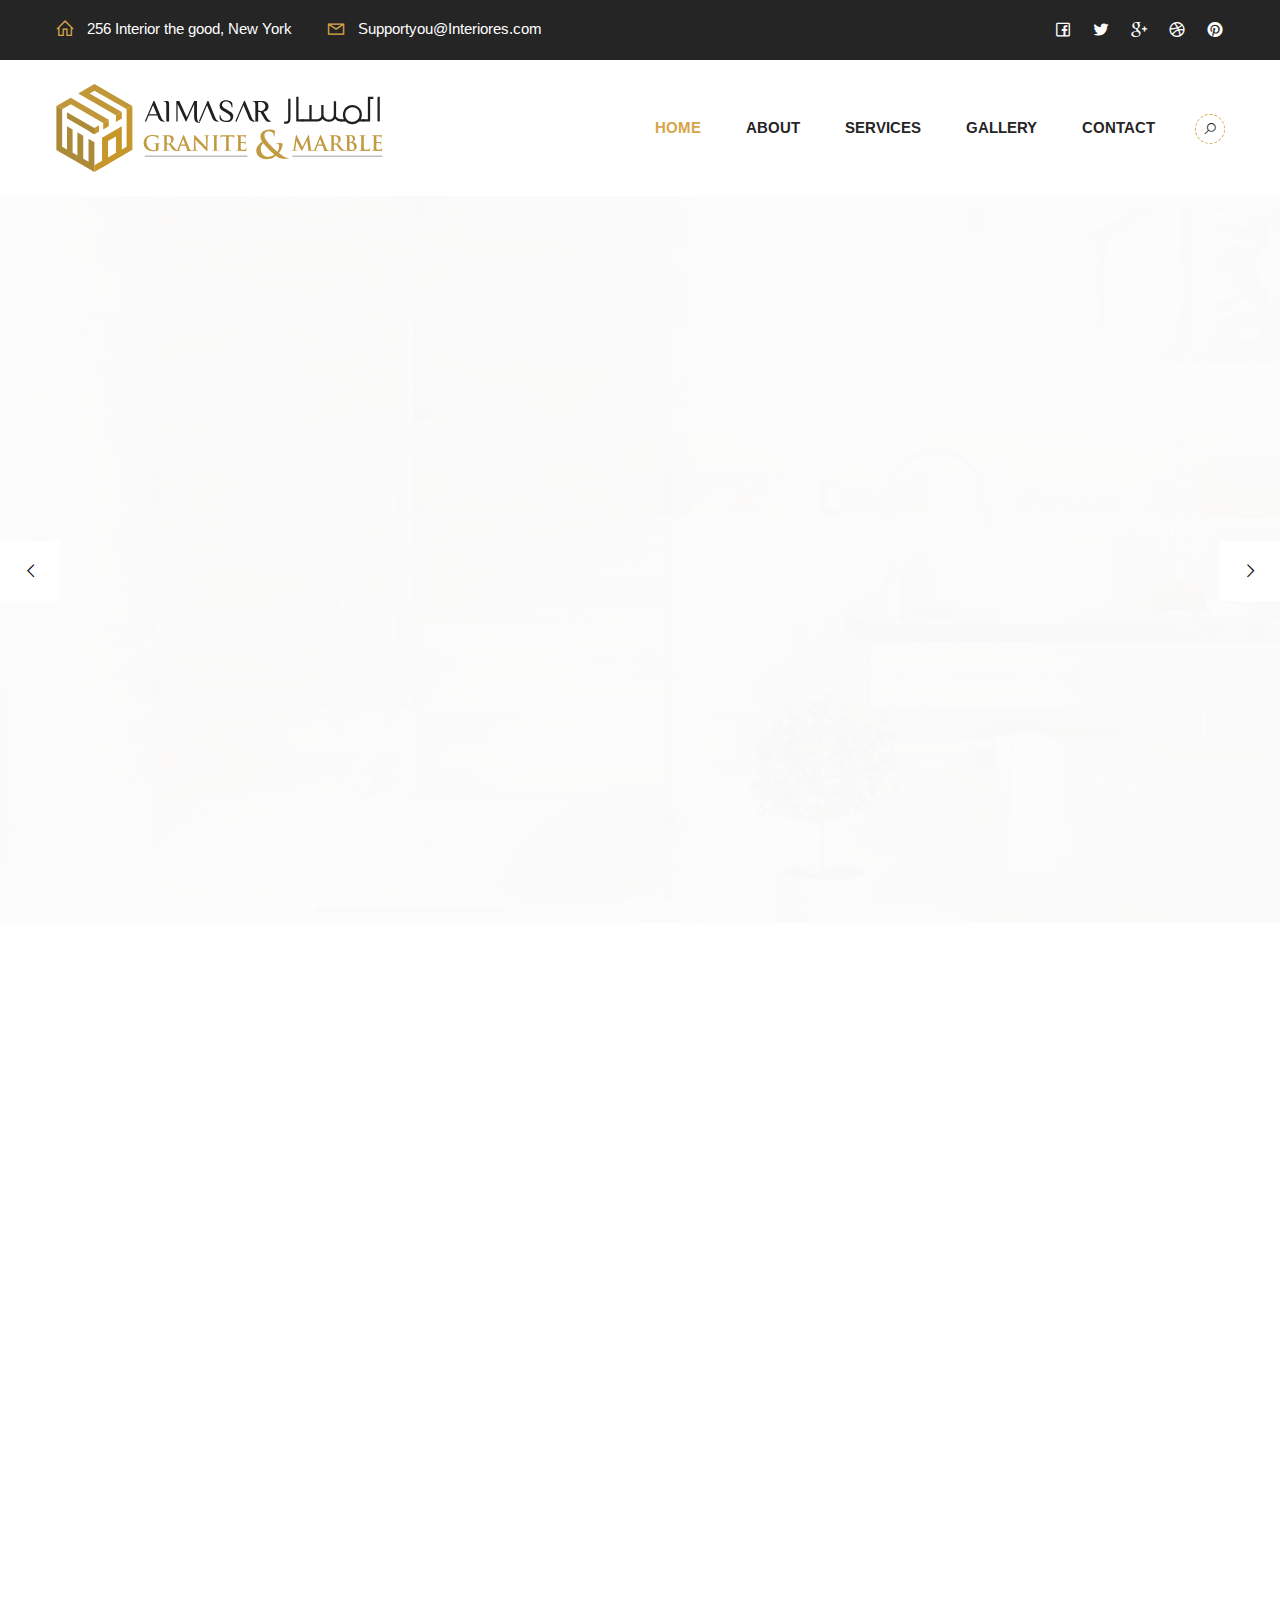
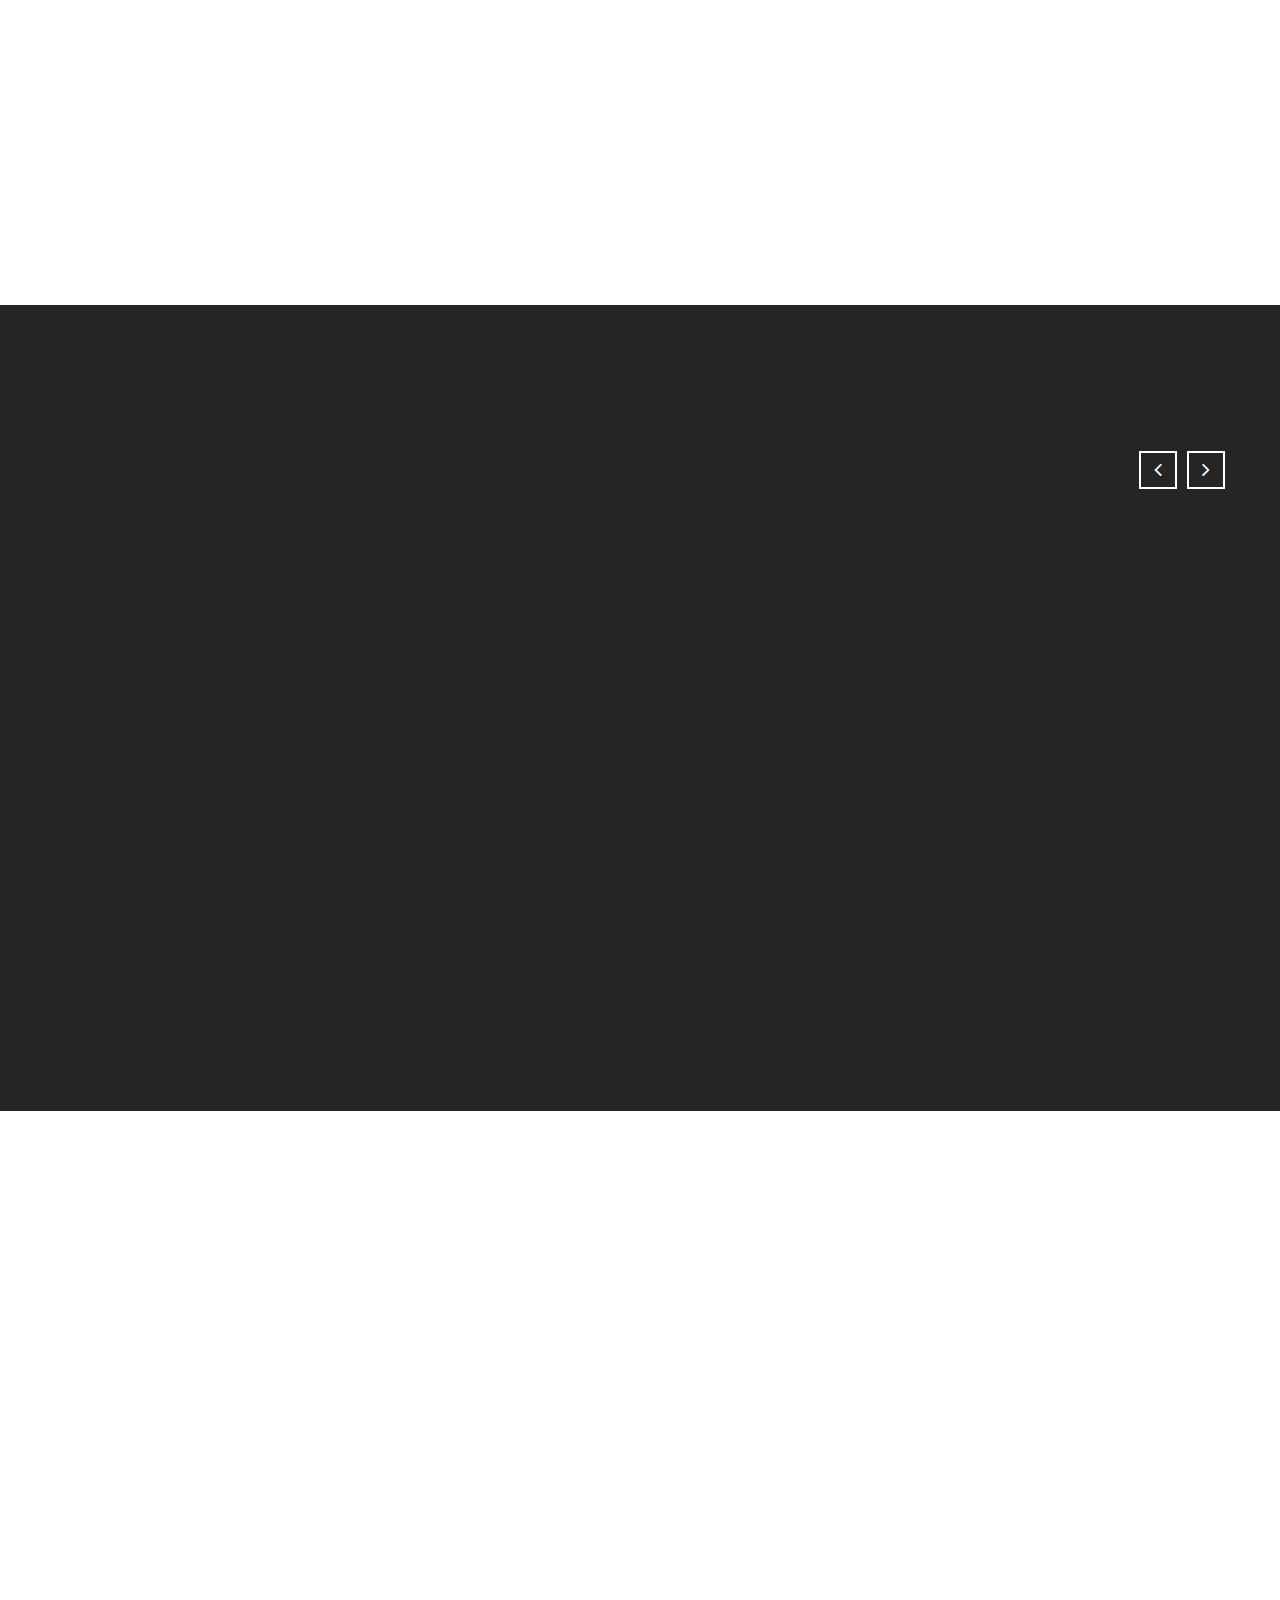
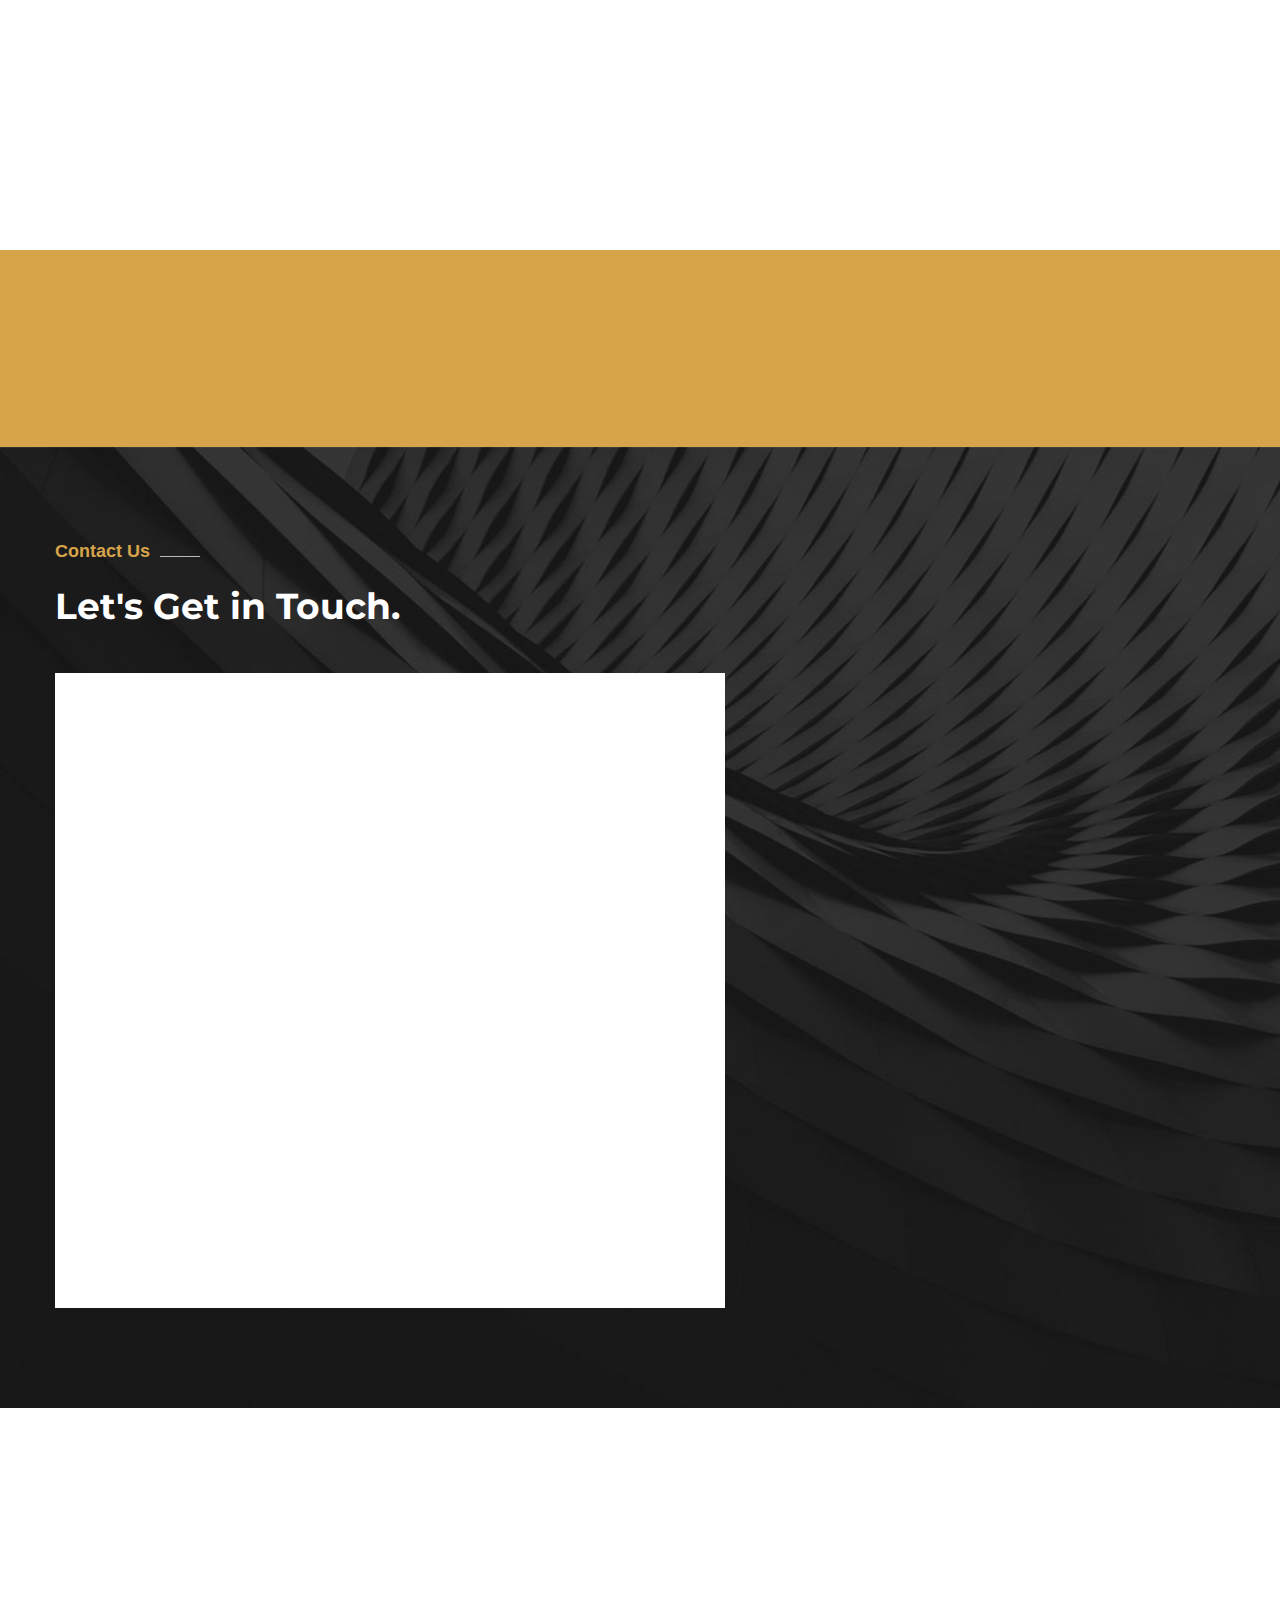
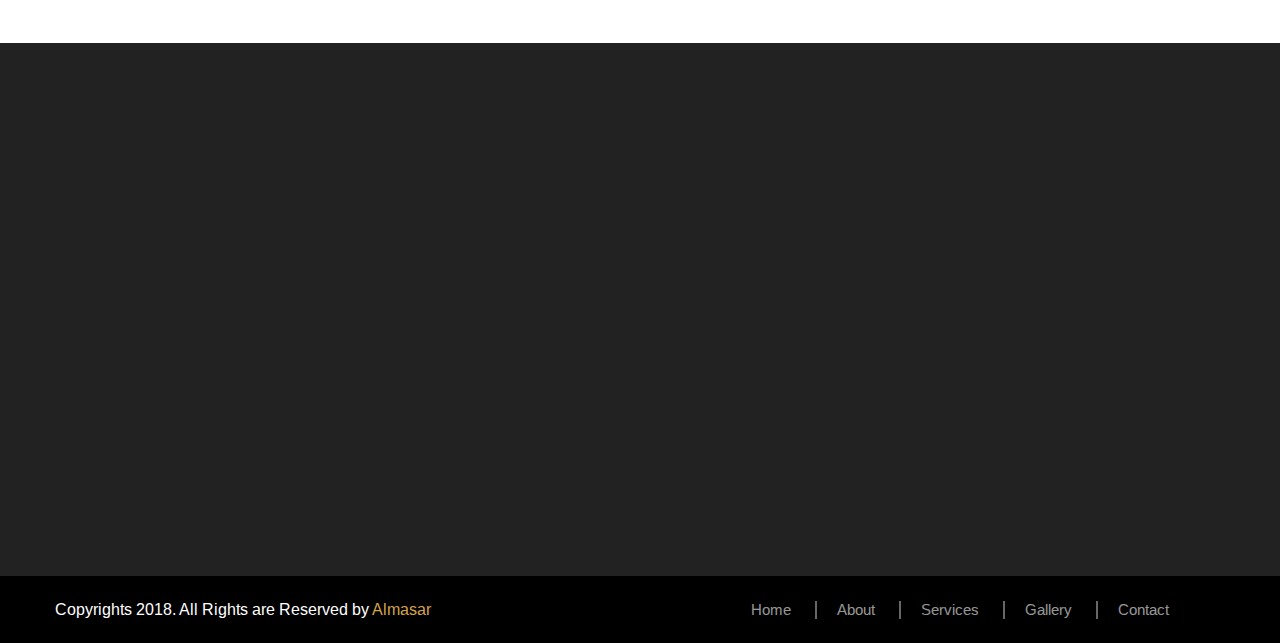
<file: index.html>
<!DOCTYPE html>
<html>
<head>
<meta charset="utf-8">
<title> Almasar For Granite & Marble  </title>
<!-- Stylesheets -->
<link href="css/bootstrap.css" rel="stylesheet">
<link href="plugins/revolution/css/settings.css" rel="stylesheet" type="text/css"><!-- REVOLUTION SETTINGS STYLES -->
<link href="plugins/revolution/css/layers.css" rel="stylesheet" type="text/css"><!-- REVOLUTION LAYERS STYLES -->
<link href="plugins/revolution/css/navigation.css" rel="stylesheet" type="text/css"><!-- REVOLUTION NAVIGATION STYLES -->
<link href="css/style.css" rel="stylesheet">
<link href="css/responsive.css" rel="stylesheet">
<!--Color Switcher Mockup-->
<link href="css/color-switcher-design.css" rel="stylesheet">
<!--Color Themes-->
<link id="theme-color-file" href="css/color-themes/default-theme.css" rel="stylesheet">

<link rel="shortcut icon" href="images/favicon.png" type="image/x-icon">
<link rel="icon" href="images/favicon.png" type="image/x-icon">
<!-- Responsive -->
<meta http-equiv="X-UA-Compatible" content="IE=edge">
<meta name="viewport" content="width=device-width, initial-scale=1.0, maximum-scale=1.0, user-scalable=0">
<!--[if lt IE 9]><script src="https://cdnjs.cloudflare.com/ajax/libs/html5shiv/3.7.3/html5shiv.js"></script><![endif]-->
<!--[if lt IE 9]><script src="js/respond.js"></script><![endif]-->
</head>

<body>

<div class="page-wrapper">
 	
    <!-- Preloader -->
    <div class="preloader"></div>
 	
    <!-- Main Header-->
    <header class="main-header">
    
    	<!-- Header Top -->
    	<div class="header-top">
        	<div class="auto-container">
            	<div class="inner-container clearfix">
                    
                    <!--Top Left-->
                    <div class="top-left">
                    	<ul class="links clearfix">
                        	<li><a href="#"><span class="icon la la-home"></span>256 Interior the good, New York</a></li>
                            <li><a href="#"><span class="icon la la-envelope"></span>Supportyou@Interiores.com</a></li>
                        </ul>
                    </div>
                    
                    <!--Top Right-->
                    <div class="top-right clearfix">
                    	<!--social-icon-->
                        <div class="social-icon">
                        	<ul class="clearfix">
                            	<li><a href="#"><span class="la la-facebook-f"></span></a></li>
                                <li><a href="#"><span class="la la-twitter"></span></a></li>
                                <li><a href="#"><span class="la la-google-plus"></span></a></li>
                                <li><a href="#"><span class="la la-dribbble"></span></a></li>
                                <li><a href="#"><span class="la la-pinterest"></span></a></li>
                            </ul>
                        </div>
                    </div>
                    
                </div>
                
            </div>
        </div>
        <!-- Header Top End -->
        
        <!-- Main Box -->
    	<div class="main-box">
        	<div class="auto-container">
            	<div class="outer-container clearfix">
                    <!--Logo Box-->
                    <div class="logo-box">
                        <div class="logo"><a href="index.html"><img src="images/logo.svg" alt=""></a></div>
                    </div>
                    
                    <!--Nav Outer-->
                    <div class="nav-outer clearfix">
                    
                        <!-- Main Menu -->
                        <nav class="main-menu">
                            <div class="navbar-header">
                                <!-- Toggle Button -->    	
                                <button type="button" class="navbar-toggle" data-toggle="collapse" data-target=".navbar-collapse">
                                    <span class="icon-bar"></span>
                                    <span class="icon-bar"></span>
                                    <span class="icon-bar"></span>
                                </button>
                            </div>
                            
                            <div class="navbar-collapse collapse clearfix">
                                <ul class="navigation clearfix">
                                    <li class="current"><a href="#">Home</a></li>
                                    <li><a href="#">About</a></li>
                                    <li><a href="#">Services</a></li>
                                    <li><a href="#">Gallery</a></li>
                                    <li><a href="#">Contact</a></li>
                                 </ul>
                            </div>
                        </nav>
                        <!-- Main Menu End-->
                        <div class="outer-box">
                        
                        	<!--Search Box-->
                            <div class="search-box-outer">
                                <div class="dropdown">
                                    <button class="search-box-btn dropdown-toggle" type="button" id="dropdownMenu3" data-toggle="dropdown" aria-haspopup="true" aria-expanded="false"><span class="la la-search"></span></button>
                                    <ul class="dropdown-menu pull-right search-panel" aria-labelledby="dropdownMenu3">
                                        <li class="panel-outer">
                                            <div class="form-container">
                                                <form method="post">
                                                    <div class="form-group">
                                                        <input type="search" name="field-name" value="" placeholder="Search Here" required>
                                                        <button type="submit" class="search-btn"><span class="fa fa-search"></span></button>
                                                    </div>
                                                </form>
                                            </div>
                                        </li>
                                    </ul>
                                </div>
                            </div>
                            
                        </div>
                    </div>
                    <!--Nav Outer End-->
                    
            	</div>    
            </div>
        </div>
    
    	<!--Sticky Header-->
        <div class="sticky-header">
        	<div class="auto-container">
                <div class="sticky-inner-container clearfix">
                    <!--Logo-->
                    <div class="logo pull-left">
                        <a href="index.html" class="img-responsive"><img src="images/logo-small.svg" alt="" title=""></a>
                    </div>
                    
                    <!--Right Col-->
                    <div class="right-col pull-right">
                        <!-- Main Menu -->
                        <nav class="main-menu">
                            <div class="navbar-header">
                                <!-- Toggle Button -->    	
                                <button type="button" class="navbar-toggle" data-toggle="collapse" data-target=".navbar-collapse">
                                    <span class="icon-bar"></span>
                                    <span class="icon-bar"></span>
                                    <span class="icon-bar"></span>
                                </button>
                            </div>
                            
                            <div class="navbar-collapse collapse clearfix">
                                <ul class="navigation clearfix">
                                    <li class="current"><a href="#">Home</a></li>
                                    <li><a href="#">About</a></li>
                                    <li><a href="#">Services</a></li>
                                    <li><a href="#">Gallery</a></li>
                                    <li><a href="#">Contact</a></li>
                                </ul>
                            </div>
                        </nav>
                        <!-- Main Menu End-->
                        
                    </div>
                    
                </div>
            </div>
        </div>
        <!--End Sticky Header-->
    
    </header>
    <!--End Main Header -->
    
    <!--Main Slider-->
    <section class="main-slider">
    	
        <div class="rev_slider_wrapper fullwidthbanner-container"  id="rev_slider_one_wrapper" data-source="gallery">
            <div class="rev_slider fullwidthabanner" id="rev_slider_one" data-version="5.4.1">
                <ul>
                
                	<li data-description="Slide Description" data-easein="default" data-easeout="default" data-fsmasterspeed="1500" data-fsslotamount="7" data-fstransition="fade" data-hideafterloop="0" data-hideslideonmobile="off" data-index="rs-1687" data-masterspeed="default" data-param1="" data-param10="" data-param2="" data-param3="" data-param4="" data-param5="" data-param6="" data-param7="" data-param8="" data-param9="" data-rotate="0" data-saveperformance="off" data-slotamount="default" data-thumb="images/main-slider/image-1.jpg" data-title="Slide Title" data-transition="parallaxvertical">
                    <img alt="" class="rev-slidebg" data-bgfit="cover" data-bgparallax="10" data-bgposition="center center" data-bgrepeat="no-repeat" data-no-retina="" src="images/main-slider/image-1.jpg"> 
                    
                    <div class="tp-caption" 
                    data-paddingbottom="[0,0,0,0]"
                    data-paddingleft="[0,0,0,0]"
                    data-paddingright="[0,0,0,0]"
                    data-paddingtop="[0,0,0,0]"
                    data-responsive_offset="on"
                    data-type="text"
                    data-height="none"
                    data-width="['720','720','650','450']"
                    data-whitespace="normal"
                    data-hoffset="['15','15','15','15']"
                    data-voffset="['-60','-80','-70','-70']"
                    data-x="['left','left','left','left']"
                    data-y="['middle','middle','middle','middle']"
                    data-textalign="['top','top','top','top']"
                    data-frames='[{"from":"y:[100%];z:0;rX:0deg;rY:0;rZ:0;sX:1;sY:1;skX:0;skY:0;","mask":"x:0px;y:0px;s:inherit;e:inherit;","speed":1500,"to":"o:1;","delay":1000,"ease":"Power3.easeInOut"},{"delay":"wait","speed":1000,"to":"auto:auto;","mask":"x:0;y:0;s:inherit;e:inherit;","ease":"Power3.easeInOut"}]'>
                    	<h2>Luxury Life for <br> your dream <span class="theme_color">house</span></h2>
                    </div>
                    
                    <div class="tp-caption tp-resizeme" 
                    data-paddingbottom="[0,0,0,0]"
                    data-paddingleft="[0,0,0,0]"
                    data-paddingright="[0,0,0,0]"
                    data-paddingtop="[0,0,0,0]"
                    data-responsive_offset="on"
                    data-type="text"
                    data-height="none"
                    data-whitespace="normal"
                    data-width="['720','720','650','450']"
                    data-hoffset="['15','15','15','15']"
                    data-voffset="['60','50','30','15']"
                    data-x="['left','left','left','left']"
                    data-y="['middle','middle','middle','middle']"
                    data-textalign="['top','top','top','top']"
                    data-frames='[{"from":"x:[-100%];z:0;rX:0deg;rY:0;rZ:0;sX:1;sY:1;skX:0;skY:0;","mask":"x:0px;y:0px;s:inherit;e:inherit;","speed":1500,"to":"o:1;","delay":1000,"ease":"Power3.easeInOut"},{"delay":"wait","speed":1000,"to":"auto:auto;","mask":"x:0;y:0;s:inherit;e:inherit;","ease":"Power3.easeInOut"}]'>
                    	<div class="text">Why Over 5367000 customers have choosen interior</div>
                    </div>
                    
                    <div class="tp-caption tp-resizeme" 
                    data-paddingbottom="[0,0,0,0]"
                    data-paddingleft="[0,0,0,0]"
                    data-paddingright="[0,0,0,0]"
                    data-paddingtop="[0,0,0,0]"
                    data-responsive_offset="on"
                    data-type="text"
                    data-height="none"
                    data-width="['720','720','650','450']"
                    data-whitespace="normal"
                    data-hoffset="['15','15','15','15']"
                    data-voffset="['140','130','105','105']"
                    data-x="['left','left','left','left']"
                    data-y="['middle','middle','middle','middle']"
                    data-textalign="['top','top','top','top']"
                    data-frames='[{"from":"y:[100%];z:0;rX:0deg;rY:0;rZ:0;sX:1;sY:1;skX:0;skY:0;","mask":"x:0px;y:0px;s:inherit;e:inherit;","speed":1500,"to":"o:1;","delay":1000,"ease":"Power3.easeInOut"},{"delay":"wait","speed":1000,"to":"auto:auto;","mask":"x:0;y:0;s:inherit;e:inherit;","ease":"Power3.easeInOut"}]'>
                        <div class="btns-box">
                            <a href="#" class="theme-btn btn-style-one">Our Services</a><a href="#" class="theme-btn btn-style-two">Latest Projects</a>
                        </div>
                    </div>
                    
                    </li>
                    
                    <li data-description="Slide Description" data-easein="default" data-easeout="default" data-fsmasterspeed="1500" data-fsslotamount="7" data-fstransition="fade" data-hideafterloop="0" data-hideslideonmobile="off" data-index="rs-1688" data-masterspeed="default" data-param1="" data-param10="" data-param2="" data-param3="" data-param4="" data-param5="" data-param6="" data-param7="" data-param8="" data-param9="" data-rotate="0" data-saveperformance="off" data-slotamount="default" data-thumb="images/main-slider/image-5.jpg" data-title="Slide Title" data-transition="parallaxvertical">
                    <img alt="" class="rev-slidebg" data-bgfit="cover" data-bgparallax="10" data-bgposition="center center" data-bgrepeat="no-repeat" data-no-retina="" src="images/main-slider/image-5.jpg">
                    
                    <div class="tp-caption" 
                    data-paddingbottom="[0,0,0,0]"
                    data-paddingleft="[0,0,0,0]"
                    data-paddingright="[0,0,0,0]"
                    data-paddingtop="[0,0,0,0]"
                    data-responsive_offset="on"
                    data-type="text"
                    data-height="none"
                    data-width="['720','720','650','450']"
                    data-whitespace="normal"
                    data-hoffset="['15','15','15','15']"
                    data-voffset="['-60','-80','-70','-70']"
                    data-x="['left','left','left','left']"
                    data-y="['middle','middle','middle','middle']"
                    data-textalign="['top','top','top','top']"
                    data-frames='[{"from":"y:[100%];z:0;rX:0deg;rY:0;rZ:0;sX:1;sY:1;skX:0;skY:0;","mask":"x:0px;y:0px;s:inherit;e:inherit;","speed":1500,"to":"o:1;","delay":1000,"ease":"Power3.easeInOut"},{"delay":"wait","speed":1000,"to":"auto:auto;","mask":"x:0;y:0;s:inherit;e:inherit;","ease":"Power3.easeInOut"}]'>
                    	<h2>Luxury Life for <br> your dream <span class="theme_color">house</span></h2>
                    </div>
                    
                    <div class="tp-caption tp-resizeme" 
                    data-paddingbottom="[0,0,0,0]"
                    data-paddingleft="[0,0,0,0]"
                    data-paddingright="[0,0,0,0]"
                    data-paddingtop="[0,0,0,0]"
                    data-responsive_offset="on"
                    data-type="text"
                    data-height="none"
                    data-whitespace="normal"
                    data-width="['720','720','650','450']"
                    data-hoffset="['15','15','15','15']"
                    data-voffset="['60','50','30','15']"
                    data-x="['left','left','left','left']"
                    data-y="['middle','middle','middle','middle']"
                    data-textalign="['top','top','top','top']"
                    data-frames='[{"from":"x:[-100%];z:0;rX:0deg;rY:0;rZ:0;sX:1;sY:1;skX:0;skY:0;","mask":"x:0px;y:0px;s:inherit;e:inherit;","speed":1500,"to":"o:1;","delay":1000,"ease":"Power3.easeInOut"},{"delay":"wait","speed":1000,"to":"auto:auto;","mask":"x:0;y:0;s:inherit;e:inherit;","ease":"Power3.easeInOut"}]'>
                    	<div class="text">Why Over 5367000 customers have choosen interior</div>
                    </div>
                    
                    <div class="tp-caption tp-resizeme" 
                    data-paddingbottom="[0,0,0,0]"
                    data-paddingleft="[0,0,0,0]"
                    data-paddingright="[0,0,0,0]"
                    data-paddingtop="[0,0,0,0]"
                    data-responsive_offset="on"
                    data-type="text"
                    data-height="none"
                    data-width="['720','720','650','450']"
                    data-whitespace="normal"
                    data-hoffset="['15','15','15','15']"
                    data-voffset="['140','130','105','105']"
                    data-x="['left','left','left','left']"
                    data-y="['middle','middle','middle','middle']"
                    data-textalign="['top','top','top','top']"
                    data-frames='[{"from":"y:[100%];z:0;rX:0deg;rY:0;rZ:0;sX:1;sY:1;skX:0;skY:0;","mask":"x:0px;y:0px;s:inherit;e:inherit;","speed":1500,"to":"o:1;","delay":1000,"ease":"Power3.easeInOut"},{"delay":"wait","speed":1000,"to":"auto:auto;","mask":"x:0;y:0;s:inherit;e:inherit;","ease":"Power3.easeInOut"}]'>
                        <div class="btns-box">
                            <a href="#" class="theme-btn btn-style-one">Our Services</a><a href="#" class="theme-btn btn-style-two">Latest Projects</a>
                        </div>
                    </div>
                    
                    </li>
                    <li data-description="Slide Description" data-easein="default" data-easeout="default" data-fsmasterspeed="1500" data-fsslotamount="7" data-fstransition="fade" data-hideafterloop="0" data-hideslideonmobile="off" data-index="rs-1689" data-masterspeed="default" data-param1="" data-param10="" data-param2="" data-param3="" data-param4="" data-param5="" data-param6="" data-param7="" data-param8="" data-param9="" data-rotate="0" data-saveperformance="off" data-slotamount="default" data-thumb="images/main-slider/image-6.jpg" data-title="Slide Title" data-transition="parallaxvertical">
                    <img alt="" class="rev-slidebg" data-bgfit="cover" data-bgparallax="10" data-bgposition="center center" data-bgrepeat="no-repeat" data-no-retina="" src="images/main-slider/image-6.jpg">
                    
                    <div class="tp-caption" 
                    data-paddingbottom="[0,0,0,0]"
                    data-paddingleft="[0,0,0,0]"
                    data-paddingright="[0,0,0,0]"
                    data-paddingtop="[0,0,0,0]"
                    data-responsive_offset="on"
                    data-type="text"
                    data-height="none"
                    data-width="['720','720','650','450']"
                    data-whitespace="normal"
                    data-hoffset="['15','15','15','15']"
                    data-voffset="['-60','-80','-70','-70']"
                    data-x="['left','left','left','left']"
                    data-y="['middle','middle','middle','middle']"
                    data-textalign="['top','top','top','top']"
                    data-frames='[{"from":"y:[100%];z:0;rX:0deg;rY:0;rZ:0;sX:1;sY:1;skX:0;skY:0;","mask":"x:0px;y:0px;s:inherit;e:inherit;","speed":1500,"to":"o:1;","delay":1000,"ease":"Power3.easeInOut"},{"delay":"wait","speed":1000,"to":"auto:auto;","mask":"x:0;y:0;s:inherit;e:inherit;","ease":"Power3.easeInOut"}]'>
                    	<h2>Luxury Life for <br> your dream <span class="theme_color">house</span></h2>
                    </div>
                    
                    <div class="tp-caption tp-resizeme" 
                    data-paddingbottom="[0,0,0,0]"
                    data-paddingleft="[0,0,0,0]"
                    data-paddingright="[0,0,0,0]"
                    data-paddingtop="[0,0,0,0]"
                    data-responsive_offset="on"
                    data-type="text"
                    data-height="none"
                    data-whitespace="normal"
                    data-width="['720','720','650','450']"
                    data-hoffset="['15','15','15','15']"
                    data-voffset="['60','50','30','15']"
                    data-x="['left','left','left','left']"
                    data-y="['middle','middle','middle','middle']"
                    data-textalign="['top','top','top','top']"
                    data-frames='[{"from":"x:[-100%];z:0;rX:0deg;rY:0;rZ:0;sX:1;sY:1;skX:0;skY:0;","mask":"x:0px;y:0px;s:inherit;e:inherit;","speed":1500,"to":"o:1;","delay":1000,"ease":"Power3.easeInOut"},{"delay":"wait","speed":1000,"to":"auto:auto;","mask":"x:0;y:0;s:inherit;e:inherit;","ease":"Power3.easeInOut"}]'>
                    	<div class="text">Why Over 5367000 customers have choosen interior</div>
                    </div>
                    
                    <div class="tp-caption tp-resizeme" 
                    data-paddingbottom="[0,0,0,0]"
                    data-paddingleft="[0,0,0,0]"
                    data-paddingright="[0,0,0,0]"
                    data-paddingtop="[0,0,0,0]"
                    data-responsive_offset="on"
                    data-type="text"
                    data-height="none"
                    data-width="['720','720','650','450']"
                    data-whitespace="normal"
                    data-hoffset="['15','15','15','15']"
                    data-voffset="['140','130','105','105']"
                    data-x="['left','left','left','left']"
                    data-y="['middle','middle','middle','middle']"
                    data-textalign="['top','top','top','top']"
                    data-frames='[{"from":"y:[100%];z:0;rX:0deg;rY:0;rZ:0;sX:1;sY:1;skX:0;skY:0;","mask":"x:0px;y:0px;s:inherit;e:inherit;","speed":1500,"to":"o:1;","delay":1000,"ease":"Power3.easeInOut"},{"delay":"wait","speed":1000,"to":"auto:auto;","mask":"x:0;y:0;s:inherit;e:inherit;","ease":"Power3.easeInOut"}]'>
                        <div class="btns-box">
                            <a href="#" class="theme-btn btn-style-one">Our Services</a><a href="#" class="theme-btn btn-style-two">Latest Projects</a>
                        </div>
                    </div>
                    
                    </li>
                    
                </ul>
            </div>
        </div>
    </section>
    <!--End Main Slider-->
    
    <!--Services Section-->
    <section class="services-section-two">
    	<div class="auto-container">
        	<!--Sec Title-->
            <div class="sec-title">
            	<div class="title wow animated fadeInLeft">What We Do For your Buildings</div>
                <h2 class=" wow animated fadeInLeft" data-wow-delay=".3s">Great Services</h2>
            </div>
            
            <div class="row clearfix">
            	
                <!--Service Block Two-->
                <div class="service-block-two col-md-4 col-sm-6 col-xs-12  wow animated zoomIn" data-wow-delay=".3s">
                	<div class="inner-outer">
                        <div class="inner-box">
                            <div class="icon-box">
                                <span class="icon flaticon-sketch"></span>
                            </div>
                            <h3><a href="#">With Love To The Details</a></h3>
                            <div class="text">Lorem ipsum dolor sit amet, consetetur sadipscing elitr, sed diam tempor.</div>
                        </div>
                    </div>
                </div>
                
                <!--Service Block Two-->
                <div class="service-block-two col-md-4 col-sm-6 col-xs-12  wow animated zoomIn" data-wow-delay=".5s">
                	<div class="inner-outer">
                        <div class="inner-box">
                            <div class="icon-box">
                                <span class="icon flaticon-full-screen"></span>
                            </div>
                            <h3><a href="#">Choosing The Right Direction</a></h3>
                            <div class="text">Lorem ipsum dolor sit amet, consetetur sadipscing elitr, sed diam tempor.</div>
                        </div>
                    </div>
                </div>
                
                <!--Service Block Two-->
                <div class="service-block-two col-md-4 col-sm-6 col-xs-12  wow animated zoomIn" data-wow-delay=".7s">
                	<div class="inner-outer">
                        <div class="inner-box">
                            <div class="icon-box">
                                <span class="icon flaticon-planning"></span>
                            </div>
                            <h3><a href="#">Modern Design Works</a></h3>
                            <div class="text">Lorem ipsum dolor sit amet, consetetur sadipscing elitr, sed diam tempor.</div>
                        </div>
                    </div>
                </div>
                
                <!--Service Block Two-->
                <div class="service-block-two col-md-4 col-sm-6 col-xs-12 wow animated zoomIn" data-wow-delay=".9s">
                	<div class="inner-outer">
                        <div class="inner-box">
                            <div class="icon-box">
                                <span class="icon flaticon-home-2"></span>
                            </div>
                            <h3><a href="#">We Create Buildungs</a></h3>
                            <div class="text">Lorem ipsum dolor sit amet, consetetur sadipscing elitr, sed diam tempor.</div>
                        </div>
                    </div>
                </div>
                
                <!--Service Block Two-->
                <div class="service-block-two col-md-4 col-sm-6 col-xs-12 wow animated zoomIn" data-wow-delay="1.1s">
                	<div class="inner-outer">
                        <div class="inner-box">
                            <div class="icon-box">
                                <span class="icon flaticon-3d-creative-process"></span>
                            </div>
                            <h3><a href="#">Creating Something New</a></h3>
                            <div class="text">Lorem ipsum dolor sit amet, consetetur sadipscing elitr, sed diam tempor.</div>
                        </div>
                    </div>
                </div>
                
                <!--Service Block Two-->
                <div class="service-block-two col-md-4 col-sm-6 col-xs-12 wow animated zoomIn" data-wow-delay="1.3s">
                	<div class="inner-outer">
                        <div class="inner-box">
                            <div class="icon-box">
                                <span class="icon flaticon-eye"></span>
                            </div>
                            <h3><a href="#">Eye Pleasuring Design</a></h3>
                            <div class="text">Lorem ipsum dolor sit amet, consetetur sadipscing elitr, sed diam tempor.</div>
                        </div>
                    </div>
                </div>
                
            </div>
            
        </div>
    </section>
    <!--End Services Section-->
    
    <!--Services Section-->
    <section class="services-section">
    	<div class="auto-container">
        	<!--Sec Title-->
            <div class="sec-title light">
            	<div class="title wow animated fadeInLeft">What We Do</div>
                <h2 class=" wow animated fadeInLeft" data-wow-delay=".3s">Great Services</h2>
            </div>
            
            <div class="three-item-carousel owl-carousel owl-theme">
            
            	<!--Service Block-->
                <div class="service-block wow animated zoomIn" data-wow-delay=".5s">
                	<div class="inner-box">
                    	<div class="image">
                        	<a href="#"><img src="images/resource/products2/1.jpg" alt="" /></a>
                            <div class="read-more"><a href="#">Read More <span class="icon la la-angle-double-right"></span></a></div>
                        </div>
                        <div class="lower-content">
                        	<h3><a href="#">Residential Design</a></h3>
                            <div class="text">We design Wardrobes, Kitchen Cabinets based…</div>
                        </div>
                    </div>
                </div>
                
                <!--Service Block-->
                <div class="service-block wow animated zoomIn" data-wow-delay=".5s">
                	<div class="inner-box">
                    	<div class="image">
                        	<a href="#"><img src="images/resource/products2/2.jpg" alt="" /></a>
                            <div class="read-more"><a href="#">Read More <span class="icon la la-angle-double-right"></span></a></div>
                        </div>
                        <div class="lower-content">
                        	<h3><a href="#">Commercial Design</a></h3>
                            <div class="text">Best projects and products in the ..</div>
                        </div>
                    </div>
                </div>
                
                <!--Service Block-->
                <div class="service-block wow animated zoomIn" data-wow-delay=".5s">
                	<div class="inner-box">
                    	<div class="image">
                        	<a href="#"><img src="images/resource/products2/3.jpg" alt="" /></a>
                            <div class="read-more"><a href="#">Read More <span class="icon la la-angle-double-right"></span></a></div>
                        </div>
                        <div class="lower-content">
                        	<h3><a href="#">Corporate Design</a></h3>
                            <div class="text">Changing business climate, workplace design…</div>
                        </div>
                    </div>
                </div>
				
				<!--Service Block-->
                <div class="service-block wow animated zoomIn" data-wow-delay=".5s">
                	<div class="inner-box">
                    	<div class="image">
                        	<a href="#"><img src="images/resource/products2/4.jpg" alt="" /></a>
                            <div class="read-more"><a href="#">Read More <span class="icon la la-angle-double-right"></span></a></div>
                        </div>
                        <div class="lower-content">
                        	<h3><a href="#">Residential Design</a></h3>
                            <div class="text">We design Wardrobes, Kitchen Cabinets based…</div>
                        </div>
                    </div>
                </div>
                
                <!--Service Block-->
                <div class="service-block wow animated zoomIn" data-wow-delay=".5s">
                	<div class="inner-box">
                    	<div class="image">
                        	<a href="#"><img src="images/resource/products2/5.jpg" alt="" /></a>
                            <div class="read-more"><a href="#">Read More <span class="icon la la-angle-double-right"></span></a></div>
                        </div>
                        <div class="lower-content">
                        	<h3><a href="#">Commercial Design</a></h3>
                            <div class="text">Best projects and products in the ..</div>
                        </div>
                    </div>
                </div>
                
                <!--Service Block-->
                <div class="service-block wow animated zoomIn" data-wow-delay=".5s">
                	<div class="inner-box">
                    	<div class="image">
                        	<a href="#"><img src="images/resource/products2/6.jpg" alt="" /></a>
                            <div class="read-more"><a href="#">Read More <span class="icon la la-angle-double-right"></span></a></div>
                        </div>
                        <div class="lower-content">
                        	<h3><a href="#">Corporate Design</a></h3>
                            <div class="text">Changing business climate, workplace design…</div>
                        </div>
                    </div>
                </div>
                
            </div>
            
        </div>
    </section>
    <!--End Services Section-->
	
	<!--Counter Section-->
	<section class="counter-section wow animated flipInX">
		<div class="auto-container">
			<div class="inner-container">
				
                <div class="fact-counter">
                    <div class="row clearfix">
                    
                        <!--Column-->
                        <div class="column counter-column col-md-3 col-sm-6 col-xs-12">
                            <div class="inner " data-wow-delay="0ms" data-wow-duration="1500ms">
                            	<div class="icon-box">
                                	<span class="icon flaticon-file-2"></span>
                                </div>
                            	<div class="count-outer count-box">
                                    <span class="count-text" data-speed="3000" data-stop="2180">0</span>
                                </div>
                                <h4 class="counter-title">Projects</h4>
                            </div>
                        </div>
                
                        <!--Column-->
                        <div class="column counter-column col-md-3 col-sm-6 col-xs-12">
                            <div class="inner " data-wow-delay="300ms" data-wow-duration="1500ms">
                            	<div class="icon-box">
                                	<span class="icon flaticon-users"></span>
                                </div>
                            	<div class="count-outer count-box">
                                    <span class="count-text" data-speed="1000" data-stop="750">0</span>+
                                </div>
                                <h4 class="counter-title">Clients</h4>
                            </div>
                        </div>
                
                        <!--Column-->
                        <div class="column counter-column col-md-3 col-sm-6 col-xs-12">
                            <div class="inner " data-wow-delay="600ms" data-wow-duration="1500ms">
                            	<div class="icon-box">
                                	<span class="icon flaticon-engineer"></span>
                                </div>
                            	<div class="count-outer count-box">
                                    <span class="count-text" data-speed="3000" data-stop="2560">0</span>+
                                </div>
                                <h4 class="counter-title">Workers</h4>
                            </div>
                        </div>
                
                        <!--Column-->
                        <div class="column counter-column col-md-3 col-sm-6 col-xs-12">
                            <div class="inner " data-wow-delay="900ms" data-wow-duration="1500ms">
                            	<div class="icon-box">
                                	<span class="icon flaticon-medal"></span>
                                </div>
                                <div class="count-outer count-box">
                                    <span class="count-text" data-speed="5000" data-stop="150">0</span>
                                </div>
                                <h4 class="counter-title">Awards</h4>
                            </div>
                        </div>
                        
                    </div>
                </div>
                
			</div>
		</div>
	</section>
	<!--End Counter Section-->
     
    <!--Appointment Section-->
    <section class="appointment-section">
    	<div class="auto-container">
        	<div class="sec-title">
            	<div  class="title wow animated fadeInLeft">Do You Want to Work</div>
                <h2 class=" wow animated fadeInLeft" data-wow-delay=".3s">Commercial Appoinment</h2>
            </div>
            <div class="row clearfix">
            
            	<!--Form Column-->
            	<div class="form-column col-md-8 col-sm-12 col-xs-12">
                	<div class="inner-column">
                    	
                        <!-- Default Form -->
                        <div class="default-form">
                                
                            <!--Contact Form-->
                            <form method="post">
                                <div class="row clearfix">
                                
                                    <div class="column col-md-6 col-sm-6 col-xs-12 wow animated fadeInLeft" >
                                        
                                        <div class="form-group">
                                            <input type="text" name="username" placeholder="Name" required>
                                        </div>
                                        
                                        <!--Form Group-->
                                        <div class="form-group">
                                            <select class="custom-select-box">
                                                <option>Service Catogaries</option>
                                                <option>Category One</option>
                                                <option>Category Two</option>
                                                <option>Category Three</option>
                                                <option>Category Four</option>
                                            </select>
                                        </div>
                                        
                                        <div class="form-group">
                                            <input type="text" class="datepicker" name="text" placeholder="Schedule Date" required>
                                            <span class="icon flaticon-calendar-1"></span>
                                        </div>
                                        
                                    </div>
                                    
                                    <div class="column col-md-6 col-sm-6 col-xs-12 wow animated fadeInLeft" data-wow-delay=".3s" >
                                        
                                        <div class="form-group">
                                            <input type="email" name="email" placeholder="Email" required>
                                        </div>
                                        
                                        <div class="form-group">
                                            <input type="text" name="phone" placeholder="Phone" required>
                                        </div>
                                        
                                        <div class="form-group">
                                            <input class="timepicker" type="text" name="schedule" placeholder="Schedule Time">
                                            <span class="icon flaticon-clock-1"></span>
                                        </div>
                                        
                                    </div>
                                
                                    <div class="col-lg-12 col-md-12 col-sm-12 col-xs-12 form-group wow animated fadeInLeft">
                                        <button class="theme-btn appointment-btn" type="submit" name="submit-form">Fix An Appoinment</button>
                                        <div class="btn-detail"> Our customercare excutive will contact you within <span class="theme_color">24 hours</span> now onwards.</div>
                                    </div>
                                    
                                </div>
                            </form>
                                
                        </div>
                        <!--End Default Form -->
                        
                    </div>
                </div>
                
                <!--Form Column-->
            	<div class="schedule-column col-md-4 col-sm-12 col-xs-12 wow animated fadeInRight">
                	<div class="inner-outer">
                        <div class="inner-column">
                            <h2>Business Hours:</h2>
                            <ul class="time-list">
                                <li>Monday - Friday 9.00 - 18.00</li>
                                <li>Saturday 9.00 - 16pm</li>
                                <li><strong>Sunday Closed</strong></li>
                                <li class="closed">* Every 3rd Staurday and all govt holidays are closed.</li>
                            </ul>
                        </div>
                    </div>
                </div>
                
            </div>
        </div>
    </section>
    <!--End Appointment Section-->
    
    <!--Call To Action Section Two-->
    <section class="call-to-action-section-two">
    	<div class="auto-container">
        	<div class="row clearfix">
            	
                <!--Content Column-->
                <div class="content-column col-md-8 col-sm-12 col-xs-12">
                	<h2 class=" wow animated fadeInLeft">Download Brushes</h2>
                	<div class="text wow animated fadeInLeft" data-wow-delay=".3s">Being the largest in-home decorationg service in newyork city, you can work with us from anywhere!.</div>
                </div>
                
                <!--Btn Column-->
                <div class="btn-column col-md-4 col-sm-12 col-xs-12">
                	<div class="inner-column wow animated zoomIn ">
                		<a href="#" class="theme-btn btn-style-five">Download now</a>
                    </div>
                </div>
                
            </div>
        </div>
    </section>
    <!--End Call To Action Section Two-->
    
    <!--In Touch Section-->
    <section class="in-touch-section" style="background-image:url('images/background/4.jpg')">
    	<div class="auto-container">
        	<div class="sec-title light">
            	<div class="title">Contact Us</div>
                <h2>Let's Get in Touch.</h2>
            </div>
            <div class="row clearfix">
            	
                <!--Form Column-->
                <div class="form-column col-md-7 col-sm-12 col-xs-12">
                	<div class="inner-column">
                    	
                        <!-- In Touch Form -->
                        <div class="in-touch-form">
                                
                            <!--In Touch Form-->
                            <form method="post">
                                
                                <div class="form-group wow animated fadeInUp" data-wow-delay=".3s">
                                    <input type="text" name="username" placeholder="Name" required>
                                </div>
                                
                                <div class="form-group wow animated fadeInUp" data-wow-delay=".5s">
                                    <input type="text" name="email" placeholder="Email" required>
                                </div>
                                
                                <div class="form-group wow animated fadeInUp" data-wow-delay=".7s">
                                    <input type="text" name="Subject" placeholder="Subject" required>
                                </div>
                                
                                <div class="form-group wow animated fadeInUp" data-wow-delay=".9s">
                                    <textarea placeholder="Massage" ></textarea>
                                </div>
                                
                                <div class="form-group wow animated fadeInUp" data-wow-delay="1.1s">
                                    <button class="theme-btn btn-style-one" type="submit" name="submit-form">Send Now</button>
                                </div>
                                
                            </form>
                                
                        </div>
                        <!--End In Touch Form -->
                        
                    </div>
                </div>
                
                <!--Map Column-->
                <div class="map-column col-md-5 col-sm-12 col-xs-12 wow animated fadeInDown">
                	<div class="inner-column">
                    	<!--Map Canvas-->
                        <div class="map-canvas"
                            data-zoom="12"
                            data-lat="-37.817085"
                            data-lng="144.955631"
                            data-type="roadmap"
                            data-hue="#ffc400"
                            data-title="Envato"
                            data-icon-path="images/icons/map-marker.png"
                            data-content="Melbourne VIC 3000, Australia<br><a href='mailto:info@youremail.com'>info@youremail.com</a>">
                        </div>
                    </div>
                </div>
                
            </div>
        </div>
    </section>
    <!--End In Touch Section-->
    
    <!--Sponsors Section-->
    <section class="sponsors-section style-two">
    	<div class="auto-container">
        	
            <div class="sponsors-outer">
                <!--Sponsors Carousel-->
                <ul class="sponsors-carousel owl-carousel owl-theme wow animated zoomIn">
                    <li class="slide-item"><figure class="image-box"><a href="#"><img src="images/clients/6.png" alt=""></a></figure></li>
                    <li class="slide-item"><figure class="image-box"><a href="#"><img src="images/clients/7.png" alt=""></a></figure></li>
                    <li class="slide-item"><figure class="image-box"><a href="#"><img src="images/clients/8.png" alt=""></a></figure></li>
                    <li class="slide-item"><figure class="image-box"><a href="#"><img src="images/clients/9.png" alt=""></a></figure></li>
                    <li class="slide-item"><figure class="image-box"><a href="#"><img src="images/clients/10.png" alt=""></a></figure></li>
                    <li class="slide-item"><figure class="image-box"><a href="#"><img src="images/clients/6.png" alt=""></a></figure></li>
                    <li class="slide-item"><figure class="image-box"><a href="#"><img src="images/clients/7.png" alt=""></a></figure></li>
                    <li class="slide-item"><figure class="image-box"><a href="#"><img src="images/clients/8.png" alt=""></a></figure></li>
                </ul>
            </div>
            
        </div>
    </section>
    <!--End Sponsors Section-->
    
    <!--Main Footer-->
    <footer class="main-footer style-three">
    
		<div class="auto-container">
        
        	<!--Widgets Section-->
            <div class="widgets-section">
            	
                <div class="row clearfix">
                    
                    <!--Footer Column-->
                    <div class="footer-column col-md-4 col-sm-6 col-xs-12 wow animated zoomIn" data-wow-delay=".3s">
                        <div class="footer-widget logo-widget">
                            <div class="logo">
                                <a href="index.html"><img src="images/footer-logo.svg" alt="" /></a>
                            </div>
                            <div class="text">We have over 10 years of experience in Design, We take pride in delivering Intelligent Designs, Engaging Experiences for clients all over the World.</div>
                            <ul class="list-style-one">
                                <li><span class="icon la la-map-marker"></span>256 Interior the good, New York</li>
                                <li><span class="icon la la-envelope"></span>Supportyou@Interiores.com</li>
                                <li><span class="icon la la-phone"></span>1-800-985-357</li>
                            </ul>
                        </div>
                    </div>
                    
                        	<!--Footer Column-->
                            <div class="footer-column col-md-4 col-sm-6 col-xs-12 wow animated zoomIn" data-wow-delay=".5s">
                                <div class="footer-widget links-widget">
									<h2>List Link</h2>
                                    <ul class="service-list">
                                    	<li><a href="#"> Text Link </a></li>
                                        <li><a href="#"> Text Link </a></li>
                                        <li><a href="#"> Text Link </a></li>
                                        <li><a href="#"> Text Link </a></li>
                                        <li><a href="#"> Text Link </a></li>
                                        <li><a href="#"> Text Link </a></li>
                                    </ul>
                                </div>
                            </div>
                    
                    <!--Footer Column-->
                    <div class="footer-column col-md-4 col-sm-6 col-xs-12 wow animated zoomIn" data-wow-delay=".7s">
                        <div class="footer-widget newsletter-widget">
                            <h2>Newsletter</h2>
                            <div class="text">Sign up for our mailing list to get latest updates and offers.</div>
                            <div class="subscribe-form">
                                <form method="post">
                                    <div class="form-group clearfix">
                                        <input type="email" name="email" value="" placeholder="Enter your email address ....." required>
                                        <button type="submit" class="theme-btn subscribe-btn"><span class="flaticon-send-message-button"></span></button>
                                    </div>
                                </form>
                            </div>
                            <ul class="social-icon-three">
                                <li class="follow">Follow on: </li>
                                <li><a href="#"><span class="la la-facebook-f"></span></a></li>
                                <li><a href="#"><span class="la la-twitter"></span></a></li>
                                <li><a href="#"><span class="la la-google-plus"></span></a></li>
                                <li><a href="#"><span class="la la-dribbble"></span></a></li>
                                <li><a href="#"><span class="la la-pinterest"></span></a></li>
                            </ul>
                        </div>
                    </div>
                    
                </div>
                    
            </div>
        </div>
        
        <!--Footer Bottom-->
        <div class="footer-bottom">
        	<div class="auto-container">
            	<div class="row clearfix">
                	<div class="column col-md-6 col-sm-12 col-xs-12">
                    	<div class="copyright">Copyrights 2018. All Rights are Reserved by <a href="#">Almasar</a></div>
                    </div>
                    <div class="column col-md-6 col-sm-12 col-xs-12">
                    	<ul class="footer-nav">
                        	<li><a href="#">Home</a></li>
                            <li><a href="#">About</a></li>
                            <li><a href="#">Services</a></li>
                            <li><a href="#">Gallery</a></li>
                            <li><a href="#">Contact</a></li>
                        </ul>
                    </div>
                </div>
            </div>
        </div>
        
    </footer>
    <!--End Main Footer-->
    
</div>
<!--End pagewrapper-->

<!--Scroll to top-->
<div class="scroll-to-top scroll-to-target" data-target="html"><span class="fa fa-arrow-up"></span></div>

<script src="js/jquery.js"></script> 
<!--Revolution Slider-->
<script src="plugins/revolution/js/jquery.themepunch.revolution.min.js"></script>
<script src="plugins/revolution/js/jquery.themepunch.tools.min.js"></script>
<script src="plugins/revolution/js/extensions/revolution.extension.actions.min.js"></script>
<script src="plugins/revolution/js/extensions/revolution.extension.carousel.min.js"></script>
<script src="plugins/revolution/js/extensions/revolution.extension.kenburn.min.js"></script>
<script src="plugins/revolution/js/extensions/revolution.extension.layeranimation.min.js"></script>
<script src="plugins/revolution/js/extensions/revolution.extension.migration.min.js"></script>
<script src="plugins/revolution/js/extensions/revolution.extension.navigation.min.js"></script>
<script src="plugins/revolution/js/extensions/revolution.extension.parallax.min.js"></script>
<script src="plugins/revolution/js/extensions/revolution.extension.slideanims.min.js"></script>
<script src="plugins/revolution/js/extensions/revolution.extension.video.min.js"></script>
<script src="js/main-slider-script.js"></script>

<script src="js/bootstrap.min.js"></script>
<script src="js/jquery.fancybox.js"></script>
<script src="js/jquery-ui.js"></script>
<script src="js/owl.js"></script>
<script src="js/wow.js"></script>
<script src="js/appear.js"></script>
<script src="js/jquery.timepicker.min.js"></script>
<script src="js/script.js"></script>
<!--Google Map APi Key-->
<script src="http://maps.google.com/maps/api/js?key=AIzaSyDYmsLYndgBEXW_Ss0LwwvKjjl4PG6M46o"></script>
<script src="js/map-script.js"></script>
<!--End Google Map APi-->

<!--Color Switcher-->
<script src="js/color-settings.js"></script>
</body>
</html>
</file>
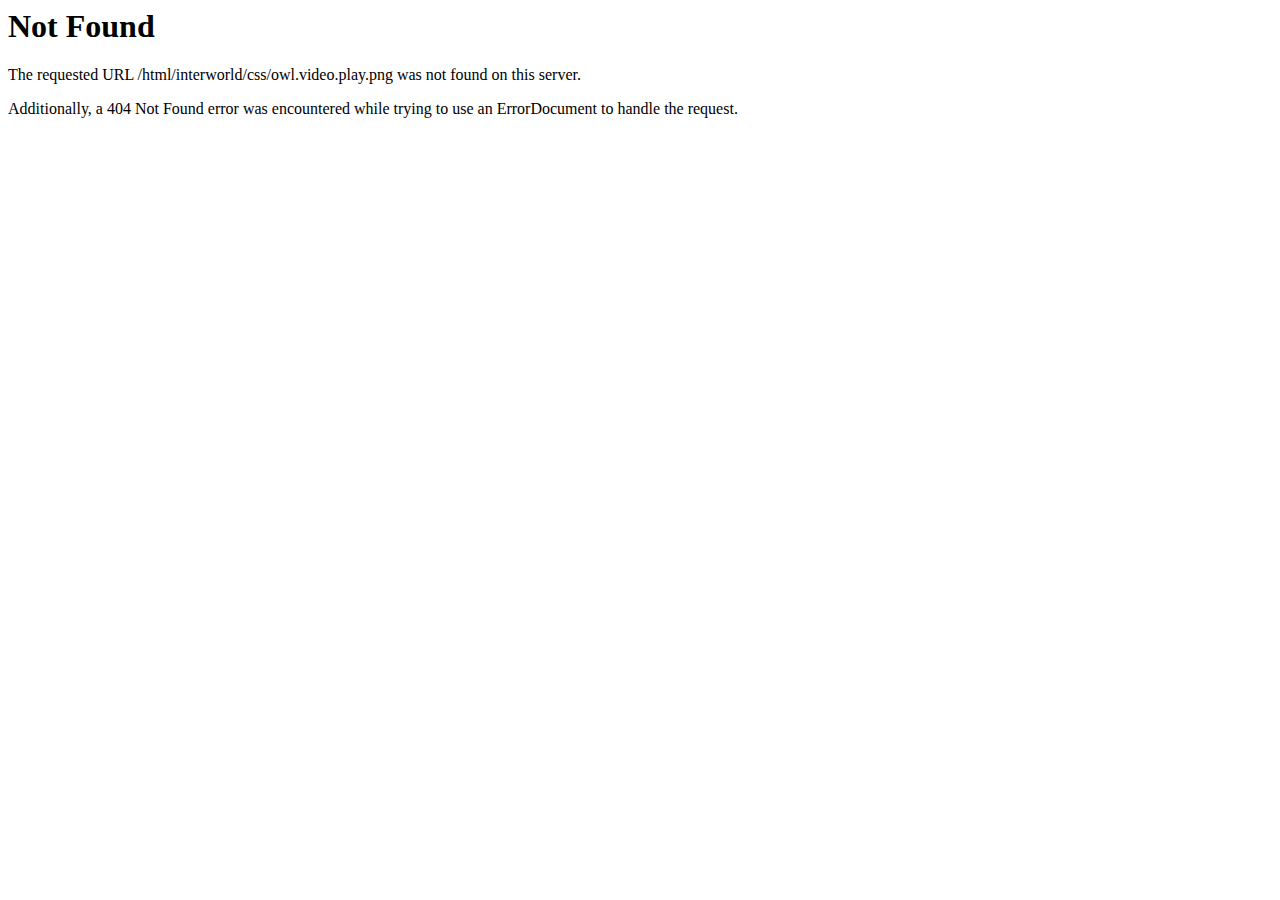
<file: css/owl.video.play.png.html>
<!DOCTYPE HTML PUBLIC "-//IETF//DTD HTML 2.0//EN">
<html><head>
<meta http-equiv="Content-Type" content="text/html; charset=iso-8859-1">

<title>404 Not Found</title>
</head><body>
<h1>Not Found</h1>
<p>The requested URL /html/interworld/css/owl.video.play.png was not found on this server.</p>
<p>Additionally, a 404 Not Found
error was encountered while trying to use an ErrorDocument to handle the request.</p>
</body></html>
</file>
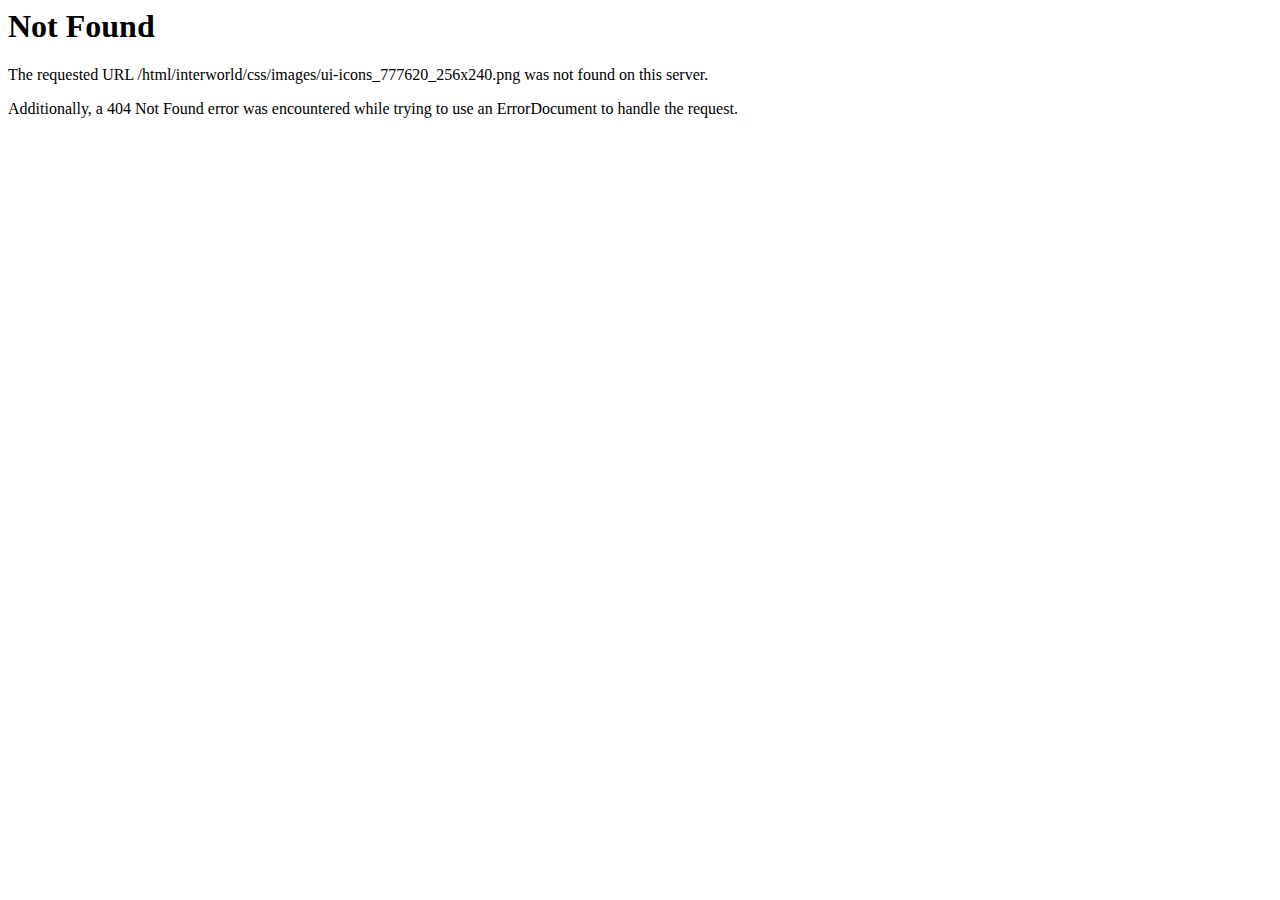
<file: css/images/ui-icons_777620_256x240.png.html>
<!DOCTYPE HTML PUBLIC "-//IETF//DTD HTML 2.0//EN">
<html><head>
<meta http-equiv="Content-Type" content="text/html; charset=iso-8859-1">

<title>404 Not Found</title>
</head><body>
<h1>Not Found</h1>
<p>The requested URL /html/interworld/css/images/ui-icons_777620_256x240.png was not found on this server.</p>
<p>Additionally, a 404 Not Found
error was encountered while trying to use an ErrorDocument to handle the request.</p>
</body></html>
</file>
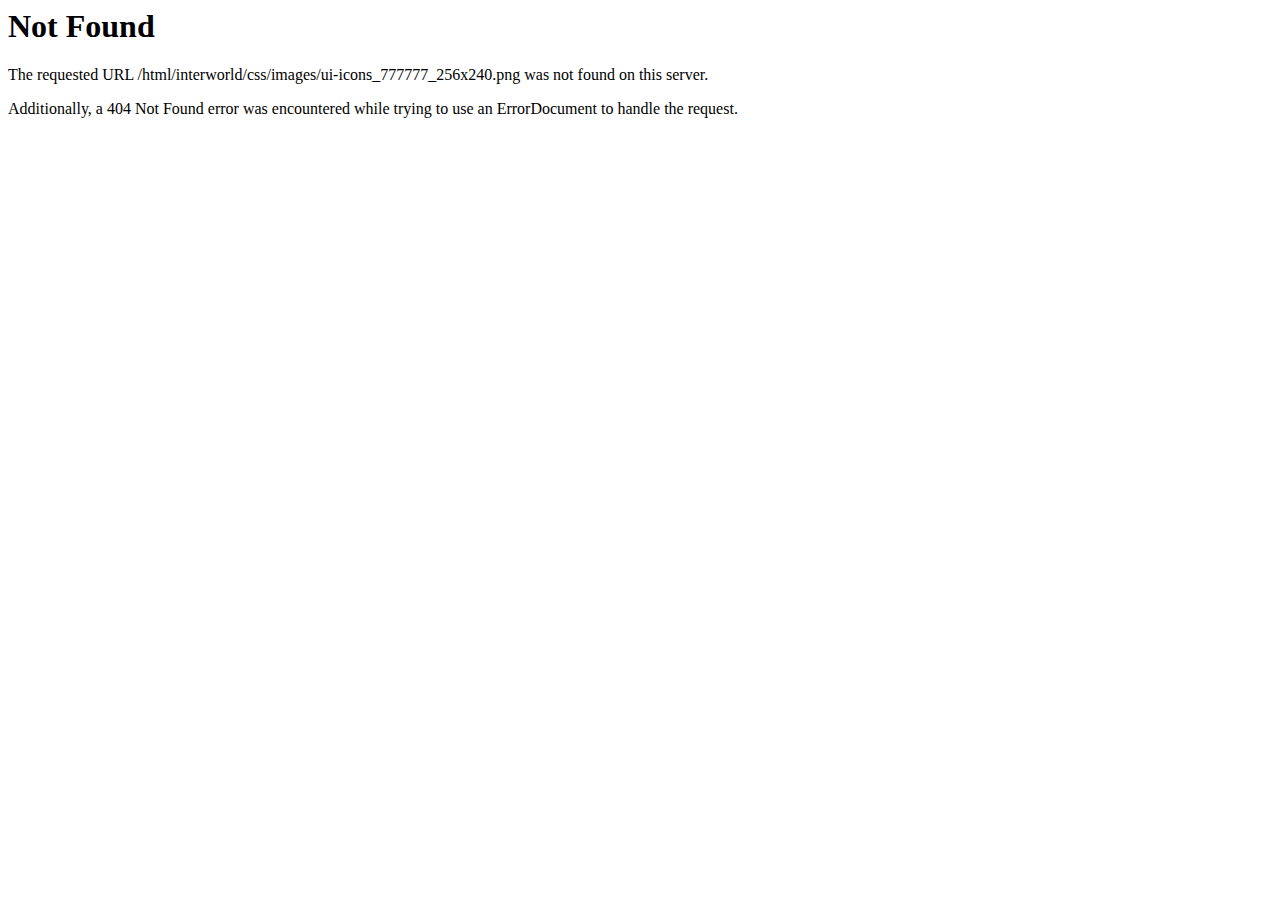
<file: css/images/ui-icons_777777_256x240.png.html>
<!DOCTYPE HTML PUBLIC "-//IETF//DTD HTML 2.0//EN">
<html><head>
<meta http-equiv="Content-Type" content="text/html; charset=iso-8859-1">

<title>404 Not Found</title>
</head><body>
<h1>Not Found</h1>
<p>The requested URL /html/interworld/css/images/ui-icons_777777_256x240.png was not found on this server.</p>
<p>Additionally, a 404 Not Found
error was encountered while trying to use an ErrorDocument to handle the request.</p>
</body></html>
</file>
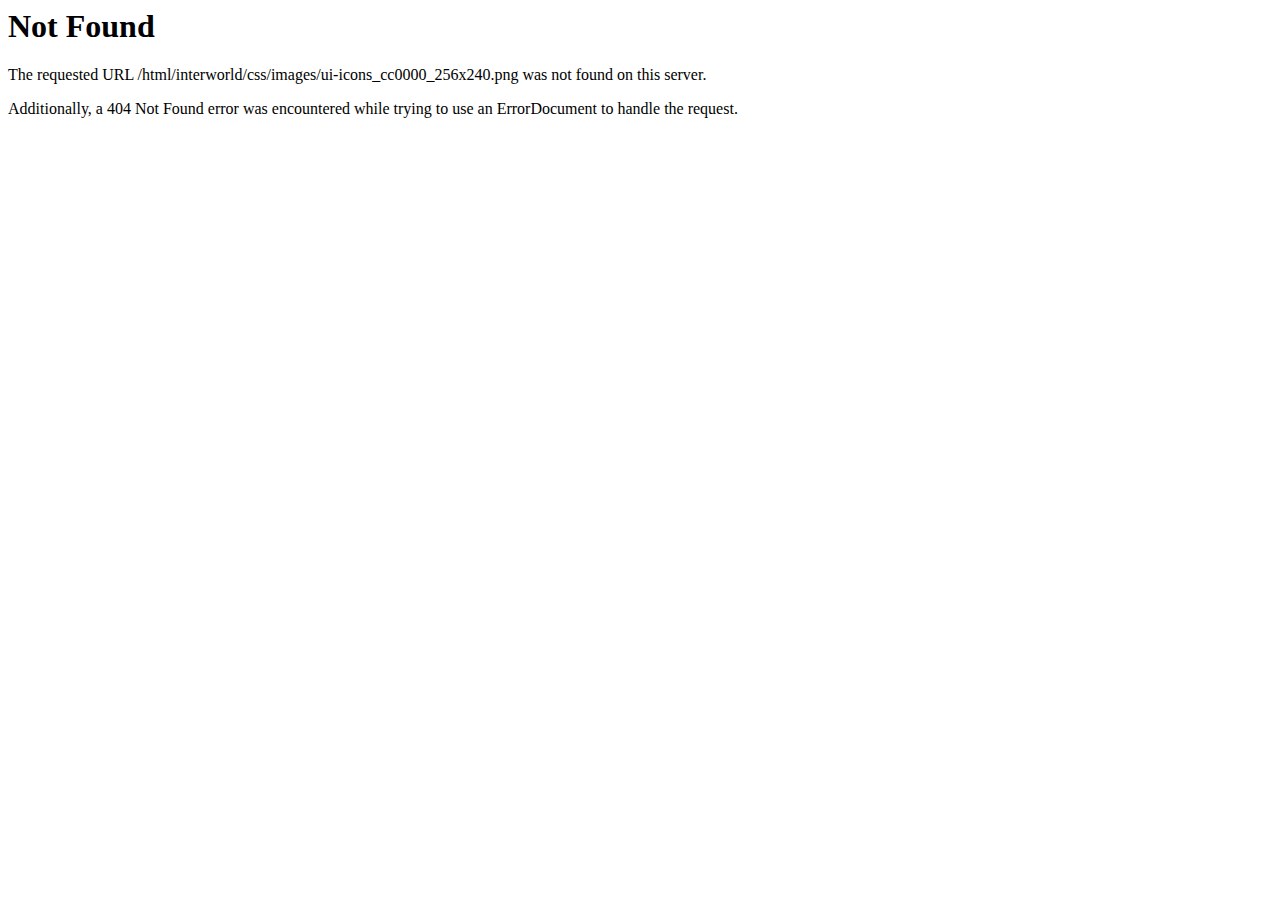
<file: css/images/ui-icons_cc0000_256x240.png.html>
<!DOCTYPE HTML PUBLIC "-//IETF//DTD HTML 2.0//EN">
<html><head>
<meta http-equiv="Content-Type" content="text/html; charset=iso-8859-1">

<title>404 Not Found</title>
</head><body>
<h1>Not Found</h1>
<p>The requested URL /html/interworld/css/images/ui-icons_cc0000_256x240.png was not found on this server.</p>
<p>Additionally, a 404 Not Found
error was encountered while trying to use an ErrorDocument to handle the request.</p>
</body></html>
</file>
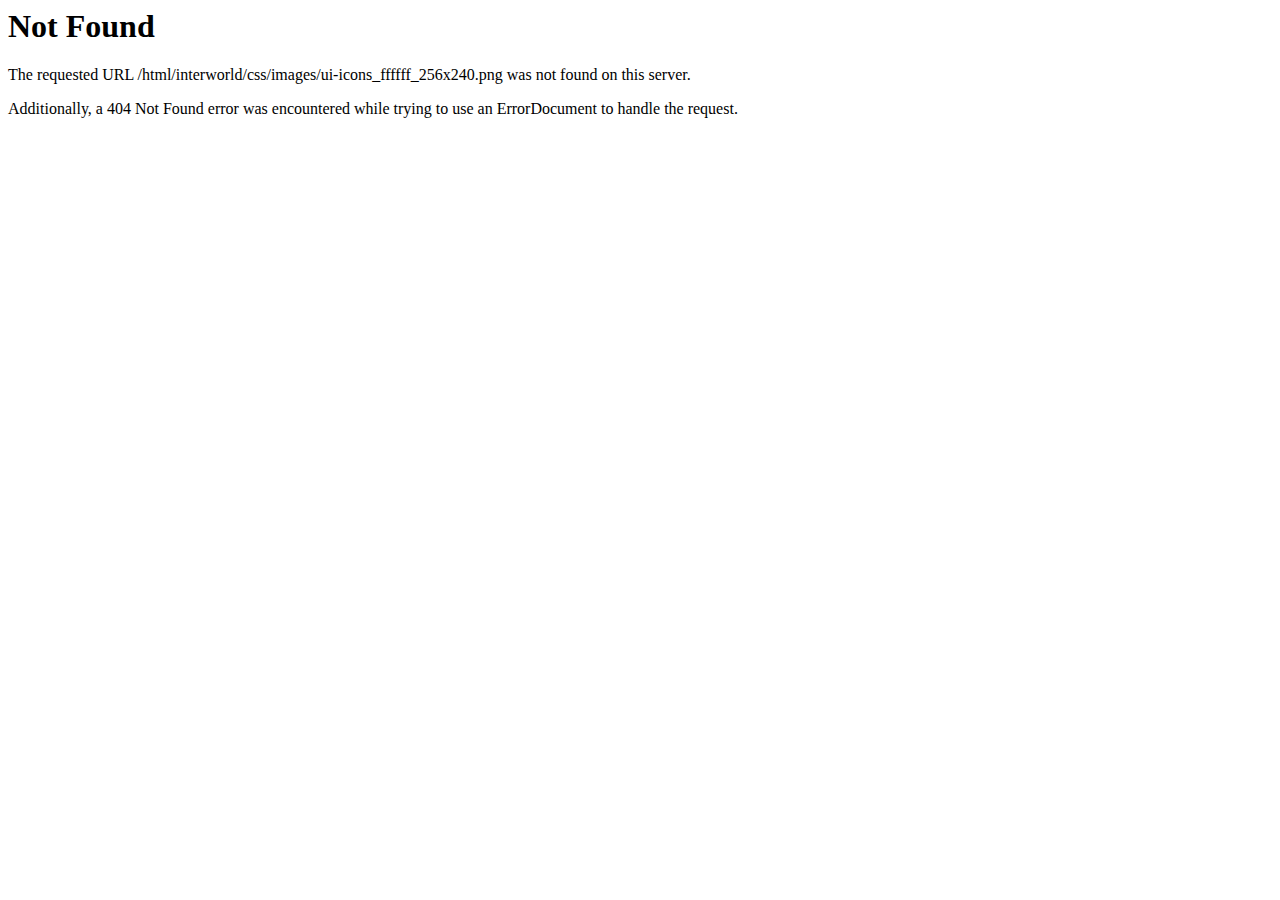
<file: css/images/ui-icons_ffffff_256x240.png.html>
<!DOCTYPE HTML PUBLIC "-//IETF//DTD HTML 2.0//EN">
<html><head>
<meta http-equiv="Content-Type" content="text/html; charset=iso-8859-1">

<title>404 Not Found</title>
</head><body>
<h1>Not Found</h1>
<p>The requested URL /html/interworld/css/images/ui-icons_ffffff_256x240.png was not found on this server.</p>
<p>Additionally, a 404 Not Found
error was encountered while trying to use an ErrorDocument to handle the request.</p>
</body></html>
</file>
<file: plugins/revolution/css/settings.css>
/*-----------------------------------------------------------------------------

-	Revolution Slider 5.0 Default Style Settings -

Screen Stylesheet

version:   	5.4.5
date:      	15/05/17
author:		themepunch
email:     	info@themepunch.com
website:   	http://www.themepunch.com
-----------------------------------------------------------------------------*/
#debungcontrolls,.debugtimeline{width:100%;box-sizing:border-box}.rev_column,.rev_column .tp-parallax-wrap,.tp-svg-layer svg{vertical-align:top}#debungcontrolls{z-index:100000;position:fixed;bottom:0;height:auto;background:rgba(0,0,0,.6);padding:10px}.debugtimeline{height:10px;position:relative;margin-bottom:3px;display:none;white-space:nowrap}.debugtimeline:hover{height:15px}.the_timeline_tester{background:#e74c3c;position:absolute;top:0;left:0;height:100%;width:0}.rs-go-fullscreen{position:fixed!important;width:100%!important;height:100%!important;top:0!important;left:0!important;z-index:9999999!important;background:#fff!important}.debugtimeline.tl_slide .the_timeline_tester{background:#f39c12}.debugtimeline.tl_frame .the_timeline_tester{background:#3498db}.debugtimline_txt{color:#fff;font-weight:400;font-size:7px;position:absolute;left:10px;top:0;white-space:nowrap;line-height:10px}.rtl{direction:rtl}@font-face{font-family:revicons;src:url("../fonts/revicons/revicons-5510888.eot");src:url("../fonts/revicons/revicons-5510888.eot#iefix") format('embedded-opentype'),url("../fonts/revicons/revicons-5510888.woff") format('woff'),url("../fonts/revicons/revicons-5510888.ttf") format('truetype'),url("../fonts/revicons/revicons-5510888.svg#revicons") format('svg');font-weight:400;font-style:normal}[class*=" revicon-"]:before,[class^=revicon-]:before{font-family:revicons;font-style:normal;font-weight:400;speak:none;display:inline-block;text-decoration:inherit;width:1em;margin-right:.2em;text-align:center;font-variant:normal;text-transform:none;line-height:1em;margin-left:.2em}.revicon-search-1:before{content:'\e802'}.revicon-pencil-1:before{content:'\e831'}.revicon-picture-1:before{content:'\e803'}.revicon-cancel:before{content:'\e80a'}.revicon-info-circled:before{content:'\e80f'}.revicon-trash:before{content:'\e801'}.revicon-left-dir:before{content:'\e817'}.revicon-right-dir:before{content:'\e818'}.revicon-down-open:before{content:'\e83b'}.revicon-left-open:before{content:'\e819'}.revicon-right-open:before{content:'\e81a'}.revicon-angle-left:before{content:'\e820'}.revicon-angle-right:before{content:'\e81d'}.revicon-left-big:before{content:'\e81f'}.revicon-right-big:before{content:'\e81e'}.revicon-magic:before{content:'\e807'}.revicon-picture:before{content:'\e800'}.revicon-export:before{content:'\e80b'}.revicon-cog:before{content:'\e832'}.revicon-login:before{content:'\e833'}.revicon-logout:before{content:'\e834'}.revicon-video:before{content:'\e805'}.revicon-arrow-combo:before{content:'\e827'}.revicon-left-open-1:before{content:'\e82a'}.revicon-right-open-1:before{content:'\e82b'}.revicon-left-open-mini:before{content:'\e822'}.revicon-right-open-mini:before{content:'\e823'}.revicon-left-open-big:before{content:'\e824'}.revicon-right-open-big:before{content:'\e825'}.revicon-left:before{content:'\e836'}.revicon-right:before{content:'\e826'}.revicon-ccw:before{content:'\e808'}.revicon-arrows-ccw:before{content:'\e806'}.revicon-palette:before{content:'\e829'}.revicon-list-add:before{content:'\e80c'}.revicon-doc:before{content:'\e809'}.revicon-left-open-outline:before{content:'\e82e'}.revicon-left-open-2:before{content:'\e82c'}.revicon-right-open-outline:before{content:'\e82f'}.revicon-right-open-2:before{content:'\e82d'}.revicon-equalizer:before{content:'\e83a'}.revicon-layers-alt:before{content:'\e804'}.revicon-popup:before{content:'\e828'}.rev_slider_wrapper{position:relative;z-index:0;width:100%}.rev_slider{position:relative;overflow:visible}.entry-content .rev_slider a,.rev_slider a{box-shadow:none}.tp-overflow-hidden{overflow:hidden!important}.group_ov_hidden{overflow:hidden}.rev_slider img,.tp-simpleresponsive img{max-width:none!important;transition:none;margin:0;padding:0;border:none}.rev_slider .no-slides-text{font-weight:700;text-align:center;padding-top:80px}.rev_slider>ul,.rev_slider>ul>li,.rev_slider>ul>li:before,.rev_slider_wrapper>ul,.tp-revslider-mainul>li,.tp-revslider-mainul>li:before,.tp-simpleresponsive>ul,.tp-simpleresponsive>ul>li,.tp-simpleresponsive>ul>li:before{list-style:none!important;position:absolute;margin:0!important;padding:0!important;overflow-x:visible;overflow-y:visible;background-image:none;background-position:0 0;text-indent:0;top:0;left:0}.rev_slider>ul>li,.rev_slider>ul>li:before,.tp-revslider-mainul>li,.tp-revslider-mainul>li:before,.tp-simpleresponsive>ul>li,.tp-simpleresponsive>ul>li:before{visibility:hidden}.tp-revslider-mainul,.tp-revslider-slidesli{padding:0!important;margin:0!important;list-style:none!important}.fullscreen-container,.fullwidthbanner-container{padding:0;position:relative}.rev_slider li.tp-revslider-slidesli{position:absolute!important}.tp-caption .rs-untoggled-content{display:block}.tp-caption .rs-toggled-content{display:none}.rs-toggle-content-active.tp-caption .rs-toggled-content{display:block}.rs-toggle-content-active.tp-caption .rs-untoggled-content{display:none}.rev_slider .caption,.rev_slider .tp-caption{position:relative;visibility:hidden;white-space:nowrap;display:block;-webkit-font-smoothing:antialiased!important;z-index:1}.rev_slider .caption,.rev_slider .tp-caption,.tp-simpleresponsive img{-moz-user-select:none;-khtml-user-select:none;-webkit-user-select:none;-o-user-select:none}.rev_slider .tp-mask-wrap .tp-caption,.rev_slider .tp-mask-wrap :last-child,.wpb_text_column .rev_slider .tp-mask-wrap .tp-caption,.wpb_text_column .rev_slider .tp-mask-wrap :last-child{margin-bottom:0}.tp-svg-layer svg{width:100%;height:100%;position:relative}.tp-carousel-wrapper{cursor:url("openhand.cur"),move}.tp-carousel-wrapper.dragged{cursor:url("closedhand.cur"),move}.tp_inner_padding{box-sizing:border-box;max-height:none!important}.tp-caption.tp-layer-selectable{-moz-user-select:all;-khtml-user-select:all;-webkit-user-select:all;-o-user-select:all}.tp-caption.tp-hidden-caption,.tp-forcenotvisible,.tp-hide-revslider,.tp-parallax-wrap.tp-hidden-caption{visibility:hidden!important;display:none!important}.rev_slider audio,.rev_slider embed,.rev_slider iframe,.rev_slider object,.rev_slider video{max-width:none!important}.tp-element-background{position:absolute;top:0;left:0;width:100%;height:100%;z-index:0}.tp-blockmask,.tp-blockmask_in,.tp-blockmask_out{position:absolute;top:0;left:0;width:100%;height:100%;background:#fff;z-index:1000;transform:scaleX(0) scaleY(0)}.tp-parallax-wrap{transform-style:preserve-3d}.rev_row_zone{position:absolute;width:100%;left:0;box-sizing:border-box;min-height:50px;font-size:0}.rev_column_inner,.rev_slider .tp-caption.rev_row{position:relative;width:100%!important;box-sizing:border-box}.rev_row_zone_top{top:0}.rev_row_zone_middle{top:50%;transform:translateY(-50%)}.rev_row_zone_bottom{bottom:0}.rev_slider .tp-caption.rev_row{display:table;table-layout:fixed;vertical-align:top;height:auto!important;font-size:0}.rev_column{display:table-cell;position:relative;height:auto;box-sizing:border-box;font-size:0}.rev_column_inner{display:block;height:auto!important;white-space:normal!important}.rev_column_bg{width:100%;height:100%;position:absolute;top:0;left:0;z-index:0;box-sizing:border-box;background-clip:content-box;border:0 solid transparent}.tp-caption .backcorner,.tp-caption .backcornertop,.tp-caption .frontcorner,.tp-caption .frontcornertop{height:0;top:0;width:0;position:absolute}.rev_column_inner .tp-loop-wrap,.rev_column_inner .tp-mask-wrap,.rev_column_inner .tp-parallax-wrap{text-align:inherit}.rev_column_inner .tp-mask-wrap{display:inline-block}.rev_column_inner .tp-parallax-wrap,.rev_column_inner .tp-parallax-wrap .tp-loop-wrap,.rev_column_inner .tp-parallax-wrap .tp-mask-wrap{position:relative!important;left:auto!important;top:auto!important;line-height:0}.tp-video-play-button,.tp-video-play-button i{line-height:50px!important;vertical-align:top;text-align:center}.rev_column_inner .rev_layer_in_column,.rev_column_inner .tp-parallax-wrap,.rev_column_inner .tp-parallax-wrap .tp-loop-wrap,.rev_column_inner .tp-parallax-wrap .tp-mask-wrap{vertical-align:top}.rev_break_columns{display:block!important}.rev_break_columns .tp-parallax-wrap.rev_column{display:block!important;width:100%!important}.fullwidthbanner-container{overflow:hidden}.fullwidthbanner-container .fullwidthabanner{width:100%;position:relative}.tp-static-layers{position:absolute;z-index:101;top:0;left:0}.tp-caption .frontcorner{border-left:40px solid transparent;border-right:0 solid transparent;border-top:40px solid #00A8FF;left:-40px}.tp-caption .backcorner{border-left:0 solid transparent;border-right:40px solid transparent;border-bottom:40px solid #00A8FF;right:0}.tp-caption .frontcornertop{border-left:40px solid transparent;border-right:0 solid transparent;border-bottom:40px solid #00A8FF;left:-40px}.tp-caption .backcornertop{border-left:0 solid transparent;border-right:40px solid transparent;border-top:40px solid #00A8FF;right:0}.tp-layer-inner-rotation{position:relative!important}img.tp-slider-alternative-image{width:100%;height:auto}.caption.fullscreenvideo,.rs-background-video-layer,.tp-caption.coverscreenvideo,.tp-caption.fullscreenvideo{width:100%;height:100%;top:0;left:0;position:absolute}.noFilterClass{filter:none!important}.rs-background-video-layer{visibility:hidden;z-index:0}.caption.fullscreenvideo audio,.caption.fullscreenvideo iframe,.caption.fullscreenvideo video,.tp-caption.fullscreenvideo iframe,.tp-caption.fullscreenvideo iframe audio,.tp-caption.fullscreenvideo iframe video{width:100%!important;height:100%!important;display:none}.fullcoveredvideo audio,.fullscreenvideo audio .fullcoveredvideo video,.fullscreenvideo video{background:#000}.fullcoveredvideo .tp-poster{background-position:center center;background-size:cover;width:100%;height:100%;top:0;left:0}.videoisplaying .html5vid .tp-poster{display:none}.tp-video-play-button{background:#000;background:rgba(0,0,0,.3);border-radius:5px;position:absolute;top:50%;left:50%;color:#FFF;margin-top:-25px;margin-left:-25px;cursor:pointer;width:50px;height:50px;box-sizing:border-box;display:inline-block;z-index:4;opacity:0;transition:opacity .3s ease-out!important}.tp-audio-html5 .tp-video-play-button,.tp-hiddenaudio{display:none!important}.tp-caption .html5vid{width:100%!important;height:100%!important}.tp-video-play-button i{width:50px;height:50px;display:inline-block;font-size:40px!important}.rs-fullvideo-cover,.tp-dottedoverlay,.tp-shadowcover{height:100%;top:0;left:0;position:absolute}.tp-caption:hover .tp-video-play-button{opacity:1;display:block}.tp-caption .tp-revstop{display:none;border-left:5px solid #fff!important;border-right:5px solid #fff!important;margin-top:15px!important;line-height:20px!important;vertical-align:top;font-size:25px!important}.tp-seek-bar,.tp-video-button,.tp-volume-bar{outline:0;line-height:12px;margin:0;cursor:pointer}.videoisplaying .revicon-right-dir{display:none}.videoisplaying .tp-revstop{display:inline-block}.videoisplaying .tp-video-play-button{display:none}.fullcoveredvideo .tp-video-play-button{display:none!important}.fullscreenvideo .fullscreenvideo audio,.fullscreenvideo .fullscreenvideo video{object-fit:contain!important}.fullscreenvideo .fullcoveredvideo audio,.fullscreenvideo .fullcoveredvideo video{object-fit:cover!important}.tp-video-controls{position:absolute;bottom:0;left:0;right:0;padding:5px;opacity:0;transition:opacity .3s;background-image:linear-gradient(to bottom,#000 13%,#323232 100%);display:table;max-width:100%;overflow:hidden;box-sizing:border-box}.rev-btn.rev-hiddenicon i,.rev-btn.rev-withicon i{transition:all .2s ease-out!important;font-size:15px}.tp-caption:hover .tp-video-controls{opacity:.9}.tp-video-button{background:rgba(0,0,0,.5);border:0;border-radius:3px;font-size:12px;color:#fff;padding:0}.tp-video-button:hover{cursor:pointer}.tp-video-button-wrap,.tp-video-seek-bar-wrap,.tp-video-vol-bar-wrap{padding:0 5px;display:table-cell;vertical-align:middle}.tp-video-seek-bar-wrap{width:80%}.tp-video-vol-bar-wrap{width:20%}.tp-seek-bar,.tp-volume-bar{width:100%;padding:0}.rs-fullvideo-cover{width:100%;background:0 0;z-index:5}.disabled_lc .tp-video-play-button,.rs-background-video-layer audio::-webkit-media-controls,.rs-background-video-layer video::-webkit-media-controls,.rs-background-video-layer video::-webkit-media-controls-start-playback-button{display:none!important}.tp-audio-html5 .tp-video-controls{opacity:1!important;visibility:visible!important}.tp-dottedoverlay{background-repeat:repeat;width:100%;z-index:3}.tp-dottedoverlay.twoxtwo{background:url("../assets/gridtile.png")}.tp-dottedoverlay.twoxtwowhite{background:url("../assets/gridtile_white.png")}.tp-dottedoverlay.threexthree{background:url("../assets/gridtile_3x3.png")}.tp-dottedoverlay.threexthreewhite{background:url("../assets/gridtile_3x3_white.png")}.tp-shadowcover{width:100%;background:#fff;z-index:-1}.tp-shadow1{box-shadow:0 10px 6px -6px rgba(0,0,0,.8)}.tp-shadow2:after,.tp-shadow2:before,.tp-shadow3:before,.tp-shadow4:after{z-index:-2;position:absolute;content:"";bottom:10px;left:10px;width:50%;top:85%;max-width:300px;background:0 0;box-shadow:0 15px 10px rgba(0,0,0,.8);transform:rotate(-3deg)}.tp-shadow2:after,.tp-shadow4:after{transform:rotate(3deg);right:10px;left:auto}.tp-shadow5{position:relative;box-shadow:0 1px 4px rgba(0,0,0,.3),0 0 40px rgba(0,0,0,.1) inset}.tp-shadow5:after,.tp-shadow5:before{content:"";position:absolute;z-index:-2;box-shadow:0 0 25px 0 rgba(0,0,0,.6);top:30%;bottom:0;left:20px;right:20px;border-radius:100px/20px}.tp-button{padding:6px 13px 5px;border-radius:3px;height:30px;cursor:pointer;color:#fff!important;text-shadow:0 1px 1px rgba(0,0,0,.6)!important;font-size:15px;line-height:45px!important;font-family:arial,sans-serif;font-weight:700;letter-spacing:-1px;text-decoration:none}.tp-button.big{color:#fff;text-shadow:0 1px 1px rgba(0,0,0,.6);font-weight:700;padding:9px 20px;font-size:19px;line-height:57px!important}.purchase:hover,.tp-button.big:hover,.tp-button:hover{background-position:bottom,15px 11px}.purchase.green,.purchase:hover.green,.tp-button.green,.tp-button:hover.green{background-color:#21a117;box-shadow:0 3px 0 0 #104d0b}.purchase.blue,.purchase:hover.blue,.tp-button.blue,.tp-button:hover.blue{background-color:#1d78cb;box-shadow:0 3px 0 0 #0f3e68}.purchase.red,.purchase:hover.red,.tp-button.red,.tp-button:hover.red{background-color:#cb1d1d;box-shadow:0 3px 0 0 #7c1212}.purchase.orange,.purchase:hover.orange,.tp-button.orange,.tp-button:hover.orange{background-color:#f70;box-shadow:0 3px 0 0 #a34c00}.purchase.darkgrey,.purchase:hover.darkgrey,.tp-button.darkgrey,.tp-button.grey,.tp-button:hover.darkgrey,.tp-button:hover.grey{background-color:#555;box-shadow:0 3px 0 0 #222}.purchase.lightgrey,.purchase:hover.lightgrey,.tp-button.lightgrey,.tp-button:hover.lightgrey{background-color:#888;box-shadow:0 3px 0 0 #555}.rev-btn,.rev-btn:visited{outline:0!important;box-shadow:none!important;text-decoration:none!important;line-height:44px;font-size:17px;font-weight:500;padding:12px 35px;box-sizing:border-box;font-family:Roboto,sans-serif;cursor:pointer}.rev-btn.rev-uppercase,.rev-btn.rev-uppercase:visited{text-transform:uppercase;letter-spacing:1px;font-size:15px;font-weight:900}.rev-btn.rev-withicon i{font-weight:400;position:relative;top:0;margin-left:10px!important}.rev-btn.rev-hiddenicon i{font-weight:400;position:relative;top:0;opacity:0;margin-left:0!important;width:0!important}.rev-btn.rev-hiddenicon:hover i{opacity:1!important;margin-left:10px!important;width:auto!important}.rev-btn.rev-medium,.rev-btn.rev-medium:visited{line-height:36px;font-size:14px;padding:10px 30px}.rev-btn.rev-medium.rev-hiddenicon i,.rev-btn.rev-medium.rev-withicon i{font-size:14px;top:0}.rev-btn.rev-small,.rev-btn.rev-small:visited{line-height:28px;font-size:12px;padding:7px 20px}.rev-btn.rev-small.rev-hiddenicon i,.rev-btn.rev-small.rev-withicon i{font-size:12px;top:0}.rev-maxround{border-radius:30px}.rev-minround{border-radius:3px}.rev-burger{position:relative;width:60px;height:60px;box-sizing:border-box;padding:22px 0 0 14px;border-radius:50%;border:1px solid rgba(51,51,51,.25);-webkit-tap-highlight-color:transparent;cursor:pointer}.rev-burger span{display:block;width:30px;height:3px;background:#333;transition:.7s;pointer-events:none;transform-style:flat!important}.rev-burger.revb-white span,.rev-burger.revb-whitenoborder span{background:#fff}.rev-burger span:nth-child(2){margin:3px 0}#dialog_addbutton .rev-burger:hover :first-child,.open .rev-burger :first-child,.open.rev-burger :first-child{transform:translateY(6px) rotate(-45deg)}#dialog_addbutton .rev-burger:hover :nth-child(2),.open .rev-burger :nth-child(2),.open.rev-burger :nth-child(2){transform:rotate(-45deg);opacity:0}#dialog_addbutton .rev-burger:hover :last-child,.open .rev-burger :last-child,.open.rev-burger :last-child{transform:translateY(-6px) rotate(-135deg)}.rev-burger.revb-white{border:2px solid rgba(255,255,255,.2)}.rev-burger.revb-darknoborder,.rev-burger.revb-whitenoborder{border:0}.rev-burger.revb-darknoborder span{background:#333}.rev-burger.revb-whitefull{background:#fff;border:none}.rev-burger.revb-whitefull span{background:#333}.rev-burger.revb-darkfull{background:#333;border:none}.rev-burger.revb-darkfull span,.rev-scroll-btn.revs-fullwhite{background:#fff}@keyframes rev-ani-mouse{0%{opacity:1;top:29%}15%{opacity:1;top:50%}50%{opacity:0;top:50%}100%{opacity:0;top:29%}}.rev-scroll-btn{display:inline-block;position:relative;left:0;right:0;text-align:center;cursor:pointer;width:35px;height:55px;box-sizing:border-box;border:3px solid #fff;border-radius:23px}.rev-scroll-btn>*{display:inline-block;line-height:18px;font-size:13px;font-weight:400;color:#fff;font-family:proxima-nova,"Helvetica Neue",Helvetica,Arial,sans-serif;letter-spacing:2px}.rev-scroll-btn>.active,.rev-scroll-btn>:focus,.rev-scroll-btn>:hover{color:#fff}.rev-scroll-btn>.active,.rev-scroll-btn>:active,.rev-scroll-btn>:focus,.rev-scroll-btn>:hover{opacity:.8}.rev-scroll-btn.revs-fullwhite span{background:#333}.rev-scroll-btn.revs-fulldark{background:#333;border:none}.rev-scroll-btn.revs-fulldark span,.tp-bullet{background:#fff}.rev-scroll-btn span{position:absolute;display:block;top:29%;left:50%;width:8px;height:8px;margin:-4px 0 0 -4px;background:#fff;border-radius:50%;animation:rev-ani-mouse 2.5s linear infinite}.rev-scroll-btn.revs-dark{border-color:#333}.rev-scroll-btn.revs-dark span{background:#333}.rev-control-btn{position:relative;display:inline-block;z-index:5;color:#FFF;font-size:20px;line-height:60px;font-weight:400;font-style:normal;font-family:Raleway;text-decoration:none;text-align:center;background-color:#000;border-radius:50px;text-shadow:none;background-color:rgba(0,0,0,.5);width:60px;height:60px;box-sizing:border-box;cursor:pointer}.rev-cbutton-dark-sr,.rev-cbutton-light-sr{border-radius:3px}.rev-cbutton-light,.rev-cbutton-light-sr{color:#333;background-color:rgba(255,255,255,.75)}.rev-sbutton{line-height:37px;width:37px;height:37px}.rev-sbutton-blue{background-color:#3B5998}.rev-sbutton-lightblue{background-color:#00A0D1}.rev-sbutton-red{background-color:#DD4B39}.tp-bannertimer{visibility:hidden;width:100%;height:5px;background:#000;background:rgba(0,0,0,.15);position:absolute;z-index:200;top:0}.tp-bannertimer.tp-bottom{visibility: hidden!important;top:auto;bottom:0!important;height:5px}.tp-caption img{background:0 0;-ms-filter:"progid:DXImageTransform.Microsoft.gradient(startColorstr=#00FFFFFF,endColorstr=#00FFFFFF)";filter:progid:DXImageTransform.Microsoft.gradient(startColorstr=#00FFFFFF, endColorstr=#00FFFFFF);zoom:1}.caption.slidelink a div,.tp-caption.slidelink a div{width:3000px;height:1500px;background:url("../assets/coloredbg.png")}.tp-caption.slidelink a span{background:url("../assets/coloredbg.png")}.tp-loader.spinner0,.tp-loader.spinner5{background-image:url("../assets/loader.gif");background-repeat:no-repeat}.tp-shape{width:100%;height:100%}.tp-caption .rs-starring{display:inline-block}.tp-caption .rs-starring .star-rating{float:none;display:inline-block;vertical-align:top;color:#FFC321!important}.tp-caption .rs-starring .star-rating,.tp-caption .rs-starring-page .star-rating{position:relative;height:1em;width:5.4em;font-family:star;font-size:1em!important}.tp-loader.spinner0,.tp-loader.spinner1{width:40px;height:40px;margin-top:-20px;margin-left:-20px;animation:tp-rotateplane 1.2s infinite ease-in-out;background-color:#fff;border-radius:3px;box-shadow:0 0 20px 0 rgba(0,0,0,.15)}.tp-caption .rs-starring .star-rating:before,.tp-caption .rs-starring-page .star-rating:before{content:"\73\73\73\73\73";color:#E0DADF;float:left;top:0;left:0;position:absolute}.tp-caption .rs-starring .star-rating span{overflow:hidden;float:left;top:0;left:0;position:absolute;padding-top:1.5em;font-size:1em!important}.tp-caption .rs-starring .star-rating span:before{content:"\53\53\53\53\53";top:0;position:absolute;left:0}.tp-loader{top:50%;left:50%;z-index:10000;position:absolute}.tp-loader.spinner0{background-position:center center}.tp-loader.spinner5{background-position:10px 10px;background-color:#fff;margin:-22px;width:44px;height:44px;border-radius:3px}@keyframes tp-rotateplane{0%{transform:perspective(120px) rotateX(0) rotateY(0)}50%{transform:perspective(120px) rotateX(-180.1deg) rotateY(0)}100%{transform:perspective(120px) rotateX(-180deg) rotateY(-179.9deg)}}.tp-loader.spinner2{width:40px;height:40px;margin-top:-20px;margin-left:-20px;background-color:red;box-shadow:0 0 20px 0 rgba(0,0,0,.15);border-radius:100%;animation:tp-scaleout 1s infinite ease-in-out}@keyframes tp-scaleout{0%{transform:scale(0)}100%{transform:scale(1);opacity:0}}.tp-loader.spinner3{margin:-9px 0 0 -35px;width:70px;text-align:center}.tp-loader.spinner3 .bounce1,.tp-loader.spinner3 .bounce2,.tp-loader.spinner3 .bounce3{width:18px;height:18px;background-color:#fff;box-shadow:0 0 20px 0 rgba(0,0,0,.15);border-radius:100%;display:inline-block;animation:tp-bouncedelay 1.4s infinite ease-in-out;animation-fill-mode:both}.tp-loader.spinner3 .bounce1{animation-delay:-.32s}.tp-loader.spinner3 .bounce2{animation-delay:-.16s}@keyframes tp-bouncedelay{0%,100%,80%{transform:scale(0)}40%{transform:scale(1)}}.tp-loader.spinner4{margin:-20px 0 0 -20px;width:40px;height:40px;text-align:center;animation:tp-rotate 2s infinite linear}.tp-loader.spinner4 .dot1,.tp-loader.spinner4 .dot2{width:60%;height:60%;display:inline-block;position:absolute;top:0;background-color:#fff;border-radius:100%;animation:tp-bounce 2s infinite ease-in-out;box-shadow:0 0 20px 0 rgba(0,0,0,.15)}.tp-loader.spinner4 .dot2{top:auto;bottom:0;animation-delay:-1s}@keyframes tp-rotate{100%{transform:rotate(360deg)}}@keyframes tp-bounce{0%,100%{transform:scale(0)}50%{transform:scale(1)}}.tp-bullets.navbar,.tp-tabs.navbar,.tp-thumbs.navbar{border:none;min-height:0;margin:0;border-radius:0}.tp-bullets,.tp-tabs,.tp-thumbs{position:absolute;display:block;z-index:1000;top:0;left:0}.tp-tab,.tp-thumb{cursor:pointer;position:absolute;opacity:.5;box-sizing:border-box}.tp-arr-imgholder,.tp-tab-image,.tp-thumb-image,.tp-videoposter{background-position:center center;background-size:cover;width:100%;height:100%;display:block;position:absolute;top:0;left:0}.tp-tab.selected,.tp-tab:hover,.tp-thumb.selected,.tp-thumb:hover{opacity:1}.tp-tab-mask,.tp-thumb-mask{box-sizing:border-box!important}.tp-tabs,.tp-thumbs{box-sizing:content-box!important}.tp-bullet{width:15px;height:15px;position:absolute;background:rgba(255,255,255,.3);cursor:pointer}.tp-bullet.selected,.tp-bullet:hover{background:#fff}.tparrows{cursor:pointer;background:#000;background:rgba(0,0,0,.5);width:40px;height:40px;position:absolute;display:block;z-index:1000}.tparrows:hover{background:#000}.tparrows:before{font-family:revicons;font-size:15px;color:#fff;display:block;line-height:40px;text-align:center}.hginfo,.hglayerinfo{font-size:12px;font-weight:600}.tparrows.tp-leftarrow:before{content:'\e824'}.tparrows.tp-rightarrow:before{content:'\e825'}body.rtl .tp-kbimg{left:0!important}.dddwrappershadow{box-shadow:0 45px 100px rgba(0,0,0,.4)}.hglayerinfo{position:fixed;bottom:0;left:0;color:#FFF;line-height:20px;background:rgba(0,0,0,.75);padding:5px 10px;z-index:2000;white-space:normal}.helpgrid,.hginfo{position:absolute}.hginfo{top:-2px;left:-2px;color:#e74c3c;background:#000;padding:2px 5px}.indebugmode .tp-caption:hover{border:1px dashed #c0392b!important}.helpgrid{border:2px dashed #c0392b;top:0;left:0;z-index:0}#revsliderlogloglog{padding:15px;color:#fff;position:fixed;top:0;left:0;width:200px;height:150px;background:rgba(0,0,0,.7);z-index:100000;font-size:10px;overflow:scroll}.aden{filter:hue-rotate(-20deg) contrast(.9) saturate(.85) brightness(1.2)}.aden::after{background:linear-gradient(to right,rgba(66,10,14,.2),transparent);mix-blend-mode:darken}.perpetua::after,.reyes::after{mix-blend-mode:soft-light;opacity:.5}.inkwell{filter:sepia(.3) contrast(1.1) brightness(1.1) grayscale(1)}.perpetua::after{background:linear-gradient(to bottom,#005b9a,#e6c13d)}.reyes{filter:sepia(.22) brightness(1.1) contrast(.85) saturate(.75)}.reyes::after{background:#efcdad}.gingham{filter:brightness(1.05) hue-rotate(-10deg)}.gingham::after{background:linear-gradient(to right,rgba(66,10,14,.2),transparent);mix-blend-mode:darken}.toaster{filter:contrast(1.5) brightness(.9)}.toaster::after{background:radial-gradient(circle,#804e0f,#3b003b);mix-blend-mode:screen}.walden{filter:brightness(1.1) hue-rotate(-10deg) sepia(.3) saturate(1.6)}.walden::after{background:#04c;mix-blend-mode:screen;opacity:.3}.hudson{filter:brightness(1.2) contrast(.9) saturate(1.1)}.hudson::after{background:radial-gradient(circle,#a6b1ff 50%,#342134);mix-blend-mode:multiply;opacity:.5}.earlybird{filter:contrast(.9) sepia(.2)}.earlybird::after{background:radial-gradient(circle,#d0ba8e 20%,#360309 85%,#1d0210 100%);mix-blend-mode:overlay}.mayfair{filter:contrast(1.1) saturate(1.1)}.mayfair::after{background:radial-gradient(circle at 40% 40%,rgba(255,255,255,.8),rgba(255,200,200,.6),#111 60%);mix-blend-mode:overlay;opacity:.4}.lofi{filter:saturate(1.1) contrast(1.5)}.lofi::after{background:radial-gradient(circle,transparent 70%,#222 150%);mix-blend-mode:multiply}._1977{filter:contrast(1.1) brightness(1.1) saturate(1.3)}._1977:after{background:rgba(243,106,188,.3);mix-blend-mode:screen}.brooklyn{filter:contrast(.9) brightness(1.1)}.brooklyn::after{background:radial-gradient(circle,rgba(168,223,193,.4) 70%,#c4b7c8);mix-blend-mode:overlay}.xpro2{filter:sepia(.3)}.xpro2::after{background:radial-gradient(circle,#e6e7e0 40%,rgba(43,42,161,.6) 110%);mix-blend-mode:color-burn}.nashville{filter:sepia(.2) contrast(1.2) brightness(1.05) saturate(1.2)}.nashville::after{background:rgba(0,70,150,.4);mix-blend-mode:lighten}.nashville::before{background:rgba(247,176,153,.56);mix-blend-mode:darken}.lark{filter:contrast(.9)}.lark::after{background:rgba(242,242,242,.8);mix-blend-mode:darken}.lark::before{background:#22253f;mix-blend-mode:color-dodge}.moon{filter:grayscale(1) contrast(1.1) brightness(1.1)}.moon::before{background:#a0a0a0;mix-blend-mode:soft-light}.moon::after{background:#383838;mix-blend-mode:lighten}.clarendon{filter:contrast(1.2) saturate(1.35)}.clarendon:before{background:rgba(127,187,227,.2);mix-blend-mode:overlay}.willow{filter:grayscale(.5) contrast(.95) brightness(.9)}.willow::before{background-color:radial-gradient(40%,circle,#d4a9af 55%,#000 150%);mix-blend-mode:overlay}.willow::after{background-color:#d8cdcb;mix-blend-mode:color}.rise{filter:brightness(1.05) sepia(.2) contrast(.9) saturate(.9)}.rise::after{background:radial-gradient(circle,rgba(232,197,152,.8),transparent 90%);mix-blend-mode:overlay;opacity:.6}.rise::before{background:radial-gradient(circle,rgba(236,205,169,.15) 55%,rgba(50,30,7,.4));mix-blend-mode:multiply}._1977:after,._1977:before,.aden:after,.aden:before,.brooklyn:after,.brooklyn:before,.clarendon:after,.clarendon:before,.earlybird:after,.earlybird:before,.gingham:after,.gingham:before,.hudson:after,.hudson:before,.inkwell:after,.inkwell:before,.lark:after,.lark:before,.lofi:after,.lofi:before,.mayfair:after,.mayfair:before,.moon:after,.moon:before,.nashville:after,.nashville:before,.perpetua:after,.perpetua:before,.reyes:after,.reyes:before,.rise:after,.rise:before,.slumber:after,.slumber:before,.toaster:after,.toaster:before,.walden:after,.walden:before,.willow:after,.willow:before,.xpro2:after,.xpro2:before{content:'';display:block;height:100%;width:100%;top:0;left:0;position:absolute;pointer-events:none}._1977,.aden,.brooklyn,.clarendon,.earlybird,.gingham,.hudson,.inkwell,.lark,.lofi,.mayfair,.moon,.nashville,.perpetua,.reyes,.rise,.slumber,.toaster,.walden,.willow,.xpro2{position:relative}._1977 img,.aden img,.brooklyn img,.clarendon img,.earlybird img,.gingham img,.hudson img,.inkwell img,.lark img,.lofi img,.mayfair img,.moon img,.nashville img,.perpetua img,.reyes img,.rise img,.slumber img,.toaster img,.walden img,.willow img,.xpro2 img{width:100%;z-index:1}._1977:before,.aden:before,.brooklyn:before,.clarendon:before,.earlybird:before,.gingham:before,.hudson:before,.inkwell:before,.lark:before,.lofi:before,.mayfair:before,.moon:before,.nashville:before,.perpetua:before,.reyes:before,.rise:before,.slumber:before,.toaster:before,.walden:before,.willow:before,.xpro2:before{z-index:2}._1977:after,.aden:after,.brooklyn:after,.clarendon:after,.earlybird:after,.gingham:after,.hudson:after,.inkwell:after,.lark:after,.lofi:after,.mayfair:after,.moon:after,.nashville:after,.perpetua:after,.reyes:after,.rise:after,.slumber:after,.toaster:after,.walden:after,.willow:after,.xpro2:after{z-index:3}.slumber{filter:saturate(.66) brightness(1.05)}.slumber::after{background:rgba(125,105,24,.5);mix-blend-mode:soft-light}.slumber::before{background:rgba(69,41,12,.4);mix-blend-mode:lighten}.tp-kbimg-wrap:after,.tp-kbimg-wrap:before{height:500%;width:500%}
</file>
<file: plugins/revolution/css/layers.css>
/*-----------------------------------------------------------------------------

-	Revolution Slider 5.0 Layer Style Settings -

Screen Stylesheet

version:   	5.0.0
date:      	18/03/15
author:		themepunch
email:     	info@themepunch.com
website:   	http://www.themepunch.com
-----------------------------------------------------------------------------*/

* {
    -webkit-box-sizing: border-box;
    -moz-box-sizing: border-box;
    box-sizing: border-box;
}

.tp-caption.Twitter-Content a,.tp-caption.Twitter-Content a:visited
{
	color:#0084B4!important;
}

.tp-caption.Twitter-Content a:hover
{
	color:#0084B4!important;
	text-decoration:underline!important;
}

.tp-caption.medium_grey,.medium_grey
{
	background-color:#888;
	border-style:none;
	border-width:0;
	color:#fff;
	font-family:Arial;
	font-size:20px;
	font-weight:700;
	line-height:20px;
	margin:0;
	padding:2px 4px;
	position:absolute;
	text-shadow:0 2px 5px rgba(0,0,0,0.5);
	white-space:nowrap;
}

.tp-caption.small_text,.small_text
{
	border-style:none;
	border-width:0;
	color:#fff;
	font-family:Arial;
	font-size:14px;
	font-weight:700;
	line-height:20px;
	margin:0;
	position:absolute;
	text-shadow:0 2px 5px rgba(0,0,0,0.5);
	white-space:nowrap;
}

.tp-caption.medium_text,.medium_text
{
	border-style:none;
	border-width:0;
	color:#fff;
	font-family:Arial;
	font-size:20px;
	font-weight:700;
	line-height:20px;
	margin:0;
	position:absolute;
	text-shadow:0 2px 5px rgba(0,0,0,0.5);
	white-space:nowrap;
}

.tp-caption.large_text,.large_text
{
	border-style:none;
	border-width:0;
	color:#fff;
	font-family:Arial;
	font-size:40px;
	font-weight:700;
	line-height:40px;
	margin:0;
	position:absolute;
	text-shadow:0 2px 5px rgba(0,0,0,0.5);
	white-space:nowrap;
}

.tp-caption.very_large_text,.very_large_text
{
	border-style:none;
	border-width:0;
	color:#fff;
	font-family:Arial;
	font-size:60px;
	font-weight:700;
	letter-spacing:-2px;
	line-height:60px;
	margin:0;
	position:absolute;
	text-shadow:0 2px 5px rgba(0,0,0,0.5);
	white-space:nowrap;
}

.tp-caption.very_big_white,.very_big_white
{
	background-color:#000;
	border-style:none;
	border-width:0;
	color:#fff;
	font-family:Arial;
	font-size:60px;
	font-weight:800;
	line-height:60px;
	margin:0;
	padding:1px 4px 0;
	position:absolute;
	text-shadow:none;
	white-space:nowrap;
}

.tp-caption.very_big_black,.very_big_black
{
	background-color:#fff;
	border-style:none;
	border-width:0;
	color:#000;
	font-family:Arial;
	font-size:60px;
	font-weight:700;
	line-height:60px;
	margin:0;
	padding:1px 4px 0;
	position:absolute;
	text-shadow:none;
	white-space:nowrap;
}

.tp-caption.modern_medium_fat,.modern_medium_fat
{
	border-style:none;
	border-width:0;
	color:#000;
	font-family:"Open Sans", sans-serif;
	font-size:24px;
	font-weight:800;
	line-height:20px;
	margin:0;
	position:absolute;
	text-shadow:none;
	white-space:nowrap;
}

.tp-caption.modern_medium_fat_white,.modern_medium_fat_white
{
	border-style:none;
	border-width:0;
	color:#fff;
	font-family:"Open Sans", sans-serif;
	font-size:24px;
	font-weight:800;
	line-height:20px;
	margin:0;
	position:absolute;
	text-shadow:none;
	white-space:nowrap;
}

.tp-caption.modern_medium_light,.modern_medium_light
{
	border-style:none;
	border-width:0;
	color:#000;
	font-family:"Open Sans", sans-serif;
	font-size:24px;
	font-weight:300;
	line-height:20px;
	margin:0;
	position:absolute;
	text-shadow:none;
	white-space:nowrap;
}

.tp-caption.modern_big_bluebg,.modern_big_bluebg
{
	background-color:#4e5b6c;
	border-style:none;
	border-width:0;
	color:#fff;
	font-family:"Open Sans", sans-serif;
	font-size:30px;
	font-weight:800;
	letter-spacing:0;
	line-height:36px;
	margin:0;
	padding:3px 10px;
	position:absolute;
	text-shadow:none;
}

.tp-caption.modern_big_redbg,.modern_big_redbg
{
	background-color:#de543e;
	border-style:none;
	border-width:0;
	color:#fff;
	font-family:"Open Sans", sans-serif;
	font-size:30px;
	font-weight:300;
	letter-spacing:0;
	line-height:36px;
	margin:0;
	padding:1px 10px 3px;
	position:absolute;
	text-shadow:none;
}

.tp-caption.modern_small_text_dark,.modern_small_text_dark
{
	border-style:none;
	border-width:0;
	color:#555;
	font-family:Arial;
	font-size:14px;
	line-height:22px;
	margin:0;
	position:absolute;
	text-shadow:none;
	white-space:nowrap;
}

.tp-caption.boxshadow,.boxshadow
{		
	box-shadow:0 0 20px rgba(0,0,0,0.5);
}

.tp-caption.black,.black
{
	color:#000;
	text-shadow:none;
}

.tp-caption.noshadow,.noshadow
{
	text-shadow:none;
}

.tp-caption.thinheadline_dark,.thinheadline_dark
{
	background-color:transparent;
	color:rgba(0,0,0,0.85);
	font-family:"Open Sans";
	font-size:30px;
	font-weight:300;
	line-height:30px;
	position:absolute;
	text-shadow:none;
}

.tp-caption.thintext_dark,.thintext_dark
{
	background-color:transparent;
	color:rgba(0,0,0,0.85);
	font-family:"Open Sans";
	font-size:16px;
	font-weight:300;
	line-height:26px;
	position:absolute;
	text-shadow:none;
}

.tp-caption.largeblackbg,.largeblackbg
{
	
	
	background-color:#000;
	border-radius:0;
	color:#fff;
	font-family:"Open Sans";
	font-size:50px;
	font-weight:300;
	line-height:70px;
	padding:0 20px;
	position:absolute;
	text-shadow:none;
}

.tp-caption.largepinkbg,.largepinkbg
{
	
	
	background-color:#db4360;
	border-radius:0;
	color:#fff;
	font-family:"Open Sans";
	font-size:50px;
	font-weight:300;
	line-height:70px;
	padding:0 20px;
	position:absolute;
	text-shadow:none;
}

.tp-caption.largewhitebg,.largewhitebg
{
	
	
	background-color:#fff;
	border-radius:0;
	color:#000;
	font-family:"Open Sans";
	font-size:50px;
	font-weight:300;
	line-height:70px;
	padding:0 20px;
	position:absolute;
	text-shadow:none;
}

.tp-caption.largegreenbg,.largegreenbg
{
	
	
	background-color:#67ae73;
	border-radius:0;
	color:#fff;
	font-family:"Open Sans";
	font-size:50px;
	font-weight:300;
	line-height:70px;
	padding:0 20px;
	position:absolute;
	text-shadow:none;
}

.tp-caption.excerpt,.excerpt
{
	background-color:rgba(0,0,0,1);
	border-color:#fff;
	border-style:none;
	border-width:0;
	color:#fff;
	font-family:Arial;
	font-size:36px;
	font-weight:700;
	height:auto;
	letter-spacing:-1.5px;
	line-height:36px;
	margin:0;
	padding:1px 4px 0;
	text-decoration:none;
	text-shadow:none;
	white-space:normal!important;
	width:150px;
}

.tp-caption.large_bold_grey,.large_bold_grey
{
	background-color:transparent;
	border-color:#ffd658;
	border-style:none;
	border-width:0;
	color:#666;
	font-family:"Open Sans";
	font-size:60px;
	font-weight:800;
	line-height:60px;
	margin:0;
	padding:1px 4px 0;
	text-decoration:none;
	text-shadow:none;
}

.tp-caption.medium_thin_grey,.medium_thin_grey
{
	background-color:transparent;
	border-color:#ffd658;
	border-style:none;
	border-width:0;
	color:#666;
	font-family:"Open Sans";
	font-size:34px;
	font-weight:300;
	line-height:30px;
	margin:0;
	padding:1px 4px 0;
	text-decoration:none;
	text-shadow:none;
}

.tp-caption.small_thin_grey,.small_thin_grey
{
	background-color:transparent;
	border-color:#ffd658;
	border-style:none;
	border-width:0;
	color:#757575;
	font-family:"Open Sans";
	font-size:18px;
	font-weight:300;
	line-height:26px;
	margin:0;
	padding:1px 4px 0;
	text-decoration:none;
	text-shadow:none;
}

.tp-caption.lightgrey_divider,.lightgrey_divider
{
	background-color:rgba(235,235,235,1);
	background-position:initial;
	background-repeat:initial;
	border-color:#222;
	border-style:none;
	border-width:0;
	height:3px;
	text-decoration:none;
	width:370px;
}

.tp-caption.large_bold_darkblue,.large_bold_darkblue
{
	background-color:transparent;
	border-color:#ffd658;
	border-style:none;
	border-width:0;
	color:#34495e;
	font-family:"Open Sans";
	font-size:58px;
	font-weight:800;
	line-height:60px;
	text-decoration:none;
}

.tp-caption.medium_bg_darkblue,.medium_bg_darkblue
{
	background-color:#34495e;
	border-color:#ffd658;
	border-style:none;
	border-width:0;
	color:#fff;
	font-family:"Open Sans";
	font-size:20px;
	font-weight:800;
	line-height:20px;
	padding:10px;
	text-decoration:none;
}

.tp-caption.medium_bold_red,.medium_bold_red
{
	background-color:transparent;
	border-color:#ffd658;
	border-style:none;
	border-width:0;
	color:#e33a0c;
	font-family:"Open Sans";
	font-size:24px;
	font-weight:800;
	line-height:30px;
	padding:0;
	text-decoration:none;
}

.tp-caption.medium_light_red,.medium_light_red
{
	background-color:transparent;
	border-color:#ffd658;
	border-style:none;
	border-width:0;
	color:#e33a0c;
	font-family:"Open Sans";
	font-size:21px;
	font-weight:300;
	line-height:26px;
	padding:0;
	text-decoration:none;
}

.tp-caption.medium_bg_red,.medium_bg_red
{
	background-color:#e33a0c;
	border-color:#ffd658;
	border-style:none;
	border-width:0;
	color:#fff;
	font-family:"Open Sans";
	font-size:20px;
	font-weight:800;
	line-height:20px;
	padding:10px;
	text-decoration:none;
}

.tp-caption.medium_bold_orange,.medium_bold_orange
{
	background-color:transparent;
	border-color:#ffd658;
	border-style:none;
	border-width:0;
	color:#f39c12;
	font-family:"Open Sans";
	font-size:24px;
	font-weight:800;
	line-height:30px;
	text-decoration:none;
}

.tp-caption.medium_bg_orange,.medium_bg_orange
{
	background-color:#f39c12;
	border-color:#ffd658;
	border-style:none;
	border-width:0;
	color:#fff;
	font-family:"Open Sans";
	font-size:20px;
	font-weight:800;
	line-height:20px;
	padding:10px;
	text-decoration:none;
}

.tp-caption.grassfloor,.grassfloor
{
	background-color:rgba(160,179,151,1);
	border-color:#222;
	border-style:none;
	border-width:0;
	height:150px;
	text-decoration:none;
	width:4000px;
}

.tp-caption.large_bold_white,.large_bold_white
{
	background-color:transparent;
	border-color:#ffd658;
	border-style:none;
	border-width:0;
	color:#fff;
	font-family:"Open Sans";
	font-size:58px;
	font-weight:800;
	line-height:60px;
	text-decoration:none;
}

.tp-caption.medium_light_white,.medium_light_white
{
	background-color:transparent;
	border-color:#ffd658;
	border-style:none;
	border-width:0;
	color:#fff;
	font-family:"Open Sans";
	font-size:30px;
	font-weight:300;
	line-height:36px;
	padding:0;
	text-decoration:none;
}

.tp-caption.mediumlarge_light_white,.mediumlarge_light_white
{
	background-color:transparent;
	border-color:#ffd658;
	border-style:none;
	border-width:0;
	color:#fff;
	font-family:"Open Sans";
	font-size:34px;
	font-weight:300;
	line-height:40px;
	padding:0;
	text-decoration:none;
}

.tp-caption.mediumlarge_light_white_center,.mediumlarge_light_white_center
{
	background-color:transparent;
	border-color:#ffd658;
	border-style:none;
	border-width:0;
	color:#fff;
	font-family:"Open Sans";
	font-size:34px;
	font-weight:300;
	line-height:40px;
	padding:0;
	text-align:center;
	text-decoration:none;
}

.tp-caption.medium_bg_asbestos,.medium_bg_asbestos
{
	background-color:#7f8c8d;
	border-color:#ffd658;
	border-style:none;
	border-width:0;
	color:#fff;
	font-family:"Open Sans";
	font-size:20px;
	font-weight:800;
	line-height:20px;
	padding:10px;
	text-decoration:none;
}

.tp-caption.medium_light_black,.medium_light_black
{
	background-color:transparent;
	border-color:#ffd658;
	border-style:none;
	border-width:0;
	color:#000;
	font-family:"Open Sans";
	font-size:30px;
	font-weight:300;
	line-height:36px;
	padding:0;
	text-decoration:none;
}

.tp-caption.large_bold_black,.large_bold_black
{
	background-color:transparent;
	border-color:#ffd658;
	border-style:none;
	border-width:0;
	color:#000;
	font-family:"Open Sans";
	font-size:58px;
	font-weight:800;
	line-height:60px;
	text-decoration:none;
}

.tp-caption.mediumlarge_light_darkblue,.mediumlarge_light_darkblue
{
	background-color:transparent;
	border-color:#ffd658;
	border-style:none;
	border-width:0;
	color:#34495e;
	font-family:"Open Sans";
	font-size:34px;
	font-weight:300;
	line-height:40px;
	padding:0;
	text-decoration:none;
}

.tp-caption.small_light_white,.small_light_white
{
	background-color:transparent;
	border-color:#ffd658;
	border-style:none;
	border-width:0;
	color:#fff;
	font-family:"Open Sans";
	font-size:17px;
	font-weight:300;
	line-height:28px;
	padding:0;
	text-decoration:none;
}

.tp-caption.roundedimage,.roundedimage
{
	border-color:#222;
	border-style:none;
	border-width:0;
}

.tp-caption.large_bg_black,.large_bg_black
{
	background-color:#000;
	border-color:#ffd658;
	border-style:none;
	border-width:0;
	color:#fff;
	font-family:"Open Sans";
	font-size:40px;
	font-weight:800;
	line-height:40px;
	padding:10px 20px 15px;
	text-decoration:none;
}

.tp-caption.mediumwhitebg,.mediumwhitebg
{
	background-color:#fff;
	border-color:#000;
	border-style:none;
	border-width:0;
	color:#000;
	font-family:"Open Sans";
	font-size:30px;
	font-weight:300;
	line-height:30px;
	padding:5px 15px 10px;
	text-decoration:none;
	text-shadow:none;
}

.tp-caption.maincaption,.maincaption
{
	background-color:transparent;
	border-color:#000;
	border-style:none;
	border-width:0;
	color:#212a40;
	font-family:roboto;
	font-size:33px;
	font-weight:500;
	line-height:43px;
	text-decoration:none;
	text-shadow:none;
}

.tp-caption.miami_title_60px,.miami_title_60px
{
	background-color:transparent;
	border-color:#000;
	border-style:none;
	border-width:0;
	color:#fff;
	font-family:"Source Sans Pro";
	font-size:60px;
	font-weight:700;
	letter-spacing:1px;
	line-height:60px;
	text-decoration:none;
	text-shadow:none;
}

.tp-caption.miami_subtitle,.miami_subtitle
{
	background-color:transparent;
	border-color:#000;
	border-style:none;
	border-width:0;
	color:rgba(255,255,255,0.65);
	font-family:"Source Sans Pro";
	font-size:17px;
	font-weight:400;
	letter-spacing:2px;
	line-height:24px;
	text-decoration:none;
	text-shadow:none;
}

.tp-caption.divideline30px,.divideline30px
{
	background:#fff;
	background-color:#fff;
	border-color:#222;
	border-style:none;
	border-width:0;
	height:2px;
	min-width:30px;
	text-decoration:none;
}

.tp-caption.Miami_nostyle,.Miami_nostyle
{
	border-color:#222;
	border-style:none;
	border-width:0;
}

.tp-caption.miami_content_light,.miami_content_light
{
	background-color:transparent;
	border-color:#000;
	border-style:none;
	border-width:0;
	color:#fff;
	font-family:"Source Sans Pro";
	font-size:22px;
	font-weight:400;
	letter-spacing:0;
	line-height:28px;
	text-decoration:none;
	text-shadow:none;
}

.tp-caption.miami_title_60px_dark,.miami_title_60px_dark
{
	background-color:transparent;
	border-color:#000;
	border-style:none;
	border-width:0;
	color:#333;
	font-family:"Source Sans Pro";
	font-size:60px;
	font-weight:700;
	letter-spacing:1px;
	line-height:60px;
	text-decoration:none;
	text-shadow:none;
}

.tp-caption.miami_content_dark,.miami_content_dark
{
	background-color:transparent;
	border-color:#000;
	border-style:none;
	border-width:0;
	color:#666;
	font-family:"Source Sans Pro";
	font-size:22px;
	font-weight:400;
	letter-spacing:0;
	line-height:28px;
	text-decoration:none;
	text-shadow:none;
}

.tp-caption.divideline30px_dark,.divideline30px_dark
{
	background-color:#333;
	border-color:#222;
	border-style:none;
	border-width:0;
	height:2px;
	min-width:30px;
	text-decoration:none;
}

.tp-caption.ellipse70px,.ellipse70px
{
	background-color:rgba(0,0,0,0.14902);
	border-color:#222;
	border-radius:50px 50px 50px 50px;
	border-style:none;
	border-width:0;
	cursor:pointer;
	line-height:1px;
	min-height:70px;
	min-width:70px;
	text-decoration:none;
}

.tp-caption.arrowicon,.arrowicon
{
	border-color:#222;
	border-style:none;
	border-width:0;
	line-height:1px;
}

.tp-caption.MarkerDisplay,.MarkerDisplay
{
	background-color:transparent;
	border-color:#000;
	border-radius:0 0 0 0;
	border-style:none;
	border-width:0;
	font-family:"Permanent Marker";
	font-style:normal;
	padding:0;
	text-decoration:none;
	text-shadow:none;
}

.tp-caption.Restaurant-Display,.Restaurant-Display
{
	background-color:transparent;
	border-color:transparent;
	border-radius:0 0 0 0;
	border-style:none;
	border-width:0;
	color:#fff;
	font-family:Roboto;
	font-size:120px;
	font-style:normal;
	font-weight:700;
	line-height:120px;
	padding:0;
	text-decoration:none;
}

.tp-caption.Restaurant-Cursive,.Restaurant-Cursive
{
	background-color:transparent;
	border-color:transparent;
	border-radius:0 0 0 0;
	border-style:none;
	border-width:0;
	color:#fff;
	font-family:"Nothing you could do";
	font-size:30px;
	font-style:normal;
	font-weight:400;
	letter-spacing:2px;
	line-height:30px;
	padding:0;
	text-decoration:none;
}

.tp-caption.Restaurant-ScrollDownText,.Restaurant-ScrollDownText
{
	background-color:transparent;
	border-color:transparent;
	border-radius:0 0 0 0;
	border-style:none;
	border-width:0;
	color:#fff;
	font-family:Roboto;
	font-size:17px;
	font-style:normal;
	font-weight:400;
	letter-spacing:2px;
	line-height:17px;
	padding:0;
	text-decoration:none;
}

.tp-caption.Restaurant-Description,.Restaurant-Description
{
	background-color:transparent;
	border-color:transparent;
	border-radius:0 0 0 0;
	border-style:none;
	border-width:0;
	color:#fff;
	font-family:Roboto;
	font-size:20px;
	font-style:normal;
	font-weight:300;
	letter-spacing:3px;
	line-height:30px;
	padding:0;
	text-decoration:none;
}

.tp-caption.Restaurant-Price,.Restaurant-Price
{
	background-color:transparent;
	border-color:transparent;
	border-radius:0 0 0 0;
	border-style:none;
	border-width:0;
	color:#fff;
	font-family:Roboto;
	font-size:30px;
	font-style:normal;
	font-weight:300;
	letter-spacing:3px;
	line-height:30px;
	padding:0;
	text-decoration:none;
}

.tp-caption.Restaurant-Menuitem,.Restaurant-Menuitem
{
	background-color:rgba(0,0,0,1.00);
	border-color:transparent;
	border-radius:0 0 0 0;
	border-style:none;
	border-width:0;
	color:rgba(255,255,255,1.00);
	font-family:Roboto;
	font-size:17px;
	font-style:normal;
	font-weight:400;
	letter-spacing:2px;
	line-height:17px;
	padding:10px 30px;
	text-align:left;
	text-decoration:none;
}

.tp-caption.Furniture-LogoText,.Furniture-LogoText
{
	background-color:transparent;
	border-color:transparent;
	border-radius:0 0 0 0;
	border-style:none;
	border-width:0;
	color:rgba(230,207,163,1.00);
	font-family:Raleway;
	font-size:160px;
	font-style:normal;
	font-weight:300;
	line-height:150px;
	padding:0;
	text-decoration:none;
	text-shadow:none;
}

.tp-caption.Furniture-Plus,.Furniture-Plus
{
	background-color:rgba(255,255,255,1.00);
	border-color:transparent;
	border-radius:30px 30px 30px 30px;
	border-style:none;
	border-width:0;
	box-shadow:rgba(0,0,0,0.1) 0 1px 3px;
	color:rgba(230,207,163,1.00);
	font-family:Raleway;
	font-size:20px;
	font-style:normal;
	font-weight:400;
	line-height:20px;
	padding:6px 7px 4px;
	text-decoration:none;
	text-shadow:none;
}

.tp-caption.Furniture-Title,.Furniture-Title
{
	background-color:transparent;
	border-color:transparent;
	border-radius:0 0 0 0;
	border-style:none;
	border-width:0;
	color:rgba(0,0,0,1.00);
	font-family:Raleway;
	font-size:20px;
	font-style:normal;
	font-weight:700;
	letter-spacing:3px;
	line-height:20px;
	padding:0;
	text-decoration:none;
	text-shadow:none;
}

.tp-caption.Furniture-Subtitle,.Furniture-Subtitle
{
	background-color:transparent;
	border-color:transparent;
	border-radius:0 0 0 0;
	border-style:none;
	border-width:0;
	color:rgba(0,0,0,1.00);
	font-family:Raleway;
	font-size:17px;
	font-style:normal;
	font-weight:300;
	line-height:20px;
	padding:0;
	text-decoration:none;
	text-shadow:none;
}

.tp-caption.Gym-Display,.Gym-Display
{
	background-color:transparent;
	border-color:transparent;
	border-radius:0 0 0 0;
	border-style:none;
	border-width:0;
	color:rgba(255,255,255,1.00);
	font-family:Raleway;
	font-size:80px;
	font-style:normal;
	font-weight:900;
	line-height:70px;
	padding:0;
	text-decoration:none;
}

.tp-caption.Gym-Subline,.Gym-Subline
{
	background-color:transparent;
	border-color:transparent;
	border-radius:0 0 0 0;
	border-style:none;
	border-width:0;
	color:rgba(255,255,255,1.00);
	font-family:Raleway;
	font-size:30px;
	font-style:normal;
	font-weight:100;
	letter-spacing:5px;
	line-height:30px;
	padding:0;
	text-decoration:none;
}

.tp-caption.Gym-SmallText,.Gym-SmallText
{
	background-color:transparent;
	border-color:transparent;
	border-radius:0 0 0 0;
	border-style:none;
	border-width:0;
	color:rgba(255,255,255,1.00);
	font-family:Raleway;
	font-size:17px;
	font-style:normal;
	font-weight:300;
	line-height:22;
	padding:0;
	text-decoration:none;
	text-shadow:none;
}

.tp-caption.Fashion-SmallText,.Fashion-SmallText
{
	background-color:transparent;
	border-color:transparent;
	border-radius:0 0 0 0;
	border-style:none;
	border-width:0;
	color:rgba(255,255,255,1.00);
	font-family:Raleway;
	font-size:12px;
	font-style:normal;
	font-weight:600;
	letter-spacing:2px;
	line-height:20px;
	padding:0;
	text-decoration:none;
}

.tp-caption.Fashion-BigDisplay,.Fashion-BigDisplay
{
	background-color:transparent;
	border-color:transparent;
	border-radius:0 0 0 0;
	border-style:none;
	border-width:0;
	color:rgba(0,0,0,1.00);
	font-family:Raleway;
	font-size:60px;
	font-style:normal;
	font-weight:900;
	letter-spacing:2px;
	line-height:60px;
	padding:0;
	text-decoration:none;
}

.tp-caption.Fashion-TextBlock,.Fashion-TextBlock
{
	background-color:transparent;
	border-color:transparent;
	border-radius:0 0 0 0;
	border-style:none;
	border-width:0;
	color:rgba(0,0,0,1.00);
	font-family:Raleway;
	font-size:20px;
	font-style:normal;
	font-weight:400;
	letter-spacing:2px;
	line-height:40px;
	padding:0;
	text-decoration:none;
}

.tp-caption.Sports-Display,.Sports-Display
{
	background-color:transparent;
	border-color:transparent;
	border-radius:0 0 0 0;
	border-style:none;
	border-width:0;
	color:rgba(255,255,255,1.00);
	font-family:Raleway;
	font-size:130px;
	font-style:normal;
	font-weight:100;
	letter-spacing:13px;
	line-height:130px;
	padding:0;
	text-decoration:none;
}

.tp-caption.Sports-DisplayFat,.Sports-DisplayFat
{
	background-color:transparent;
	border-color:transparent;
	border-radius:0 0 0 0;
	border-style:none;
	border-width:0;
	color:rgba(255,255,255,1.00);
	font-family:Raleway;
	font-size:130px;
	font-style:normal;
	font-weight:900;
	line-height:130px;
	padding:0;
	text-decoration:none;
}

.tp-caption.Sports-Subline,.Sports-Subline
{
	background-color:transparent;
	border-color:transparent;
	border-radius:0 0 0 0;
	border-style:none;
	border-width:0;
	color:rgba(0,0,0,1.00);
	font-family:Raleway;
	font-size:32px;
	font-style:normal;
	font-weight:400;
	letter-spacing:4px;
	line-height:32px;
	padding:0;
	text-decoration:none;
}

.tp-caption.Instagram-Caption,.Instagram-Caption
{
	background-color:transparent;
	border-color:transparent;
	border-radius:0 0 0 0;
	border-style:none;
	border-width:0;
	color:rgba(255,255,255,1.00);
	font-family:Roboto;
	font-size:20px;
	font-style:normal;
	font-weight:900;
	line-height:20px;
	padding:0;
	text-decoration:none;
}

.tp-caption.News-Title,.News-Title
{
	background-color:transparent;
	border-color:transparent;
	border-radius:0 0 0 0;
	border-style:none;
	border-width:0;
	color:rgba(255,255,255,1.00);
	font-family:"Roboto Slab";
	font-size:70px;
	font-style:normal;
	font-weight:400;
	line-height:60px;
	padding:0;
	text-decoration:none;
}

.tp-caption.News-Subtitle,.News-Subtitle
{
	background-color:rgba(255,255,255,0);
	border-color:transparent;
	border-radius:0 0 0 0;
	border-style:none;
	border-width:0;
	color:rgba(255,255,255,1.00);
	font-family:"Roboto Slab";
	font-size:15px;
	font-style:normal;
	font-weight:300;
	line-height:24px;
	padding:0;
	text-decoration:none;
}

.tp-caption.News-Subtitle:hover,.News-Subtitle:hover
{
	background-color:rgba(255,255,255,0);
	border-color:transparent;
	border-radius:0 0 0 0;
	border-style:solid;
	border-width:0;
	color:rgba(255,255,255,0.65);
	text-decoration:none;
}

.tp-caption.Photography-Display,.Photography-Display
{
	background-color:transparent;
	border-color:transparent;
	border-radius:0 0 0 0;
	border-style:none;
	border-width:0;
	color:rgba(255,255,255,1.00);
	font-family:Raleway;
	font-size:80px;
	font-style:normal;
	font-weight:100;
	letter-spacing:5px;
	line-height:70px;
	padding:0;
	text-decoration:none;
}

.tp-caption.Photography-Subline,.Photography-Subline
{
	background-color:transparent;
	border-color:transparent;
	border-radius:0 0 0 0;
	border-style:none;
	border-width:0;
	color:rgba(119,119,119,1.00);
	font-family:Raleway;
	font-size:20px;
	font-style:normal;
	font-weight:300;
	letter-spacing:3px;
	line-height:30px;
	padding:0;
	text-decoration:none;
}

.tp-caption.Photography-ImageHover,.Photography-ImageHover
{
	background-color:transparent;
	border-color:rgba(255,255,255,0);
	border-radius:0 0 0 0;
	border-style:none;
	border-width:0;
	color:rgba(255,255,255,1.00);
	font-size:20px;
	font-style:normal;
	font-weight:400;
	line-height:22;
	padding:0;
	text-decoration:none;
}

.tp-caption.Photography-ImageHover:hover,.Photography-ImageHover:hover
{
	background-color:transparent;
	border-color:transparent;
	border-radius:0 0 0 0;
	border-style:none;
	border-width:0;
	color:rgba(255,255,255,1.00);
	text-decoration:none;
}

.tp-caption.Photography-Menuitem,.Photography-Menuitem
{
	background-color:rgba(0,0,0,0.65);
	border-color:transparent;
	border-radius:0 0 0 0;
	border-style:none;
	border-width:0;
	color:rgba(255,255,255,1.00);
	font-family:Raleway;
	font-size:20px;
	font-style:normal;
	font-weight:300;
	letter-spacing:2px;
	line-height:20px;
	padding:3px 5px 3px 8px;
	text-decoration:none;
}

.tp-caption.Photography-Menuitem:hover,.Photography-Menuitem:hover
{
	background-color:rgba(0,255,222,0.65);
	border-color:transparent;
	border-radius:0 0 0 0;
	border-style:none;
	border-width:0;
	color:rgba(255,255,255,1.00);
	text-decoration:none;
}

.tp-caption.Photography-Textblock,.Photography-Textblock
{
	background-color:transparent;
	border-color:transparent;
	border-radius:0 0 0 0;
	border-style:none;
	border-width:0;
	color:rgba(255,255,255,1.00);
	font-family:Raleway;
	font-size:17px;
	font-style:normal;
	font-weight:300;
	letter-spacing:2px;
	line-height:30px;
	padding:0;
	text-decoration:none;
}

.tp-caption.Photography-Subline-2,.Photography-Subline-2
{
	background-color:transparent;
	border-color:transparent;
	border-radius:0 0 0 0;
	border-style:none;
	border-width:0;
	color:rgba(255,255,255,0.35);
	font-family:Raleway;
	font-size:20px;
	font-style:normal;
	font-weight:300;
	letter-spacing:3px;
	line-height:30px;
	padding:0;
	text-decoration:none;
}

.tp-caption.Photography-ImageHover2,.Photography-ImageHover2
{
	background-color:transparent;
	border-color:rgba(255,255,255,0);
	border-radius:0 0 0 0;
	border-style:none;
	border-width:0;
	color:rgba(255,255,255,1.00);
	font-family:Arial;
	font-size:20px;
	font-style:normal;
	font-weight:400;
	line-height:22;
	padding:0;
	text-decoration:none;
}

.tp-caption.Photography-ImageHover2:hover,.Photography-ImageHover2:hover
{
	background-color:transparent;
	border-color:transparent;
	border-radius:0 0 0 0;
	border-style:none;
	border-width:0;
	color:rgba(255,255,255,1.00);
	text-decoration:none;
}

.tp-caption.WebProduct-Title,.WebProduct-Title
{
	background-color:transparent;
	border-color:transparent;
	border-radius:0 0 0 0;
	border-style:none;
	border-width:0;
	color:rgba(51,51,51,1.00);
	font-family:Raleway;
	font-size:90px;
	font-style:normal;
	font-weight:100;
	line-height:90px;
	padding:0;
	text-decoration:none;
}

.tp-caption.WebProduct-SubTitle,.WebProduct-SubTitle
{
	background-color:transparent;
	border-color:transparent;
	border-radius:0 0 0 0;
	border-style:none;
	border-width:0;
	color:rgba(153,153,153,1.00);
	font-family:Raleway;
	font-size:15px;
	font-style:normal;
	font-weight:400;
	line-height:20px;
	padding:0;
	text-decoration:none;
}

.tp-caption.WebProduct-Content,.WebProduct-Content
{
	background-color:transparent;
	border-color:transparent;
	border-radius:0 0 0 0;
	border-style:none;
	border-width:0;
	color:rgba(153,153,153,1.00);
	font-family:Raleway;
	font-size:16px;
	font-style:normal;
	font-weight:600;
	line-height:24px;
	padding:0;
	text-decoration:none;
}

.tp-caption.WebProduct-Menuitem,.WebProduct-Menuitem
{
	background-color:rgba(51,51,51,1.00);
	border-color:transparent;
	border-radius:0 0 0 0;
	border-style:none;
	border-width:0;
	color:rgba(255,255,255,1.00);
	font-family:Raleway;
	font-size:15px;
	font-style:normal;
	font-weight:500;
	letter-spacing:2px;
	line-height:20px;
	padding:3px 5px 3px 8px;
	text-align:left;
	text-decoration:none;
}

.tp-caption.WebProduct-Menuitem:hover,.WebProduct-Menuitem:hover
{
	background-color:rgba(255,255,255,1.00);
	border-color:transparent;
	border-radius:0 0 0 0;
	border-style:none;
	border-width:0;
	color:rgba(153,153,153,1.00);
	text-decoration:none;
}

.tp-caption.WebProduct-Title-Light,.WebProduct-Title-Light
{
	background-color:transparent;
	border-color:transparent;
	border-radius:0 0 0 0;
	border-style:none;
	border-width:0;
	color:rgba(255,255,255,1.00);
	font-family:Raleway;
	font-size:90px;
	font-style:normal;
	font-weight:100;
	line-height:90px;
	padding:0;
	text-align:left;
	text-decoration:none;
}

.tp-caption.WebProduct-SubTitle-Light,.WebProduct-SubTitle-Light
{
	background-color:transparent;
	border-color:transparent;
	border-radius:0 0 0 0;
	border-style:none;
	border-width:0;
	color:rgba(255,255,255,0.35);
	font-family:Raleway;
	font-size:15px;
	font-style:normal;
	font-weight:400;
	line-height:20px;
	padding:0;
	text-align:left;
	text-decoration:none;
}

.tp-caption.WebProduct-Content-Light,.WebProduct-Content-Light
{
	background-color:transparent;
	border-color:transparent;
	border-radius:0 0 0 0;
	border-style:none;
	border-width:0;
	color:rgba(255,255,255,0.65);
	font-family:Raleway;
	font-size:16px;
	font-style:normal;
	font-weight:600;
	line-height:24px;
	padding:0;
	text-align:left;
	text-decoration:none;
}

.tp-caption.FatRounded,.FatRounded
{
	background-color:rgba(0,0,0,0.50);
	border-color:rgba(211,211,211,1.00);
	border-radius:50px 50px 50px 50px;
	border-style:none;
	border-width:0;
	color:rgba(255,255,255,1.00);
	font-family:Raleway;
	font-size:30px;
	font-style:normal;
	font-weight:900;
	line-height:30px;
	padding:20px 22px 20px 25px;
	text-align:left;
	text-decoration:none;
	text-shadow:none;
}

.tp-caption.FatRounded:hover,.FatRounded:hover
{
	background-color:rgba(0,0,0,1.00);
	border-color:rgba(211,211,211,1.00);
	border-radius:50px 50px 50px 50px;
	border-style:none;
	border-width:0;
	color:rgba(255,255,255,1.00);
	text-decoration:none;
}

.tp-caption.NotGeneric-Title,.NotGeneric-Title
{
	background-color:transparent;
	border-color:transparent;
	border-radius:0 0 0 0;
	border-style:none;
	border-width:0;
	color:rgba(255,255,255,1.00);
	font-family:Raleway;
	font-size:70px;
	font-style:normal;
	font-weight:800;
	line-height:70px;
	padding:10px 0;
	text-decoration:none;
}

.tp-caption.NotGeneric-SubTitle,.NotGeneric-SubTitle
{
	background-color:transparent;
	border-color:transparent;
	border-radius:0 0 0 0;
	border-style:none;
	border-width:0;
	color:rgba(255,255,255,1.00);
	font-family:Raleway;
	font-size:13px;
	font-style:normal;
	font-weight:500;
	letter-spacing:4px;
	line-height:20px;
	padding:0;
	text-align:left;
	text-decoration:none;
}

.tp-caption.NotGeneric-CallToAction,.NotGeneric-CallToAction
{
	background-color:rgba(0,0,0,0);
	border-color:rgba(255,255,255,0.50);
	border-radius:0 0 0 0;
	border-style:solid;
	border-width:1px;
	color:rgba(255,255,255,1.00);
	font-family:Raleway;
	font-size:14px;
	font-style:normal;
	font-weight:500;
	letter-spacing:3px;
	line-height:14px;
	padding:10px 30px;
	text-align:left;
	text-decoration:none;
}

.tp-caption.NotGeneric-CallToAction:hover,.NotGeneric-CallToAction:hover
{
	background-color:transparent;
	border-color:rgba(255,255,255,1.00);
	border-radius:0 0 0 0;
	border-style:solid;
	border-width:1px;
	color:rgba(255,255,255,1.00);
	text-decoration:none;
}

.tp-caption.NotGeneric-Icon,.NotGeneric-Icon
{
	background-color:rgba(0,0,0,0);
	border-color:rgba(255,255,255,0);
	border-radius:0 0 0 0;
	border-style:solid;
	border-width:0;
	color:rgba(255,255,255,1.00);
	font-family:Raleway;
	font-size:30px;
	font-style:normal;
	font-weight:400;
	letter-spacing:3px;
	line-height:30px;
	padding:0;
	text-align:left;
	text-decoration:none;
}

.tp-caption.NotGeneric-Menuitem,.NotGeneric-Menuitem
{
	background-color:rgba(0,0,0,0);
	border-color:rgba(255,255,255,0.15);
	border-radius:0 0 0 0;
	border-style:solid;
	border-width:1px;
	color:rgba(255,255,255,1.00);
	font-family:Raleway;
	font-size:14px;
	font-style:normal;
	font-weight:500;
	letter-spacing:3px;
	line-height:14px;
	padding:27px 30px;
	text-align:left;
	text-decoration:none;
}

.tp-caption.NotGeneric-Menuitem:hover,.NotGeneric-Menuitem:hover
{
	background-color:rgba(0,0,0,0);
	border-color:rgba(255,255,255,1.00);
	border-radius:0 0 0 0;
	border-style:solid;
	border-width:1px;
	color:rgba(255,255,255,1.00);
	text-decoration:none;
}

.tp-caption.MarkerStyle,.MarkerStyle
{
	background-color:transparent;
	border-color:transparent;
	border-radius:0 0 0 0;
	border-style:none;
	border-width:0;
	color:rgba(255,255,255,1.00);
	font-family:"Permanent Marker";
	font-size:17px;
	font-style:normal;
	font-weight:100;
	line-height:30px;
	padding:0;
	text-align:left;
	text-decoration:none;
}

.tp-caption.Gym-Menuitem,.Gym-Menuitem
{
	background-color:rgba(0,0,0,1.00);
	border-color:rgba(255,255,255,0);
	border-radius:3px 3px 3px 3px;
	border-style:solid;
	border-width:2px;
	color:rgba(255,255,255,1.00);
	font-family:Raleway;
	font-size:20px;
	font-style:normal;
	font-weight:300;
	letter-spacing:2px;
	line-height:20px;
	padding:3px 5px 3px 8px;
	text-align:left;
	text-decoration:none;
}

.tp-caption.Gym-Menuitem:hover,.Gym-Menuitem:hover
{
	background-color:rgba(0,0,0,1.00);
	border-color:rgba(255,255,255,0.25);
	border-radius:3px 3px 3px 3px;
	border-style:solid;
	border-width:2px;
	color:rgba(255,255,255,1.00);
	text-decoration:none;
}

.tp-caption.Newspaper-Button,.Newspaper-Button
{
	background-color:rgba(255,255,255,0);
	border-color:rgba(255,255,255,0.25);
	border-radius:0 0 0 0;
	border-style:solid;
	border-width:1px;
	color:rgba(255,255,255,1.00);
	font-family:Roboto;
	font-size:13px;
	font-style:normal;
	font-weight:700;
	letter-spacing:2px;
	line-height:17px;
	padding:12px 35px;
	text-align:left;
	text-decoration:none;
}

.tp-caption.Newspaper-Button:hover,.Newspaper-Button:hover
{
	background-color:rgba(255,255,255,1.00);
	border-color:rgba(255,255,255,1.00);
	border-radius:0 0 0 0;
	border-style:solid;
	border-width:1px;
	color:rgba(0,0,0,1.00);
	text-decoration:none;
}

.tp-caption.Newspaper-Subtitle,.Newspaper-Subtitle
{
	background-color:transparent;
	border-color:transparent;
	border-radius:0 0 0 0;
	border-style:none;
	border-width:0;
	color:rgba(168,216,238,1.00);
	font-family:Roboto;
	font-size:15px;
	font-style:normal;
	font-weight:900;
	line-height:20px;
	padding:0;
	text-align:left;
	text-decoration:none;
}

.tp-caption.Newspaper-Title,.Newspaper-Title
{
	background-color:transparent;
	border-color:transparent;
	border-radius:0 0 0 0;
	border-style:none;
	border-width:0;
	color:rgba(255,255,255,1.00);
	font-family:"Roboto Slab";
	font-size:50px;
	font-style:normal;
	font-weight:400;
	line-height:55px;
	padding:0 0 10px;
	text-align:left;
	text-decoration:none;
}

.tp-caption.Newspaper-Title-Centered,.Newspaper-Title-Centered
{
	background-color:transparent;
	border-color:transparent;
	border-radius:0 0 0 0;
	border-style:none;
	border-width:0;
	color:rgba(255,255,255,1.00);
	font-family:"Roboto Slab";
	font-size:50px;
	font-style:normal;
	font-weight:400;
	line-height:55px;
	padding:0 0 10px;
	text-align:center;
	text-decoration:none;
}

.tp-caption.Hero-Button,.Hero-Button
{
	background-color:rgba(0,0,0,0);
	border-color:rgba(255,255,255,0.50);
	border-radius:0 0 0 0;
	border-style:solid;
	border-width:1px;
	color:rgba(255,255,255,1.00);
	font-family:Raleway;
	font-size:14px;
	font-style:normal;
	font-weight:500;
	letter-spacing:3px;
	line-height:14px;
	padding:10px 30px;
	text-align:left;
	text-decoration:none;
}

.tp-caption.Hero-Button:hover,.Hero-Button:hover
{
	background-color:rgba(255,255,255,1.00);
	border-color:rgba(255,255,255,1.00);
	border-radius:0 0 0 0;
	border-style:solid;
	border-width:1px;
	color:rgba(0,0,0,1.00);
	text-decoration:none;
}

.tp-caption.Video-Title,.Video-Title
{
	background-color:rgba(0,0,0,1.00);
	border-color:transparent;
	border-radius:0 0 0 0;
	border-style:none;
	border-width:0;
	color:rgba(255,255,255,1.00);
	font-family:Raleway;
	font-size:30px;
	font-style:normal;
	font-weight:900;
	line-height:30px;
	padding:5px;
	text-align:left;
	text-decoration:none;
}

.tp-caption.Video-SubTitle,.Video-SubTitle
{
	background-color:rgba(0,0,0,0.35);
	border-color:transparent;
	border-radius:0 0 0 0;
	border-style:none;
	border-width:0;
	color:rgba(255,255,255,1.00);
	font-family:Raleway;
	font-size:12px;
	font-style:normal;
	font-weight:600;
	letter-spacing:2px;
	line-height:12px;
	padding:5px;
	text-align:left;
	text-decoration:none;
}

.tp-caption.NotGeneric-Button,.NotGeneric-Button
{
	background-color:rgba(0,0,0,0);
	border-color:rgba(255,255,255,0.50);
	border-radius:0 0 0 0;
	border-style:solid;
	border-width:1px;
	color:rgba(255,255,255,1.00);
	font-family:Raleway;
	font-size:14px;
	font-style:normal;
	font-weight:500;
	letter-spacing:3px;
	line-height:14px;
	padding:10px 30px;
	text-align:left;
	text-decoration:none;
}

.tp-caption.NotGeneric-Button:hover,.NotGeneric-Button:hover
{
	background-color:transparent;
	border-color:rgba(255,255,255,1.00);
	border-radius:0 0 0 0;
	border-style:solid;
	border-width:1px;
	color:rgba(255,255,255,1.00);
	text-decoration:none;
}

.tp-caption.NotGeneric-BigButton,.NotGeneric-BigButton
{
	background-color:rgba(0,0,0,0);
	border-color:rgba(255,255,255,0.15);
	border-radius:0 0 0 0;
	border-style:solid;
	border-width:1px;
	color:rgba(255,255,255,1.00);
	font-family:Raleway;
	font-size:14px;
	font-style:normal;
	font-weight:500;
	letter-spacing:3px;
	line-height:14px;
	padding:27px 30px;
	text-align:left;
	text-decoration:none;
}

.tp-caption.NotGeneric-BigButton:hover,.NotGeneric-BigButton:hover
{
	background-color:rgba(0,0,0,0);
	border-color:rgba(255,255,255,1.00);
	border-radius:0 0 0 0;
	border-style:solid;
	border-width:1px;
	color:rgba(255,255,255,1.00);
	text-decoration:none;
}

.tp-caption.WebProduct-Button,.WebProduct-Button
{
	background-color:rgba(51,51,51,1.00);
	border-color:rgba(0,0,0,1.00);
	border-radius:0 0 0 0;
	border-style:none;
	border-width:2px;
	color:rgba(255,255,255,1.00);
	font-family:Raleway;
	font-size:16px;
	font-style:normal;
	font-weight:600;
	letter-spacing:1px;
	line-height:48px;
	padding:0 40px;
	text-align:left;
	text-decoration:none;
}

.tp-caption.WebProduct-Button:hover,.WebProduct-Button:hover
{
	background-color:rgba(255,255,255,1.00);
	border-color:rgba(0,0,0,1.00);
	border-radius:0 0 0 0;
	border-style:none;
	border-width:2px;
	color:rgba(51,51,51,1.00);
	text-decoration:none;
}

.tp-caption.Restaurant-Button,.Restaurant-Button
{
	background-color:rgba(10,10,10,0);
	border-color:rgba(255,255,255,0.50);
	border-radius:0 0 0 0;
	border-style:solid;
	border-width:2px;
	color:rgba(255,255,255,1.00);
	font-family:Roboto;
	font-size:17px;
	font-style:normal;
	font-weight:500;
	letter-spacing:3px;
	line-height:17px;
	padding:12px 35px;
	text-align:left;
	text-decoration:none;
}

.tp-caption.Restaurant-Button:hover,.Restaurant-Button:hover
{
	background-color:rgba(0,0,0,0);
	border-color:rgba(255,224,129,1.00);
	border-radius:0 0 0 0;
	border-style:solid;
	border-width:2px;
	color:rgba(255,255,255,1.00);
	text-decoration:none;
}

.tp-caption.Gym-Button,.Gym-Button
{
	background-color:rgba(139,192,39,1.00);
	border-color:rgba(0,0,0,0);
	border-radius:30px 30px 30px 30px;
	border-style:solid;
	border-width:0;
	color:rgba(255,255,255,1.00);
	font-family:Raleway;
	font-size:15px;
	font-style:normal;
	font-weight:600;
	letter-spacing:1px;
	line-height:15px;
	padding:13px 35px;
	text-align:left;
	text-decoration:none;
}

.tp-caption.Gym-Button:hover,.Gym-Button:hover
{
	background-color:rgba(114,168,0,1.00);
	border-color:rgba(0,0,0,0);
	border-radius:30px 30px 30px 30px;
	border-style:solid;
	border-width:0;
	color:rgba(255,255,255,1.00);
	text-decoration:none;
}

.tp-caption.Gym-Button-Light,.Gym-Button-Light
{
	background-color:transparent;
	border-color:rgba(255,255,255,0.25);
	border-radius:30px 30px 30px 30px;
	border-style:solid;
	border-width:2px;
	color:rgba(255,255,255,1.00);
	font-family:Raleway;
	font-size:15px;
	font-style:normal;
	font-weight:600;
	line-height:15px;
	padding:12px 35px;
	text-align:left;
	text-decoration:none;
}

.tp-caption.Gym-Button-Light:hover,.Gym-Button-Light:hover
{
	background-color:rgba(114,168,0,0);
	border-color:rgba(139,192,39,1.00);
	border-radius:30px 30px 30px 30px;
	border-style:solid;
	border-width:2px;
	color:rgba(255,255,255,1.00);
	text-decoration:none;
}

.tp-caption.Sports-Button-Light,.Sports-Button-Light
{
	background-color:rgba(0,0,0,0);
	border-color:rgba(255,255,255,0.50);
	border-radius:0 0 0 0;
	border-style:solid;
	border-width:2px;
	color:rgba(255,255,255,1.00);
	font-family:Raleway;
	font-size:17px;
	font-style:normal;
	font-weight:600;
	letter-spacing:2px;
	line-height:17px;
	padding:12px 35px;
	text-align:left;
	text-decoration:none;
}

.tp-caption.Sports-Button-Light:hover,.Sports-Button-Light:hover
{
	background-color:rgba(0,0,0,0);
	border-color:rgba(255,255,255,1.00);
	border-radius:0 0 0 0;
	border-style:solid;
	border-width:2px;
	color:rgba(255,255,255,1.00);
	text-decoration:none;
}

.tp-caption.Sports-Button-Red,.Sports-Button-Red
{
	background-color:rgba(219,28,34,1.00);
	border-color:rgba(219,28,34,0);
	border-radius:0 0 0 0;
	border-style:solid;
	border-width:2px;
	color:rgba(255,255,255,1.00);
	font-family:Raleway;
	font-size:17px;
	font-style:normal;
	font-weight:600;
	letter-spacing:2px;
	line-height:17px;
	padding:12px 35px;
	text-align:left;
	text-decoration:none;
}

.tp-caption.Sports-Button-Red:hover,.Sports-Button-Red:hover
{
	background-color:rgba(0,0,0,1.00);
	border-color:rgba(0,0,0,1.00);
	border-radius:0 0 0 0;
	border-style:solid;
	border-width:2px;
	color:rgba(255,255,255,1.00);
	text-decoration:none;
}

.tp-caption.Photography-Button,.Photography-Button
{
	background-color:rgba(0,0,0,0);
	border-color:rgba(255,255,255,0.25);
	border-radius:30px 30px 30px 30px;
	border-style:solid;
	border-width:1px;
	color:rgba(255,255,255,1.00);
	font-family:Raleway;
	font-size:15px;
	font-style:normal;
	font-weight:600;
	letter-spacing:1px;
	line-height:15px;
	padding:13px 35px;
	text-align:left;
	text-decoration:none;
}

.tp-caption.Photography-Button:hover,.Photography-Button:hover
{
	background-color:rgba(0,0,0,0);
	border-color:rgba(255,255,255,1.00);
	border-radius:30px 30px 30px 30px;
	border-style:solid;
	border-width:1px;
	color:rgba(255,255,255,1.00);
	text-decoration:none;
}

.tp-caption.Newspaper-Button-2,.Newspaper-Button-2
{
	background-color:rgba(0,0,0,0);
	border-color:rgba(255,255,255,0.50);
	border-radius:3px 3px 3px 3px;
	border-style:solid;
	border-width:2px;
	color:rgba(255,255,255,1.00);
	font-family:Roboto;
	font-size:15px;
	font-style:normal;
	font-weight:900;
	line-height:15px;
	padding:10px 30px;
	text-align:left;
	text-decoration:none;
}

.tp-caption.Newspaper-Button-2:hover,.Newspaper-Button-2:hover
{
	background-color:rgba(0,0,0,0);
	border-color:rgba(255,255,255,1.00);
	border-radius:3px 3px 3px 3px;
	border-style:solid;
	border-width:2px;
	color:rgba(255,255,255,1.00);
	text-decoration:none;
}

.tp-caption.Feature-Tour,.Feature-Tour
{
	background-color:rgba(139,192,39,1.00);
	border-color:rgba(0,0,0,0);
	border-radius:30px 30px 30px 30px;
	border-style:solid;
	border-width:0;
	color:rgba(255,255,255,1.00);
	font-family:Roboto;
	font-size:17px;
	font-style:normal;
	font-weight:700;
	line-height:17px;
	padding:17px 35px;
	text-align:left;
	text-decoration:none;
}

.tp-caption.Feature-Tour:hover,.Feature-Tour:hover
{
	background-color:rgba(114,168,0,1.00);
	border-color:rgba(0,0,0,0);
	border-radius:30px 30px 30px 30px;
	border-style:solid;
	border-width:0;
	color:rgba(255,255,255,1.00);
	text-decoration:none;
}

.tp-caption.Feature-Examples,.Feature-Examples
{
	background-color:transparent;
	border-color:rgba(33,42,64,0.15);
	border-radius:30px 30px 30px 30px;
	border-style:solid;
	border-width:2px;
	color:rgba(33,42,64,0.50);
	font-family:Roboto;
	font-size:17px;
	font-style:normal;
	font-weight:700;
	line-height:17px;
	padding:15px 35px;
	text-align:left;
	text-decoration:none;
}

.tp-caption.Feature-Examples:hover,.Feature-Examples:hover
{
	background-color:transparent;
	border-color:rgba(139,192,39,1.00);
	border-radius:30px 30px 30px 30px;
	border-style:solid;
	border-width:2px;
	color:rgba(139,192,39,1.00);
	text-decoration:none;
}

.tp-caption.subcaption,.subcaption
{
	background-color:transparent;
	border-color:rgba(0,0,0,1.00);
	border-radius:0 0 0 0;
	border-style:none;
	border-width:0;
	color:rgba(111,124,130,1.00);
	font-family:roboto;
	font-size:19px;
	font-style:normal;
	font-weight:400;
	line-height:24px;
	padding:0;
	text-align:left;
	text-decoration:none;
	text-shadow:none;
}

.tp-caption.menutab,.menutab
{
	background-color:transparent;
	border-color:rgba(0,0,0,1.00);
	border-radius:0 0 0 0;
	border-style:none;
	border-width:0;
	color:rgba(41,46,49,1.00);
	font-family:roboto;
	font-size:25px;
	font-style:normal;
	font-weight:300;
	line-height:30px;
	padding:0;
	text-align:left;
	text-decoration:none;
	text-shadow:none;
}

.tp-caption.menutab:hover,.menutab:hover
{
	background-color:transparent;
	border-color:transparent;
	border-radius:0 0 0 0;
	border-style:none;
	border-width:0;
	color:rgba(213,0,0,1.00);
	text-decoration:none;
}

.tp-caption.maincontent,.maincontent
{
	background-color:transparent;
	border-color:rgba(0,0,0,1.00);
	border-radius:0 0 0 0;
	border-style:none;
	border-width:0;
	color:rgba(41,46,49,1.00);
	font-family:roboto;
	font-size:21px;
	font-style:normal;
	font-weight:300;
	line-height:26px;
	padding:0;
	text-align:left;
	text-decoration:none;
	text-shadow:none;
}

.tp-caption.minitext,.minitext
{
	background-color:transparent;
	border-color:rgba(0,0,0,1.00);
	border-radius:0 0 0 0;
	border-style:none;
	border-width:0;
	color:rgba(185,186,187,1.00);
	font-family:roboto;
	font-size:15px;
	font-style:normal;
	font-weight:400;
	line-height:20px;
	padding:0;
	text-align:left;
	text-decoration:none;
	text-shadow:none;
}

.tp-caption.Feature-Buy,.Feature-Buy
{
	background-color:rgba(0,154,238,1.00);
	border-color:rgba(0,0,0,0);
	border-radius:30px 30px 30px 30px;
	border-style:solid;
	border-width:0;
	color:rgba(255,255,255,1.00);
	font-family:Roboto;
	font-size:17px;
	font-style:normal;
	font-weight:700;
	line-height:17px;
	padding:17px 35px;
	text-align:left;
	text-decoration:none;
}

.tp-caption.Feature-Buy:hover,.Feature-Buy:hover
{
	background-color:rgba(0,133,214,1.00);
	border-color:rgba(0,0,0,0);
	border-radius:30px 30px 30px 30px;
	border-style:solid;
	border-width:0;
	color:rgba(255,255,255,1.00);
	text-decoration:none;
}

.tp-caption.Feature-Examples-Light,.Feature-Examples-Light
{
	background-color:transparent;
	border-color:rgba(255,255,255,0.15);
	border-radius:30px 30px 30px 30px;
	border-style:solid;
	border-width:2px;
	color:rgba(255,255,255,1.00);
	font-family:Roboto;
	font-size:17px;
	font-style:normal;
	font-weight:700;
	line-height:17px;
	padding:15px 35px;
	text-align:left;
	text-decoration:none;
}

.tp-caption.Feature-Examples-Light:hover,.Feature-Examples-Light:hover
{
	background-color:transparent;
	border-color:rgba(255,255,255,1.00);
	border-radius:30px 30px 30px 30px;
	border-style:solid;
	border-width:2px;
	color:rgba(255,255,255,1.00);
	text-decoration:none;
}

.tp-caption.Facebook-Likes,.Facebook-Likes
{
	background-color:rgba(59,89,153,1.00);
	border-color:transparent;
	border-radius:0 0 0 0;
	border-style:none;
	border-width:0;
	color:rgba(255,255,255,1.00);
	font-family:Roboto;
	font-size:15px;
	font-style:normal;
	font-weight:500;
	line-height:22px;
	padding:5px 15px;
	text-align:left;
	text-decoration:none;
}

.tp-caption.Twitter-Favorites,.Twitter-Favorites
{
	background-color:rgba(255,255,255,0);
	border-color:transparent;
	border-radius:0 0 0 0;
	border-style:none;
	border-width:0;
	color:rgba(136,153,166,1.00);
	font-family:Roboto;
	font-size:15px;
	font-style:normal;
	font-weight:500;
	line-height:22px;
	padding:0;
	text-align:left;
	text-decoration:none;
}

.tp-caption.Twitter-Link,.Twitter-Link
{
	background-color:rgba(255,255,255,1.00);
	border-color:transparent;
	border-radius:30px 30px 30px 30px;
	border-style:none;
	border-width:0;
	color:rgba(135,153,165,1.00);
	font-family:Roboto;
	font-size:15px;
	font-style:normal;
	font-weight:500;
	line-height:15px;
	padding:11px 11px 9px;
	text-align:left;
	text-decoration:none;
}

.tp-caption.Twitter-Link:hover,.Twitter-Link:hover
{
	background-color:rgba(0,132,180,1.00);
	border-color:transparent;
	border-radius:30px 30px 30px 30px;
	border-style:none;
	border-width:0;
	color:rgba(255,255,255,1.00);
	text-decoration:none;
}

.tp-caption.Twitter-Retweet,.Twitter-Retweet
{
	background-color:rgba(255,255,255,0);
	border-color:transparent;
	border-radius:0 0 0 0;
	border-style:none;
	border-width:0;
	color:rgba(136,153,166,1.00);
	font-family:Roboto;
	font-size:15px;
	font-style:normal;
	font-weight:500;
	line-height:22px;
	padding:0;
	text-align:left;
	text-decoration:none;
}

.tp-caption.Twitter-Content,.Twitter-Content
{
	background-color:rgba(255,255,255,1.00);
	border-color:transparent;
	border-radius:0 0 0 0;
	border-style:none;
	border-width:0;
	color:rgba(41,47,51,1.00);
	font-family:Roboto;
	font-size:20px;
	font-style:normal;
	font-weight:500;
	line-height:28px;
	padding:30px 30px 70px;
	text-align:left;
	text-decoration:none;
}

.revtp-searchform input[type="text"],
.revtp-searchform input[type="email"],
.revtp-form input[type="text"],
.revtp-form input[type="email"]{ 	
	font-family: "Arial", sans-serif;
    font-size: 15px;
    color: #000;
    background-color: #fff;
    line-height: 46px;
    padding: 0 20px;
    cursor: text;
    border: 0;
    width: 400px;
    margin-bottom: 0px;
    -webkit-transition: background-color 0.5s;
    -moz-transition: background-color 0.5s;
    -o-transition: background-color 0.5s;
    -ms-transition: background-color 0.5s;
    transition: background-color 0.5s;
    
    
    border-radius: 0px;
}


.tp-caption.BigBold-Title,
.BigBold-Title {
    color: rgba(255, 255, 255, 1.00);
    font-size: 110px;
    line-height: 100px;
    font-weight: 800;
    font-style: normal;
    font-family: Raleway;
    padding: 10px 0px 10px 0;
    text-decoration: none;
    background-color: transparent;
    border-color: transparent;
    border-style: none;
    border-width: 0px;
    border-radius: 0 0 0 0px;
    text-align: left
}
.tp-caption.BigBold-SubTitle,
.BigBold-SubTitle {
    color: rgba(255, 255, 255, 0.50);
    font-size: 15px;
    line-height: 24px;
    font-weight: 500;
    font-style: normal;
    font-family: Raleway;
    padding: 0 0 0 0px;
    text-decoration: none;
    background-color: transparent;
    border-color: transparent;
    border-style: none;
    border-width: 0px;
    border-radius: 0 0 0 0px;
    text-align: left;
    letter-spacing: 1px
}
.tp-caption.BigBold-Button,
.BigBold-Button {
    color: rgba(255, 255, 255, 1.00);
    font-size: 13px;
    line-height: 13px;
    font-weight: 500;
    font-style: normal;
    font-family: Raleway;
    padding: 15px 50px 15px 50px;
    text-decoration: none;
    background-color: rgba(0, 0, 0, 0);
    border-color: rgba(255, 255, 255, 0.50);
    border-style: solid;
    border-width: 1px;
    border-radius: 0px 0px 0px 0px;
    text-align: left;
    letter-spacing: 1px
}
.tp-caption.BigBold-Button:hover,
.BigBold-Button:hover {
    color: rgba(255, 255, 255, 1.00);
    text-decoration: none;
    background-color: transparent;
    border-color: rgba(255, 255, 255, 1.00);
    border-style: solid;
    border-width: 1px;
    border-radius: 0px 0px 0px 0px
}
.tp-caption.FoodCarousel-Content,
.FoodCarousel-Content {
    color: rgba(41, 46, 49, 1.00);
    font-size: 17px;
    line-height: 28px;
    font-weight: 500;
    font-style: normal;
    font-family: Raleway;
    padding: 30px 30px 30px 30px;
    text-decoration: none;
    background-color: rgba(255, 255, 255, 1.00);
    border-color: rgba(41, 46, 49, 1.00);
    border-style: solid;
    border-width: 1px;
    border-radius: 0 0 0 0px;
    text-align: left
}
.tp-caption.FoodCarousel-Button,
.FoodCarousel-Button {
    color: rgba(41, 46, 49, 1.00);
    font-size: 13px;
    line-height: 13px;
    font-weight: 700;
    font-style: normal;
    font-family: Raleway;
    padding: 15px 70px 15px 50px;
    text-decoration: none;
    background-color: rgba(255, 255, 255, 1.00);
    border-color: rgba(41, 46, 49, 1.00);
    border-style: solid;
    border-width: 1px;
    border-radius: 0px 0px 0px 0px;
    text-align: left;
    letter-spacing: 1px
}
.tp-caption.FoodCarousel-Button:hover,
.FoodCarousel-Button:hover {
    color: rgba(255, 255, 255, 1.00);
    text-decoration: none;
    background-color: rgba(41, 46, 49, 1.00);
    border-color: rgba(41, 46, 49, 1.00);
    border-style: solid;
    border-width: 1px;
    border-radius: 0px 0px 0px 0px
}
.tp-caption.FoodCarousel-CloseButton,
.FoodCarousel-CloseButton {
    color: rgba(41, 46, 49, 1.00);
    font-size: 20px;
    line-height: 20px;
    font-weight: 700;
    font-style: normal;
    font-family: Raleway;
    padding: 14px 14px 14px 16px;
    text-decoration: none;
    background-color: rgba(0, 0, 0, 0);
    border-color: rgba(41, 46, 49, 0);
    border-style: solid;
    border-width: 1px;
    border-radius: 30px 30px 30px 30px;
    text-align: left;
    letter-spacing: 1px
}
.tp-caption.FoodCarousel-CloseButton:hover,
.FoodCarousel-CloseButton:hover {
    color: rgba(255, 255, 255, 1.00);
    text-decoration: none;
    background-color: rgba(41, 46, 49, 1.00);
    border-color: rgba(41, 46, 49, 0);
    border-style: solid;
    border-width: 1px;
    border-radius: 30px 30px 30px 30px
}
.tp-caption.Video-SubTitle,
.Video-SubTitle {
    color: rgba(255, 255, 255, 1.00);
    font-size: 12px;
    line-height: 12px;
    font-weight: 600;
    font-style: normal;
    font-family: Raleway;
    padding: 5px 5px 5px 5px;
    text-decoration: none;
    background-color: rgba(0, 0, 0, 0.35);
    border-color: transparent;
    border-style: none;
    border-width: 0px;
    border-radius: 0 0 0 0px;
    letter-spacing: 2px;
    text-align: left
}
.tp-caption.Video-Title,
.Video-Title {
    color: rgba(255, 255, 255, 1.00);
    font-size: 30px;
    line-height: 30px;
    font-weight: 900;
    font-style: normal;
    font-family: Raleway;
    padding: 5px 5px 5px 5px;
    text-decoration: none;
    background-color: rgba(0, 0, 0, 1.00);
    border-color: transparent;
    border-style: none;
    border-width: 0px;
    border-radius: 0 0 0 0px;
    text-align: left
}
.tp-caption.Travel-BigCaption,
.Travel-BigCaption {
    color: rgba(255, 255, 255, 1.00);
    font-size: 50px;
    line-height: 50px;
    font-weight: 400;
    font-style: normal;
    font-family: Roboto;
    padding: 0 0 0 0px;
    text-decoration: none;
    background-color: transparent;
    border-color: transparent;
    border-style: none;
    border-width: 0px;
    border-radius: 0 0 0 0px;
    text-align: left
}
.tp-caption.Travel-SmallCaption,
.Travel-SmallCaption {
    color: rgba(255, 255, 255, 1.00);
    font-size: 25px;
    line-height: 30px;
    font-weight: 300;
    font-style: normal;
    font-family: Roboto;
    padding: 0 0 0 0px;
    text-decoration: none;
    background-color: transparent;
    border-color: transparent;
    border-style: none;
    border-width: 0px;
    border-radius: 0 0 0 0px;
    text-align: left
}
.tp-caption.Travel-CallToAction,
.Travel-CallToAction {
    color: rgba(255, 255, 255, 1.00);
    font-size: 25px;
    line-height: 25px;
    font-weight: 500;
    font-style: normal;
    font-family: Roboto;
    padding: 12px 20px 12px 20px;
    text-decoration: none;
    background-color: rgba(255, 255, 255, 0.05);
    border-color: rgba(255, 255, 255, 1.00);
    border-style: solid;
    border-width: 2px;
    border-radius: 5px 5px 5px 5px;
    text-align: left;
    letter-spacing: 1px
}
.tp-caption.Travel-CallToAction:hover,
.Travel-CallToAction:hover {
    color: rgba(255, 255, 255, 1.00);
    text-decoration: none;
    background-color: rgba(255, 255, 255, 0.15);
    border-color: rgba(255, 255, 255, 1.00);
    border-style: solid;
    border-width: 2px;
    border-radius: 5px 5px 5px 5px
}


.tp-caption.RotatingWords-TitleWhite,
.RotatingWords-TitleWhite {
    color: rgba(255, 255, 255, 1.00);
    font-size: 70px;
    line-height: 70px;
    font-weight: 800;
    font-style: normal;
    font-family: Raleway;
    padding: 0px 0px 0px 0;
    text-decoration: none;
    background-color: transparent;
    border-color: transparent;
    border-style: none;
    border-width: 0px;
    border-radius: 0 0 0 0px;
    text-align: left
}
.tp-caption.RotatingWords-Button,
.RotatingWords-Button {
    color: rgba(255, 255, 255, 1.00);
    font-size: 20px;
    line-height: 20px;
    font-weight: 700;
    font-style: normal;
    font-family: Raleway;
    padding: 20px 50px 20px 50px;
    text-decoration: none;
    background-color: rgba(0, 0, 0, 0);
    border-color: rgba(255, 255, 255, 0.15);
    border-style: solid;
    border-width: 2px;
    border-radius: 0px 0px 0px 0px;
    text-align: left;
    letter-spacing: 3px
}
.tp-caption.RotatingWords-Button:hover,
.RotatingWords-Button:hover {
    color: rgba(255, 255, 255, 1.00);
    text-decoration: none;
    background-color: transparent;
    border-color: rgba(255, 255, 255, 1.00);
    border-style: solid;
    border-width: 2px;
    border-radius: 0px 0px 0px 0px
}
.tp-caption.RotatingWords-SmallText,
.RotatingWords-SmallText {
    color: rgba(255, 255, 255, 1.00);
    font-size: 14px;
    line-height: 20px;
    font-weight: 400;
    font-style: normal;
    font-family: Raleway;
    padding: 0 0 0 0px;
    text-decoration: none;
    background-color: transparent;
    border-color: transparent;
    border-style: none;
    border-width: 0px;
    border-radius: 0 0 0 0px;
    text-align: left;
    text-shadow: none
}




.tp-caption.ContentZoom-SmallTitle,
.ContentZoom-SmallTitle {
    color: rgba(41, 46, 49, 1.00);
    font-size: 33px;
    line-height: 45px;
    font-weight: 600;
    font-style: normal;
    font-family: Raleway;
    padding: 0 0 0 0px;
    text-decoration: none;
    background-color: transparent;
    border-color: transparent;
    border-style: none;
    border-width: 0px;
    border-radius: 0 0 0 0px;
    text-align: left
}
.tp-caption.ContentZoom-SmallSubtitle,
.ContentZoom-SmallSubtitle {
    color: rgba(111, 124, 130, 1.00);
    font-size: 16px;
    line-height: 24px;
    font-weight: 600;
    font-style: normal;
    font-family: Raleway;
    padding: 0 0 0 0px;
    text-decoration: none;
    background-color: transparent;
    border-color: transparent;
    border-style: none;
    border-width: 0px;
    border-radius: 0 0 0 0px;
    text-align: left
}
.tp-caption.ContentZoom-SmallIcon,
.ContentZoom-SmallIcon {
    color: rgba(41, 46, 49, 1.00);
    font-size: 20px;
    line-height: 20px;
    font-weight: 400;
    font-style: normal;
    font-family: Raleway;
    padding: 10px 10px 10px 10px;
    text-decoration: none;
    background-color: transparent;
    border-color: transparent;
    border-style: none;
    border-width: 0px;
    border-radius: 0 0 0 0px;
    text-align: left
}
.tp-caption.ContentZoom-SmallIcon:hover,
.ContentZoom-SmallIcon:hover {
    color: rgba(111, 124, 130, 1.00);
    text-decoration: none;
    background-color: transparent;
    border-color: transparent;
    border-style: none;
    border-width: 0px;
    border-radius: 0 0 0 0px
}
.tp-caption.ContentZoom-DetailTitle,
.ContentZoom-DetailTitle {
    color: rgba(41, 46, 49, 1.00);
    font-size: 70px;
    line-height: 70px;
    font-weight: 500;
    font-style: normal;
    font-family: Raleway;
    padding: 0 0 0 0px;
    text-decoration: none;
    background-color: transparent;
    border-color: transparent;
    border-style: none;
    border-width: 0px;
    border-radius: 0 0 0 0px;
    text-align: left
}
.tp-caption.ContentZoom-DetailSubTitle,
.ContentZoom-DetailSubTitle {
    color: rgba(111, 124, 130, 1.00);
    font-size: 25px;
    line-height: 25px;
    font-weight: 500;
    font-style: normal;
    font-family: Raleway;
    padding: 0 0 0 0px;
    text-decoration: none;
    background-color: transparent;
    border-color: transparent;
    border-style: none;
    border-width: 0px;
    border-radius: 0 0 0 0px;
    text-align: left
}
.tp-caption.ContentZoom-DetailContent,
.ContentZoom-DetailContent {
    color: rgba(111, 124, 130, 1.00);
    font-size: 17px;
    line-height: 28px;
    font-weight: 500;
    font-style: normal;
    font-family: Raleway;
    padding: 0 0 0 0px;
    text-decoration: none;
    background-color: transparent;
    border-color: transparent;
    border-style: none;
    border-width: 0px;
    border-radius: 0 0 0 0px;
    text-align: left
}
.tp-caption.ContentZoom-Button,
.ContentZoom-Button {
    color: rgba(41, 46, 49, 1.00);
    font-size: 13px;
    line-height: 13px;
    font-weight: 700;
    font-style: normal;
    font-family: Raleway;
    padding: 15px 50px 15px 50px;
    text-decoration: none;
    background-color: rgba(0, 0, 0, 0);
    border-color: rgba(41, 46, 49, 0.50);
    border-style: solid;
    border-width: 1px;
    border-radius: 0px 0px 0px 0px;
    text-align: left;
    letter-spacing: 1px
}
.tp-caption.ContentZoom-Button:hover,
.ContentZoom-Button:hover {
    color: rgba(255, 255, 255, 1.00);
    text-decoration: none;
    background-color: rgba(41, 46, 49, 1.00);
    border-color: rgba(41, 46, 49, 1.00);
    border-style: solid;
    border-width: 1px;
    border-radius: 0px 0px 0px 0px
}
.tp-caption.ContentZoom-ButtonClose,
.ContentZoom-ButtonClose {
    color: rgba(41, 46, 49, 1.00);
    font-size: 13px;
    line-height: 13px;
    font-weight: 700;
    font-style: normal;
    font-family: Raleway;
    padding: 14px 14px 14px 16px;
    text-decoration: none;
    background-color: rgba(0, 0, 0, 0);
    border-color: rgba(41, 46, 49, 0.50);
    border-style: solid;
    border-width: 1px;
    border-radius: 30px 30px 30px 30px;
    text-align: left;
    letter-spacing: 1px
}
.tp-caption.ContentZoom-ButtonClose:hover,
.ContentZoom-ButtonClose:hover {
    color: rgba(255, 255, 255, 1.00);
    text-decoration: none;
    background-color: rgba(41, 46, 49, 1.00);
    border-color: rgba(41, 46, 49, 1.00);
    border-style: solid;
    border-width: 1px;
    border-radius: 30px 30px 30px 30px
}
.tp-caption.Newspaper-Title,
.Newspaper-Title {
    color: rgba(255, 255, 255, 1.00);
    font-size: 50px;
    line-height: 55px;
    font-weight: 400;
    font-style: normal;
    font-family: "Roboto Slab";
    padding: 0 0 10px 0;
    text-decoration: none;
    background-color: transparent;
    border-color: transparent;
    border-style: none;
    border-width: 0px;
    border-radius: 0 0 0 0px;
    text-align: left
}
.tp-caption.Newspaper-Subtitle,
.Newspaper-Subtitle {
    color: rgba(168, 216, 238, 1.00);
    font-size: 15px;
    line-height: 20px;
    font-weight: 900;
    font-style: normal;
    font-family: Roboto;
    padding: 0 0 0 0px;
    text-decoration: none;
    background-color: transparent;
    border-color: transparent;
    border-style: none;
    border-width: 0px;
    border-radius: 0 0 0 0px;
    text-align: left
}
.tp-caption.Newspaper-Button,
.Newspaper-Button {
    color: rgba(255, 255, 255, 1.00);
    font-size: 13px;
    line-height: 17px;
    font-weight: 700;
    font-style: normal;
    font-family: Roboto;
    padding: 12px 35px 12px 35px;
    text-decoration: none;
    background-color: rgba(255, 255, 255, 0);
    border-color: rgba(255, 255, 255, 0.25);
    border-style: solid;
    border-width: 1px;
    border-radius: 0px 0px 0px 0px;
    letter-spacing: 2px;
    text-align: left
}
.tp-caption.Newspaper-Button:hover,
.Newspaper-Button:hover {
    color: rgba(0, 0, 0, 1.00);
    text-decoration: none;
    background-color: rgba(255, 255, 255, 1.00);
    border-color: rgba(255, 255, 255, 1.00);
    border-style: solid;
    border-width: 1px;
    border-radius: 0px 0px 0px 0px
}
.tp-caption.rtwhitemedium,
.rtwhitemedium {
    font-size: 22px;
    line-height: 26px;
    color: rgb(255, 255, 255);
    text-decoration: none;
    background-color: transparent;
    border-width: 0px;
    border-color: rgb(0, 0, 0);
    border-style: none;
    text-shadow: none
}

@media only screen and (max-width: 767px) {
	.revtp-searchform input[type="text"],
	.revtp-searchform input[type="email"],
	.revtp-form input[type="text"],
	.revtp-form input[type="email"] { width: 200px !important; }
}

.revtp-searchform input[type="submit"],
.revtp-form input[type="submit"] {	
	font-family: "Arial", sans-serif;
    line-height: 46px;
    letter-spacing: 1px;
    text-transform: uppercase;
    font-size: 15px;
    font-weight: 700;
    padding: 0 20px;
    border: 0;
    background: #009aee;
    color: #fff;
    
    
    border-radius: 0px;
}

.tp-caption.Twitter-Content a,
    .tp-caption.Twitter-Content a:visited {
        color: #0084B4 !important
    }
    .tp-caption.Twitter-Content a:hover {
        color: #0084B4 !important;
        text-decoration: underline !important
    }
    .tp-caption.Concept-Title,
    .Concept-Title {
        color: rgba(255, 255, 255, 1.00);
        font-size: 70px;
        line-height: 70px;
        font-weight: 700;
        font-style: normal;
        font-family: "Roboto Condensed";
        padding: 0px 0px 10px 0px;
        text-decoration: none;
        text-align: left;
        background-color: transparent;
        border-color: transparent;
        border-style: none;
        border-width: 0px;
        border-radius: 0px 0px 0px 0px;
        letter-spacing: 5px
    }
    .tp-caption.Concept-SubTitle,
    .Concept-SubTitle {
        color: rgba(255, 255, 255, 0.65);
        font-size: 25px;
        line-height: 25px;
        font-weight: 700;
        font-style: italic;
        font-family: ""Playfair Display"";
        padding: 0px 0px 10px 0px;
        text-decoration: none;
        text-align: left;
        background-color: transparent;
        border-color: transparent;
        border-style: none;
        border-width: 0px;
        border-radius: 0px 0px 0px 0px
    }
    .tp-caption.Concept-Content,
    .Concept-Content {
        color: rgba(255, 255, 255, 1.00);
        font-size: 20px;
        line-height: 30px;
        font-weight: 400;
        font-style: normal;
        font-family: "Roboto Condensed";
        padding: 0px 0px 0px 0px;
        text-decoration: none;
        text-align: center;
        background-color: rgba(0, 0, 0, 0);
        border-color: rgba(255, 255, 255, 1.00);
        border-style: none;
        border-width: 2px;
        border-radius: 0px 0px 0px 0px
    }
    .tp-caption.Concept-MoreBtn,
    .Concept-MoreBtn {
        color: rgba(255, 255, 255, 1.00);
        font-size: 30px;
        line-height: 30px;
        font-weight: 300;
        font-style: normal;
        font-family: Roboto;
        padding: 10px 8px 7px 10px;
        text-decoration: none;
        text-align: left;
        background-color: transparent;
        border-color: rgba(255, 255, 255, 0);
        border-style: solid;
        border-width: 0px;
        border-radius: 50px 50px 50px 50px;
        letter-spacing: 1px;
        text-align: left
    }
    .tp-caption.Concept-MoreBtn:hover,
    .Concept-MoreBtn:hover {
        color: rgba(255, 255, 255, 1.00);
        text-decoration: none;
        background-color: rgba(255, 255, 255, 0.15);
        border-color: rgba(255, 255, 255, 0);
        border-style: solid;
        border-width: 0px;
        border-radius: 50px 50px 50px 50px
    }
    .tp-caption.Concept-LessBtn,
    .Concept-LessBtn {
        color: rgba(255, 255, 255, 1.00);
        font-size: 30px;
        line-height: 30px;
        font-weight: 300;
        font-style: normal;
        font-family: Roboto;
        padding: 10px 8px 7px 10px;
        text-decoration: none;
        text-align: left;
        background-color: rgba(0, 0, 0, 1.00);
        border-color: rgba(255, 255, 255, 0);
        border-style: solid;
        border-width: 0px;
        border-radius: 50px 50px 50px 50px;
        letter-spacing: 1px;
        text-align: left
    }
    .tp-caption.Concept-LessBtn:hover,
    .Concept-LessBtn:hover {
        color: rgba(0, 0, 0, 1.00);
        text-decoration: none;
        background-color: rgba(255, 255, 255, 1.00);
        border-color: rgba(255, 255, 255, 0);
        border-style: solid;
        border-width: 0px;
        border-radius: 50px 50px 50px 50px
    }
    .tp-caption.Concept-SubTitle-Dark,
    .Concept-SubTitle-Dark {
        color: rgba(0, 0, 0, 0.65);
        font-size: 25px;
        line-height: 25px;
        font-weight: 700;
        font-style: italic;
        font-family: "Playfair Display";
        padding: 0px 0px 10px 0px;
        text-decoration: none;
        text-align: left;
        background-color: transparent;
        border-color: transparent;
        border-style: none;
        border-width: 0px;
        border-radius: 0px 0px 0px 0px
    }
    .tp-caption.Concept-Title-Dark,
    .Concept-Title-Dark {
        color: rgba(0, 0, 0, 1.00);
        font-size: 70px;
        line-height: 70px;
        font-weight: 700;
        font-style: normal;
        font-family: "Roboto Condensed";
        padding: 0px 0px 10px 0px;
        text-decoration: none;
        text-align: center;
        background-color: transparent;
        border-color: transparent;
        border-style: none;
        border-width: 0px;
        border-radius: 0px 0px 0px 0px;
        letter-spacing: 5px
    }
    .tp-caption.Concept-MoreBtn-Dark,
    .Concept-MoreBtn-Dark {
        color: rgba(0, 0, 0, 1.00);
        font-size: 30px;
        line-height: 30px;
        font-weight: 300;
        font-style: normal;
        font-family: Roboto;
        padding: 10px 8px 7px 10px;
        text-decoration: none;
        text-align: left;
        background-color: transparent;
        border-color: rgba(255, 255, 255, 0);
        border-style: solid;
        border-width: 0px;
        border-radius: 50px 50px 50px 50px;
        letter-spacing: 1px;
        text-align: left
    }
    .tp-caption.Concept-MoreBtn-Dark:hover,
    .Concept-MoreBtn-Dark:hover {
        color: rgba(255, 255, 255, 1.00);
        text-decoration: none;
        background-color: rgba(0, 0, 0, 1.00);
        border-color: rgba(255, 255, 255, 0);
        border-style: solid;
        border-width: 0px;
        border-radius: 50px 50px 50px 50px
    }
    .tp-caption.Concept-Content-Dark,
    .Concept-Content-Dark {
        color: rgba(0, 0, 0, 1.00);
        font-size: 20px;
        line-height: 30px;
        font-weight: 400;
        font-style: normal;
        font-family: "Roboto Condensed";
        padding: 0px 0px 0px 0px;
        text-decoration: none;
        text-align: center;
        background-color: rgba(0, 0, 0, 0);
        border-color: rgba(255, 255, 255, 1.00);
        border-style: none;
        border-width: 2px;
        border-radius: 0px 0px 0px 0px
    }
    .tp-caption.Concept-Notice,
    .Concept-Notice {
        color: rgba(255, 255, 255, 1.00);
        font-size: 15px;
        line-height: 15px;
        font-weight: 400;
        font-style: normal;
        font-family: "Roboto Condensed";
        padding: 0px 0px 0px 0px;
        text-decoration: none;
        text-align: center;
        background-color: rgba(0, 0, 0, 0);
        border-color: rgba(255, 255, 255, 1.00);
        border-style: none;
        border-width: 2px;
        border-radius: 0px 0px 0px 0px;
        letter-spacing: 2px
    }
    .tp-caption.Concept-Content a,
    .tp-caption.Concept-Content a:visited {
        color: #fff !important;
        border-bottom: 1px solid #fff !important;
        font-weight: 700 !important;
    }
    .tp-caption.Concept-Content a:hover {
        border-bottom: 1px solid transparent !important;
    }
    .tp-caption.Concept-Content-Dark a,
    .tp-caption.Concept-Content-Dark a:visited {
        color: #000 !important;
        border-bottom: 1px solid #000 !important;
        font-weight: 700 !important;
    }
    .tp-caption.Concept-Content-Dark a:hover {
        border-bottom: 1px solid transparent !important;
    }

    .tp-caption.Twitter-Content a,
    .tp-caption.Twitter-Content a:visited {
        color: #0084B4 !important
    }
    .tp-caption.Twitter-Content a:hover {
        color: #0084B4 !important;
        text-decoration: underline !important
    }
    .tp-caption.Creative-Title,
    .Creative-Title {
        color: rgba(255, 255, 255, 1.00);
        font-size: 70px;
        line-height: 70px;
        font-weight: 400;
        font-style: normal;
        font-family: "Playfair Display";
        padding: 0px 0px 0px 0px;
        text-decoration: none;
        text-align: center;
        background-color: transparent;
        border-color: transparent;
        border-style: none;
        border-width: 0px;
        border-radius: 0px 0px 0px 0px
    }
    .tp-caption.Creative-SubTitle,
    .Creative-SubTitle {
        color: rgba(205, 176, 131, 1.00);
        font-size: 14px;
        line-height: 14px;
        font-weight: 400;
        font-style: normal;
        font-family: Lato;
        padding: 0px 0px 0px 0px;
        text-decoration: none;
        text-align: center;
        background-color: transparent;
        border-color: transparent;
        border-style: none;
        border-width: 0px;
        border-radius: 0px 0px 0px 0px;
        letter-spacing: 2px
    }
    .tp-caption.Creative-Button,
    .Creative-Button {
        color: rgba(205, 176, 131, 1.00);
        font-size: 13px;
        line-height: 13px;
        font-weight: 400;
        font-style: normal;
        font-family: Lato;
        padding: 15px 50px 15px 50px;
        text-decoration: none;
        text-align: left;
        background-color: rgba(0, 0, 0, 0);
        border-color: rgba(205, 176, 131, 0.25);
        border-style: solid;
        border-width: 1px;
        border-radius: 0px 0px 0px 0px;
        letter-spacing: 2px
    }
    .tp-caption.Creative-Button:hover,
    .Creative-Button:hover {
        color: rgba(205, 176, 131, 1.00);
        text-decoration: none;
        background-color: rgba(0, 0, 0, 0);
        border-color: rgba(205, 176, 131, 1.00);
        border-style: solid;
        border-width: 1px;
        border-radius: 0px 0px 0px 0px
    }

.tp-caption.subcaption,
    .subcaption {
        color: rgba(111, 124, 130, 1.00);
        font-size: 19px;
        line-height: 24px;
        font-weight: 400;
        font-style: normal;
        font-family: roboto;
        padding: 0 0 0 0px;
        text-decoration: none;
        background-color: transparent;
        border-color: rgba(0, 0, 0, 1.00);
        border-style: none;
        border-width: 0px;
        border-radius: 0 0 0 0px;
        text-shadow: none;
        text-align: left
    }
    .tp-caption.RedDot,
    .RedDot {
        color: rgba(0, 0, 0, 1.00);        
        font-weight: 400;
        font-style: normal;        
        padding: 0px 0px 0px 0px;
        text-decoration: none;
        text-align: left;
        background-color: rgba(213, 0, 0, 1.00);
        border-color: rgba(255, 255, 255, 1.00);
        border-style: solid;
        border-width: 5px;
        border-radius: 50px 50px 50px 50px
    }
    .tp-caption.RedDot:hover,
    .RedDot:hover {
        color: rgba(0, 0, 0, 1.00);
        text-decoration: none;
        background-color: rgba(255, 255, 255, 0.75);
        border-color: rgba(213, 0, 0, 1.00);
        border-style: solid;
        border-width: 5px;
        border-radius: 50px 50px 50px 50px
    }

    .tp-caption.SlidingOverlays-Title,
    .SlidingOverlays-Title {
        color: rgba(255, 255, 255, 1.00);
        font-size: 50px;
        line-height: 50px;
        font-weight: 400;
        font-style: normal;
        font-family: "Playfair Display";
        padding: 0px 0px 0px 0px;
        text-decoration: none;
        text-align: left;
        background-color: transparent;
        border-color: transparent;
        border-style: none;
        border-width: 0px;
        border-radius: 0px 0px 0px 0px
    }
    .tp-caption.SlidingOverlays-Title,
    .SlidingOverlays-Title {
        color: rgba(255, 255, 255, 1.00);
        font-size: 50px;
        line-height: 50px;
        font-weight: 400;
        font-style: normal;
        font-family: "Playfair Display";
        padding: 0px 0px 0px 0px;
        text-decoration: none;
        text-align: left;
        background-color: transparent;
        border-color: transparent;
        border-style: none;
        border-width: 0px;
        border-radius: 0px 0px 0px 0px
    }

     .tp-caption.Woo-TitleLarge,
    .Woo-TitleLarge {
        color: rgba(0, 0, 0, 1.00);
        font-size: 40px;
        line-height: 40px;
        font-weight: 400;
        font-style: normal;
        font-family: "Playfair Display";
        padding: 0 0 0 0px;
        text-decoration: none;
        background-color: transparent;
        border-color: transparent;
        border-style: none;
        border-width: 0px;
        border-radius: 0 0 0 0px;
        text-align: center;
        
    }
    .tp-caption.Woo-Rating,
    .Woo-Rating {
        color: rgba(0, 0, 0, 1.00);
        font-size: 14px;
        line-height: 30px;
        font-weight: 300;
        font-style: normal;
        font-family: Roboto;
        padding: 0 0 0 0px;
        text-decoration: none;
        background-color: transparent;
        border-color: transparent;
        border-style: none;
        border-width: 0px;
        border-radius: 0 0 0 0px;
        text-align: left;
        
    }
    .tp-caption.Woo-SubTitle,
    .Woo-SubTitle {
        color: rgba(0, 0, 0, 1.00);
        font-size: 18px;
        line-height: 18px;
        font-weight: 300;
        font-style: normal;
        font-family: Roboto;
        padding: 0 0 0 0px;
        text-decoration: none;
        background-color: transparent;
        border-color: transparent;
        border-style: none;
        border-width: 0px;
        border-radius: 0 0 0 0px;
        text-align: center;
        letter-spacing: 2px;
        
    }
    .tp-caption.Woo-PriceLarge,
    .Woo-PriceLarge {
        color: rgba(0, 0, 0, 1.00);
        font-size: 60px;
        line-height: 60px;
        font-weight: 700;
        font-style: normal;
        font-family: Roboto;
        padding: 0 0 0 0px;
        text-decoration: none;
        background-color: transparent;
        border-color: transparent;
        border-style: none;
        border-width: 0px;
        border-radius: 0 0 0 0px;
        text-align: center;
        
    }
    .tp-caption.Woo-ProductInfo,
    .Woo-ProductInfo {
        color: rgba(0, 0, 0, 1.00);
        font-size: 15px;
        line-height: 15px;
        font-weight: 500;
        font-style: normal;
        font-family: Roboto;
        padding: 12px 75px 12px 50px;
        text-decoration: none;
        background-color: rgba(254, 207, 114, 1.00);
        border-color: rgba(0, 0, 0, 1.00);
        border-style: solid;
        border-width: 1px;
        border-radius: 4px 4px 4px 4px;
        text-align: left;
        
    }
    .tp-caption.Woo-ProductInfo:hover,
    .Woo-ProductInfo:hover {
        color: rgba(0, 0, 0, 1.00);
        text-decoration: none;
        background-color: rgba(243, 168, 71, 1.00);
        border-color: rgba(0, 0, 0, 1.00);
        border-style: solid;
        border-width: 1px;
        border-radius: 4px 4px 4px 4px
    }
    .tp-caption.Woo-AddToCart,
    .Woo-AddToCart {
        color: rgba(0, 0, 0, 1.00);
        font-size: 15px;
        line-height: 15px;
        font-weight: 500;
        font-style: normal;
        font-family: Roboto;
        padding: 12px 35px 12px 35px;
        text-decoration: none;
        background-color: rgba(254, 207, 114, 1.00);
        border-color: rgba(0, 0, 0, 1.00);
        border-style: solid;
        border-width: 1px;
        border-radius: 4px 4px 4px 4px;
        text-align: left;
        
    }
    .tp-caption.Woo-AddToCart:hover,
    .Woo-AddToCart:hover {
        color: rgba(0, 0, 0, 1.00);
        text-decoration: none;
        background-color: rgba(243, 168, 71, 1.00);
        border-color: rgba(0, 0, 0, 1.00);
        border-style: solid;
        border-width: 1px;
        border-radius: 4px 4px 4px 4px
    }
    .tp-caption.Woo-TitleLarge,
    .Woo-TitleLarge {
        color: rgba(0, 0, 0, 1.00);
        font-size: 40px;
        line-height: 40px;
        font-weight: 400;
        font-style: normal;
        font-family: "Playfair Display";
        padding: 0 0 0 0px;
        text-decoration: none;
        background-color: transparent;
        border-color: transparent;
        border-style: none;
        border-width: 0px;
        border-radius: 0 0 0 0px;
        text-align: center;
        
    }
    .tp-caption.Woo-SubTitle,
    .Woo-SubTitle {
        color: rgba(0, 0, 0, 1.00);
        font-size: 18px;
        line-height: 18px;
        font-weight: 300;
        font-style: normal;
        font-family: Roboto;
        padding: 0 0 0 0px;
        text-decoration: none;
        background-color: transparent;
        border-color: transparent;
        border-style: none;
        border-width: 0px;
        border-radius: 0 0 0 0px;
        text-align: center;
        letter-spacing: 2px;
        
    }
    .tp-caption.Woo-PriceLarge,
    .Woo-PriceLarge {
        color: rgba(0, 0, 0, 1.00);
        font-size: 60px;
        line-height: 60px;
        font-weight: 700;
        font-style: normal;
        font-family: Roboto;
        padding: 0 0 0 0px;
        text-decoration: none;
        background-color: transparent;
        border-color: transparent;
        border-style: none;
        border-width: 0px;
        border-radius: 0 0 0 0px;
        text-align: center;
        
    }
    .tp-caption.Woo-ProductInfo,
    .Woo-ProductInfo {
        color: rgba(0, 0, 0, 1.00);
        font-size: 15px;
        line-height: 15px;
        font-weight: 500;
        font-style: normal;
        font-family: Roboto;
        padding: 12px 75px 12px 50px;
        text-decoration: none;
        background-color: rgba(254, 207, 114, 1.00);
        border-color: rgba(0, 0, 0, 1.00);
        border-style: solid;
        border-width: 1px;
        border-radius: 4px 4px 4px 4px;
        text-align: left;
        
    }
    .tp-caption.Woo-ProductInfo:hover,
    .Woo-ProductInfo:hover {
        color: rgba(0, 0, 0, 1.00);
        text-decoration: none;
        background-color: rgba(243, 168, 71, 1.00);
        border-color: rgba(0, 0, 0, 1.00);
        border-style: solid;
        border-width: 1px;
        border-radius: 4px 4px 4px 4px
    }
    .tp-caption.Woo-AddToCart,
    .Woo-AddToCart {
        color: rgba(0, 0, 0, 1.00);
        font-size: 15px;
        line-height: 15px;
        font-weight: 500;
        font-style: normal;
        font-family: Roboto;
        padding: 12px 35px 12px 35px;
        text-decoration: none;
        background-color: rgba(254, 207, 114, 1.00);
        border-color: rgba(0, 0, 0, 1.00);
        border-style: solid;
        border-width: 1px;
        border-radius: 4px 4px 4px 4px;
        text-align: left;
        
    }
    .tp-caption.Woo-AddToCart:hover,
    .Woo-AddToCart:hover {
        color: rgba(0, 0, 0, 1.00);
        text-decoration: none;
        background-color: rgba(243, 168, 71, 1.00);
        border-color: rgba(0, 0, 0, 1.00);
        border-style: solid;
        border-width: 1px;
        border-radius: 4px 4px 4px 4px
    }

    .tp-caption.FullScreen-Toggle,
    .FullScreen-Toggle {
        color: rgba(255, 255, 255, 1.00);
        font-size: 20px;
        line-height: 20px;
        font-weight: 400;
        font-style: normal;
        font-family: Raleway;
        padding: 11px 8px 11px 12px;
        text-decoration: none;
        text-align: left;
        background-color: rgba(0, 0, 0, 0.50);
        border-color: rgba(255, 255, 255, 0);
        border-style: solid;
        border-width: 0px;
        border-radius: 0px 0px 0px 0px;
        letter-spacing: 3px;
        text-align: left
    }
    .tp-caption.FullScreen-Toggle:hover,
    .FullScreen-Toggle:hover {
        color: rgba(255, 255, 255, 1.00);
        text-decoration: none;
        background-color: rgba(0, 0, 0, 1.00);
        border-color: rgba(255, 255, 255, 0);
        border-style: solid;
        border-width: 0px;
        border-radius: 0px 0px 0px 0px
    }

    .tp-caption.Agency-Title,
.Agency-Title {
    color: rgba(255, 255, 255, 1.00);
    font-size: 70px;
    line-height: 70px;
    font-weight: 900;
    font-style: normal;
    font-family: lato;
    padding: 0 0 0 0px;
    text-decoration: none;
    background-color: transparent;
    border-color: transparent;
    border-style: none;
    border-width: 0px;
    border-radius: 0 0 0 0px;
    text-align: left;
    letter-spacing: 10px
}
.tp-caption.Agency-SubTitle,
.Agency-SubTitle {
    color: rgba(255, 255, 255, 1.00);
    font-size: 20px;
    line-height: 20px;
    font-weight: 400;
    font-style: italic;
    font-family: Georgia, serif;
    padding: 0 0 0 0px;
    text-decoration: none;
    background-color: transparent;
    border-color: transparent;
    border-style: none;
    border-width: 0px;
    border-radius: 0 0 0 0px;
    text-align: center
}
.tp-caption.Agency-PlayBtn,
.Agency-PlayBtn {
    color: rgba(255, 255, 255, 1.00);
    font-size: 30px;
    line-height: 71px;
    font-weight: 500;
    font-style: normal;
    font-family: Roboto;
    padding: 0px 0px 0px 0px;
    text-decoration: none;
    background-color: transparent;
    border-color: rgba(255, 255, 255, 1.00);
    border-style: solid;
    border-width: 2px;
    border-radius: 100px 100px 100px 100px;
    text-align: center
}
.tp-caption.Agency-PlayBtn:hover,
.Agency-PlayBtn:hover {
    color: rgba(255, 255, 255, 1.00);
    text-decoration: none;
    background-color: transparent;
    border-color: rgba(255, 255, 255, 1.00);
    border-style: solid;
    border-width: 2px;
    border-radius: 100px 100px 100px 100px;
    cursor: pointer
}
.tp-caption.Agency-SmallText,
.Agency-SmallText {
    color: rgba(255, 255, 255, 1.00);
    font-size: 12px;
    line-height: 12px;
    font-weight: 900;
    font-style: normal;
    font-family: lato;
    padding: 0 0 0 0px;
    text-decoration: none;
    background-color: transparent;
    border-color: transparent;
    border-style: none;
    border-width: 0px;
    border-radius: 0 0 0 0px;
    text-align: left;
    letter-spacing: 5px
}
.tp-caption.Agency-Social,
.Agency-Social {
    color: rgba(51, 51, 51, 1.00);
    font-size: 25px;
    line-height: 50px;
    font-weight: 400;
    font-style: normal;
    font-family: Georgia, serif;
    padding: 0 0 0 0px;
    text-decoration: none;
    background-color: transparent;
    border-color: rgba(51, 51, 51, 1.00);
    border-style: solid;
    border-width: 2px;
    border-radius: 30px 30px 30px 30px;
    text-align: center
}
.tp-caption.Agency-Social:hover,
.Agency-Social:hover {
    color: rgba(255, 255, 255, 1.00);
    text-decoration: none;
    background-color: rgba(51, 51, 51, 1.00);
    border-color: rgba(51, 51, 51, 1.00);
    border-style: solid;
    border-width: 2px;
    border-radius: 30px 30px 30px 30px;
    cursor: pointer
}
.tp-caption.Agency-CloseBtn,
.Agency-CloseBtn {
    color: rgba(255, 255, 255, 1.00);
    font-size: 50px;
    line-height: 50px;
    font-weight: 500;
    font-style: normal;
    font-family: Roboto;
    padding: 0px 0px 0px 0px;
    text-decoration: none;
    background-color: transparent;
    border-color: rgba(255, 255, 255, 0);
    border-style: none;
    border-width: 0px;
    border-radius: 100px 100px 100px 100px;
    text-align: center
}
.tp-caption.Agency-CloseBtn:hover,
.Agency-CloseBtn:hover {
    color: rgba(255, 255, 255, 1.00);
    text-decoration: none;
    background-color: transparent;
    border-color: rgba(255, 255, 255, 0);
    border-style: none;
    border-width: 0px;
    border-radius: 100px 100px 100px 100px;
    cursor: pointer
}

.tp-caption.Dining-Title,
.Dining-Title {
    color: rgba(255, 255, 255, 1.00);
    font-size: 70px;
    line-height: 70px;
    font-weight: 400;
    font-style: normal;
    font-family: Georgia, serif;
    padding: 0 0 0 0px;
    text-decoration: none;
    background-color: transparent;
    border-color: transparent;
    border-style: none;
    border-width: 0px;
    border-radius: 0 0 0 0px;
    text-align: left;
    letter-spacing: 10px
}
.tp-caption.Dining-SubTitle,
.Dining-SubTitle {
    color: rgba(255, 255, 255, 1.00);
    font-size: 20px;
    line-height: 20px;
    font-weight: 400;
    font-style: normal;
    font-family: Georgia, serif;
    padding: 0 0 0 0px;
    text-decoration: none;
    background-color: transparent;
    border-color: transparent;
    border-style: none;
    border-width: 0px;
    border-radius: 0 0 0 0px;
    text-align: left
}
.tp-caption.Dining-BtnLight,
.Dining-BtnLight {
    color: rgba(255, 255, 255, 0.50);
    font-size: 15px;
    line-height: 15px;
    font-weight: 700;
    font-style: normal;
    font-family: Lato;
    padding: 17px 73px 17px 50px;
    text-decoration: none;
    background-color: rgba(0, 0, 0, 0);
    border-color: rgba(255, 255, 255, 0.25);
    border-style: solid;
    border-width: 1px;
    border-radius: 0px 0px 0px 0px;
    text-align: left;
    letter-spacing: 2px
}
.tp-caption.Dining-BtnLight:hover,
.Dining-BtnLight:hover {
    color: rgba(255, 255, 255, 1.00);
    text-decoration: none;
    background-color: rgba(0, 0, 0, 0);
    border-color: rgba(255, 255, 255, 1.00);
    border-style: solid;
    border-width: 1px;
    border-radius: 0px 0px 0px 0px
}
.tp-caption.Dining-Social,
.Dining-Social {
    color: rgba(255, 255, 255, 1.00);
    font-size: 25px;
    line-height: 50px;
    font-weight: 400;
    font-style: normal;
    font-family: Georgia, serif;
    padding: 0 0 0 0px;
    text-decoration: none;
    background-color: transparent;
    border-color: rgba(255, 255, 255, 0.25);
    border-style: solid;
    border-width: 1px;
    border-radius: 30px 30px 30px 30px;
    text-align: center
}
.tp-caption.Dining-Social:hover,
.Dining-Social:hover {
    color: rgba(255, 255, 255, 1.00);
    text-decoration: none;
    background-color: transparent;
    border-color: rgba(255, 255, 255, 1.00);
    border-style: solid;
    border-width: 1px;
    border-radius: 30px 30px 30px 30px;
    cursor: pointer
}
tp-caption.Team-Thumb,
.Team-Thumb {
    color: rgba(255, 255, 255, 1.00);
    font-size: 20px;
    line-height: 22px;
    font-weight: 400;
    font-style: normal;
    font-family: Arial;
    padding: 0 0 0 0px;
    text-decoration: none;
    background-color: transparent;
    border-color: transparent;
    border-style: none;
    border-width: 0px;
    border-radius: 0 0 0 0px;
    text-align: left
}
.tp-caption.Team-Thumb:hover,
.Team-Thumb:hover {
    color: rgba(255, 255, 255, 1.00);
    text-decoration: none;
    background-color: transparent;
    border-color: transparent;
    border-style: none;
    border-width: 0px;
    border-radius: 0 0 0 0px;
    cursor: pointer
}
.tp-caption.Team-Name,
.Team-Name {
    color: rgba(255, 255, 255, 1.00);
    font-size: 70px;
    line-height: 70px;
    font-weight: 900;
    font-style: normal;
    font-family: Roboto;
    padding: 0 0 0 0px;
    text-decoration: none;
    background-color: transparent;
    border-color: transparent;
    border-style: none;
    border-width: 0px;
    border-radius: 0 0 0 0px;
    text-align: left
}
.tp-caption.Team-Position,
.Team-Position {
    color: rgba(255, 255, 255, 1.00);
    font-size: 30px;
    line-height: 30px;
    font-weight: 400;
    font-style: normal;
    font-family: Georgia, serif;
    padding: 0 0 0 0px;
    text-decoration: none;
    background-color: transparent;
    border-color: transparent;
    border-style: none;
    border-width: 0px;
    border-radius: 0 0 0 0px;
    text-align: left
}
.tp-caption.Team-Description,
.Team-Description {
    color: rgba(255, 255, 255, 1.00);
    font-size: 18px;
    line-height: 28px;
    font-weight: 400;
    font-style: normal;
    font-family: Roboto;
    padding: 0 0 0 0px;
    text-decoration: none;
    background-color: transparent;
    border-color: transparent;
    border-style: none;
    border-width: 0px;
    border-radius: 0 0 0 0px;
    text-align: left
}
.tp-caption.Team-Social,
.Team-Social {
    color: rgba(255, 255, 255, 1.00);
    font-size: 50px;
    line-height: 50px;
    font-weight: 400;
    font-style: normal;
    font-family: Arial;
    padding: 0 0 0 0px;
    text-decoration: none;
    background-color: transparent;
    border-color: transparent;
    border-style: none;
    border-width: 0px;
    border-radius: 0 0 0 0px;
    text-align: center
}
.tp-caption.Team-Social:hover,
.Team-Social:hover {
    color: rgba(255, 255, 255, 1.00);
    text-decoration: none;
    background-color: transparent;
    border-color: transparent;
    border-style: none;
    border-width: 0px;
    border-radius: 0px 0px 0px 0px;
    cursor: pointer
}

.tp-caption.VideoControls-Play,
.VideoControls-Play {
    color: rgba(0, 0, 0, 1.00);
    font-size: 50px;
    line-height: 120px;
    font-weight: 500;
    font-style: normal;
    font-family: Roboto;
    padding: 0px 0px 0px 7px;
    text-decoration: none;
    background-color: rgba(255, 255, 255, 1.00);
    border-color: rgba(0, 0, 0, 1.00);
    border-style: solid;
    border-width: 0px;
    border-radius: 100px 100px 100px 100px;
    text-align: center
}
.tp-caption.VideoControls-Play:hover,
.VideoControls-Play:hover {
    color: rgba(0, 0, 0, 1.00);
    text-decoration: none;
    background-color: rgba(255, 255, 255, 1.00);
    border-color: rgba(0, 0, 0, 1.00);
    border-style: solid;
    border-width: 0px;
    border-radius: 100px 100px 100px 100px;
    cursor: pointer
}
.tp-caption.VideoPlayer-Title,
.VideoPlayer-Title {
    color: rgba(255, 255, 255, 1.00);
    font-size: 40px;
    line-height: 40px;
    font-weight: 900;
    font-style: normal;
    font-family: Lato;
    padding: 0 0 0 0px;
    text-decoration: none;
    background-color: transparent;
    border-color: transparent;
    border-style: none;
    border-width: 0px;
    border-radius: 0 0 0 0px;
    text-align: left;
    letter-spacing: 10px
}
.tp-caption.VideoPlayer-SubTitle,
.VideoPlayer-SubTitle {
    color: rgba(255, 255, 255, 1.00);
    font-size: 20px;
    line-height: 20px;
    font-weight: 400;
    font-style: italic;
    font-family: Georgia, serif;
    padding: 0 0 0 0px;
    text-decoration: none;
    background-color: transparent;
    border-color: transparent;
    border-style: none;
    border-width: 0px;
    border-radius: 0 0 0 0px;
    text-align: center
}
.tp-caption.VideoPlayer-Social,
.VideoPlayer-Social {
    color: rgba(255, 255, 255, 1.00);
    font-size: 50px;
    line-height: 50px;
    font-weight: 400;
    font-style: normal;
    font-family: Arial;
    padding: 0 0 0 0px;
    text-decoration: none;
    background-color: transparent;
    border-color: transparent;
    border-style: none;
    border-width: 0px;
    border-radius: 0 0 0 0px;
    text-align: center
}
.tp-caption.VideoPlayer-Social:hover,
.VideoPlayer-Social:hover {
    color: rgba(255, 255, 255, 1.00);
    text-decoration: none;
    background-color: transparent;
    border-color: transparent;
    border-style: none;
    border-width: 0px;
    border-radius: 0px 0px 0px 0px;
    cursor: pointer
}
.tp-caption.VideoControls-Mute,
.VideoControls-Mute {
    color: rgba(0, 0, 0, 1.00);
    font-size: 20px;
    line-height: 50px;
    font-weight: 500;
    font-style: normal;
    font-family: Roboto;
    padding: 0px 0px 0px 0px;
    text-decoration: none;
    background-color: rgba(255, 255, 255, 1.00);
    border-color: rgba(0, 0, 0, 1.00);
    border-style: solid;
    border-width: 0px;
    border-radius: 100px 100px 100px 100px;
    text-align: center
}
.tp-caption.VideoControls-Mute:hover,
.VideoControls-Mute:hover {
    color: rgba(0, 0, 0, 1.00);
    text-decoration: none;
    background-color: rgba(255, 255, 255, 1.00);
    border-color: rgba(0, 0, 0, 1.00);
    border-style: solid;
    border-width: 0px;
    border-radius: 100px 100px 100px 100px;
    cursor: pointer
}
.tp-caption.VideoControls-Pause,
.VideoControls-Pause {
    color: rgba(0, 0, 0, 1.00);
    font-size: 20px;
    line-height: 50px;
    font-weight: 500;
    font-style: normal;
    font-family: Roboto;
    padding: 0px 0px 0px 0px;
    text-decoration: none;
    background-color: rgba(255, 255, 255, 1.00);
    border-color: rgba(0, 0, 0, 1.00);
    border-style: solid;
    border-width: 0px;
    border-radius: 100px 100px 100px 100px;
    text-align: center
}
.tp-caption.VideoControls-Pause:hover,
.VideoControls-Pause:hover {
    color: rgba(0, 0, 0, 1.00);
    text-decoration: none;
    background-color: rgba(255, 255, 255, 1.00);
    border-color: rgba(0, 0, 0, 1.00);
    border-style: solid;
    border-width: 0px;
    border-radius: 100px 100px 100px 100px;
    cursor: pointer
 }

.soundcloudwrapper iframe {
    width: 100% !important
}
.tp-caption.SleekLanding-Title,
.SleekLanding-Title {
    color: rgba(255, 255, 255, 1.00);
    font-size: 35px;
    line-height: 40px;
    font-weight: 400;
    font-style: normal;
    font-family: Lato;
    padding: 0 0 0 0px;
    text-decoration: none;
    text-align: left;
    background-color: transparent;
    border-color: transparent;
    border-style: none;
    border-width: 0px;
    border-radius: 0 0 0 0px;
    text-align: left;
    letter-spacing: 5px
}
.tp-caption.SleekLanding-ButtonBG,
.SleekLanding-ButtonBG {
    color: rgba(0, 0, 0, 1.00);
        
    font-weight: 700;
    font-style: normal;    
    padding: 0 0 0 0px;
    text-decoration: none;
    text-align: left;
    background-color: rgba(255, 255, 255, 0.10);
    border-color: rgba(0, 0, 0, 0);
    border-style: solid;
    border-width: 0px;
    border-radius: 5px 5px 5px 5px;
    text-align: left;    
    box-shadow: inset 0px 2px 0px 0px rgba(0, 0, 0, 0.15)
}
.tp-caption.SleekLanding-SmallTitle,
.SleekLanding-SmallTitle {
    color: rgba(255, 255, 255, 1.00);
    font-size: 13px;
    line-height: 50px;
    font-weight: 900;
    font-style: normal;
    font-family: Lato;
    padding: 0 0 0 0px;
    text-decoration: none;
    text-align: left;
    background-color: transparent;
    border-color: transparent;
    border-style: none;
    border-width: 0px;
    border-radius: 0 0 0 0px;
    text-align: left;
    letter-spacing: 2px
}
.tp-caption.SleekLanding-BottomText,
.SleekLanding-BottomText {
    color: rgba(255, 255, 255, 1.00);
    font-size: 15px;
    line-height: 24px;
    font-weight: 400;
    font-style: normal;
    font-family: Lato;
    padding: 0 0 0 0px;
    text-decoration: none;
    text-align: left;
    background-color: transparent;
    border-color: transparent;
    border-style: none;
    border-width: 0px;
    border-radius: 0 0 0 0px;
    text-align: left
}
.tp-caption.SleekLanding-Social,
.SleekLanding-Social {
    color: rgba(255, 255, 255, 1.00);
    font-size: 22px;
    line-height: 30px;
    font-weight: 400;
    font-style: normal;
    font-family: Arial;
    padding: 0 0 0 0px;
    text-decoration: none;
    text-align: center;
    background-color: transparent;
    border-color: transparent;
    border-style: none;
    border-width: 0px;
    border-radius: 0 0 0 0px;
    text-align: center
}
.tp-caption.SleekLanding-Social:hover,
.SleekLanding-Social:hover {
    color: rgba(0, 0, 0, 0.25);
    text-decoration: none;
    background-color: transparent;
    border-color: transparent;
    border-style: none;
    border-width: 0px;
    border-radius: 0 0 0 0px;
    cursor: pointer
}
#rev_slider_429_1_wrapper .tp-loader.spinner2 {
    background-color: #555555 !important;
}
.tp-fat {
    font-weight: 900 !important;
}

.tp-caption.PostSlider-Category,
.PostSlider-Category {
    color: rgba(0, 0, 0, 1.00);
    font-size: 15px;
    line-height: 15px;
    font-weight: 300;
    font-style: normal;
    font-family: Roboto;
    padding: 0 0 0 0px;
    text-decoration: none;
    background-color: transparent;
    border-color: transparent;
    border-style: none;
    border-width: 0px;
    border-radius: 0 0 0 0px;
    letter-spacing: 3px;
    text-align: left
}
.tp-caption.PostSlider-Title,
.PostSlider-Title {
    color: rgba(0, 0, 0, 1.00);
    font-size: 40px;
    line-height: 40px;
    font-weight: 400;
    font-style: normal;
    font-family: "Playfair Display";
    padding: 0 0 0 0px;
    text-decoration: none;
    background-color: transparent;
    border-color: transparent;
    border-style: none;
    border-width: 0px;
    border-radius: 0 0 0 0px;
    text-align: left
}
.tp-caption.PostSlider-Content,
.PostSlider-Content {
    color: rgba(119, 119, 119, 1.00);
    font-size: 15px;
    line-height: 23px;
    font-weight: 400;
    font-style: normal;
    font-family: Roboto;
    padding: 0 0 0 0px;
    text-decoration: none;
    background-color: transparent;
    border-color: transparent;
    border-style: none;
    border-width: 0px;
    border-radius: 0 0 0 0px;
    text-align: left
}
.tp-caption.PostSlider-Button,
.PostSlider-Button {
    color: rgba(0, 0, 0, 1.00);
    font-size: 15px;
    line-height: 40px;
    font-weight: 500;
    font-style: normal;
    font-family: Roboto;
    padding: 1px 56px 1px 32px;
    text-decoration: none;
    background-color: rgba(255, 255, 255, 1.00);
    border-color: rgba(0, 0, 0, 1.00);
    border-style: solid;
    border-width: 1px;
    border-radius: 0px 0px 0px 0px;
    text-align: left
}
.tp-caption.PostSlider-Button:hover,
.PostSlider-Button:hover {
    color: rgba(0, 0, 0, 1.00);
    text-decoration: none;
    background-color: rgba(238, 238, 238, 1.00);
    border-color: rgba(0, 0, 0, 1.00);
    border-style: solid;
    border-width: 1px;
    border-radius: 0px 0px 0px 0px;
    cursor: pointer
}

/* media queries */

@media only screen and (max-width: 960px) {} @media only screen and (max-width: 768px) {} .tp-caption.LandingPage-Title,
.LandingPage-Title {
    color:rgba(255,
    255,
    255,
    1.00);
    font-size:70px;
    line-height:80px;
    font-weight:900;
    font-style:normal;
    font-family:Lato;
    padding:0 0 0 0px;
    text-decoration:none;
    background-color:transparent;
    border-color:transparent;
    border-style:none;
    border-width:0px;
    border-radius:0 0 0 0px;
    text-align:left;
    letter-spacing:10px
}
.tp-caption.LandingPage-SubTitle,
.LandingPage-SubTitle {
    color: rgba(255, 255, 255, 1.00);
    font-size: 20px;
    line-height: 30px;
    font-weight: 400;
    font-style: italic;
    font-family: Georgia, serif;
    padding: 0 0 0 0px;
    text-decoration: none;
    background-color: transparent;
    border-color: transparent;
    border-style: none;
    border-width: 0px;
    border-radius: 0 0 0 0px;
    text-align: left
}
.tp-caption.LandingPage-Button,
.LandingPage-Button {
    color: rgba(0, 0, 0, 1.00);
    font-size: 15px;
    line-height: 54px;
    font-weight: 500;
    font-style: normal;
    font-family: Roboto;
    padding: 0px 35px 0px 35px;
    text-decoration: none;
    background-color: rgba(255, 255, 255, 1.00);
    border-color: rgba(0, 0, 0, 1.00);
    border-style: solid;
    border-width: 0px;
    border-radius: 0px 0px 0px 0px;
    text-align: left;
    letter-spacing: 3px
}
.tp-caption.LandingPage-Button:hover,
.LandingPage-Button:hover {
    color: rgba(0, 0, 0, 1.00);
    text-decoration: none;
    background-color: rgba(255, 255, 255, 1.00);
    border-color: rgba(0, 0, 0, 1.00);
    border-style: solid;
    border-width: 0px;
    border-radius: 0px 0px 0px 0px;
    cursor: pointer
}
.tp-caption.App-Content a,
.tp-caption.App-Content a:visited {
    color: #89124e !important;
    border-bottom: 1px solid transparent !important;
    font-weight: bold !important;
}
.tp-caption.App-Content a:hover {
    border-bottom: 1px solid #89124e !important;
}
.tp-caption.RockBand-LogoText,
.RockBand-LogoText {
    color: rgba(255, 255, 255, 1.00);
    font-size: 60px;
    line-height: 60px;
    font-weight: 700;
    font-style: normal;
    font-family: Oswald;
    padding: 0 0 0 0px;
    text-decoration: none;
    text-align: left;
    background-color: transparent;
    border-color: transparent;
    border-style: none;
    border-width: 0px;
    border-radius: 0 0 0 0px;
    text-align: left
}
.tp-caption.Twitter-Content a,
.tp-caption.Twitter-Content a:visited {
    color: #fff !important;
    text-decoration: underline !important;
}
.tp-caption.Twitter-Content a:hover {
    color: #fff !important;
    text-decoration: none !important;
}
.soundcloudwrapper iframe {
    width: 100% !important
}

.tp-caption.Agency-LogoText,
.Agency-LogoText {
    color: rgba(255, 255, 255, 1.00);
    font-size: 12px;
    line-height: 20px;
    font-weight: 400;
    font-style: normal;
    font-family: Lato;
    padding: 0 0 0 0px;
    text-decoration: none;
    text-align: center;
    background-color: transparent;
    border-color: transparent;
    border-style: none;
    border-width: 0px;
    border-radius: 0 0 0 0px;
    text-align: center;
    letter-spacing: 1px
}
.tp-caption.ComingSoon-Highlight,
.ComingSoon-Highlight {
    color: rgba(255, 255, 255, 1.00);
    font-size: 20px;
    line-height: 37px;
    font-weight: 400;
    font-style: normal;
    font-family: Lato;
    padding: 0 20px 3px 20px;
    text-decoration: none;
    text-align: left;
    background-color: rgba(0, 154, 238, 1.00);
    border-color: transparent;
    border-style: none;
    border-width: 0px;
    border-radius: 0 0 0 0px;
    text-align: left
}
.tp-caption.ComingSoon-Count,
.ComingSoon-Count {
    color: rgba(255, 255, 255, 1.00);
    font-size: 50px;
    line-height: 50px;
    font-weight: 900;
    font-style: normal;
    font-family: Lato;
    padding: 0 0 0 0px;
    text-decoration: none;
    text-align: left;
    background-color: transparent;
    border-color: transparent;
    border-style: none;
    border-width: 0px;
    border-radius: 0 0 0 0px;
    text-align: left
}
.tp-caption.ComingSoon-CountUnit,
.ComingSoon-CountUnit {
    color: rgba(255, 255, 255, 1.00);
    font-size: 20px;
    line-height: 20px;
    font-weight: 400;
    font-style: normal;
    font-family: Lato;
    padding: 0 0 0 0px;
    text-decoration: none;
    text-align: center;
    background-color: transparent;
    border-color: transparent;
    border-style: none;
    border-width: 0px;
    border-radius: 0 0 0 0px;
    text-align: center
}
.tp-caption.ComingSoon-NotifyMe,
.ComingSoon-NotifyMe {
    color: rgba(164, 157, 143, 1.00);
    font-size: 27px;
    line-height: 35px;
    font-weight: 600;
    font-style: normal;
    font-family: Lato;
    padding: 0 0 0 0px;
    text-decoration: none;
    text-align: center;
    background-color: transparent;
    border-color: transparent;
    border-style: none;
    border-width: 0px;
    border-radius: 0 0 0 0px;
    text-align: center
}

#mc_embed_signup input#mce-EMAIL {
    font-family: "Lato", sans-serif;
    font-size: 15px;
    color: #000;
    background-color: #fff;
    line-height: 46px;
    padding: 0 20px;
    cursor: text;
    border: 1px solid #fff;
    width: 400px;
    margin-bottom: 0px;
    -webkit-transition: background-color 0.5s;
    -moz-transition: background-color 0.5s;
    -o-transition: background-color 0.5s;
    -ms-transition: background-color 0.5s;
    transition: background-color 0.5s;
    
    
    border-radius: 0px;
}
#mc_embed_signup input#mce-EMAIL[type="email"]:focus {
    background-color: #fff;
    border: 1px solid #666;
    border-right: 0;
}
#mc_embed_signup input#mc-embedded-subscribe,
#mc_embed_signup input#mc-embedded-subscribe:focus {
    font-family: "Lato", sans-serif;
    line-height: 46px;
    letter-spacing: 1px;
    text-transform: uppercase;
    font-size: 13px;
    font-weight: 900;
    padding: 0 20px;
    border: 1px solid #009aee;
    background: #009aee;
    color: #fff;
    
    
    border-radius: 0px;
}
#mc_embed_signup input#mc-embedded-subscribe:hover {
    background: #0083d4;
}
@media only screen and (max-width: 767px) {
    #mc_embed_signup input#mce-EMAIL {
        width: 200px;
    }
}
.tp-caption.Agency-SmallTitle,
.Agency-SmallTitle {
    color: rgba(255, 255, 255, 1.00);
    font-size: 15px;
    line-height: 22px;
    font-weight: 400;
    font-style: normal;
    font-family: lato;
    padding: 0 0 0 0px;
    text-decoration: none;
    text-align: center;
    background-color: transparent;
    border-color: transparent;
    border-style: none;
    border-width: 0px;
    border-radius: 0 0 0 0px;
    text-align: center;
    letter-spacing: 6px
}
.tp-caption.Agency-SmallContent,
.Agency-SmallContent {
    color: rgba(255, 255, 255, 1.00);
    font-size: 15px;
    line-height: 24px;
    font-weight: 400;
    font-style: normal;
    font-family: lato;
    padding: 0 0 0 0px;
    text-decoration: none;
    text-align: center;
    background-color: transparent;
    border-color: transparent;
    border-style: none;
    border-width: 0px;
    border-radius: 0 0 0 0px;
    text-align: center
}
.tp-caption.Agency-SmallLink,
.Agency-SmallLink {
    color: rgba(248, 124, 9, 1.00);
    font-size: 12px;
    line-height: 22px;
    font-weight: 700;
    font-style: normal;
    font-family: lato;
    padding: 0 0 0px 0;
    text-decoration: none;
    text-align: center;
    background-color: transparent;
    border-color: transparent;
    border-style: none;
    border-width: 0px;
    border-radius: 0 0 0 0px;
    text-align: center;
    letter-spacing: 2px;
    border-bottom: 1px solid #f87c09 !important
}
.tp-caption.Agency-SmallLink:hover,
.Agency-SmallLink:hover {
    color: rgba(255, 255, 255, 1.00);
    text-decoration: none;
    background-color: transparent;
    border-color: transparent;
    border-style: none;
    border-width: 0px;
    border-radius: 0 0 0 0px;
    cursor: pointer
}
.tp-caption.Agency-NavButton,
.Agency-NavButton {
    color: rgba(51, 51, 51, 1.00);
    font-size: 17px;
    line-height: 50px;
    font-weight: 500;
    font-style: normal;
    font-family: Roboto;
    padding: 0px 0px 0px 0px;
    text-decoration: none;
    text-align: center;
    background-color: rgba(255, 255, 255, 1.00);
    border-color: rgba(0, 0, 0, 1.00);
    border-style: solid;
    border-width: 0px;
    border-radius: 0px 0px 0px 0px;
    text-align: center
}
.tp-caption.Agency-NavButton:hover,
.Agency-NavButton:hover {
    color: rgba(255, 255, 255, 1.00);
    text-decoration: none;
    background-color: rgba(51, 51, 51, 1.00);
    border-color: rgba(0, 0, 0, 1.00);
    border-style: solid;
    border-width: 0px;
    border-radius: 0px 0px 0px 0px;
    cursor: pointer
}
.tp-caption.Agency-SmallLinkGreen,
.Agency-SmallLinkGreen {
    color: rgba(109, 177, 155, 1.00);
    font-size: 12px;
    line-height: 22px;
    font-weight: 700;
    font-style: normal;
    font-family: lato;
    padding: 0 0 0px 0;
    text-decoration: none;
    text-align: center;
    background-color: transparent;
    border-color: transparent;
    border-style: none;
    border-width: 0px;
    border-radius: 0 0 0 0px;
    text-align: center;
    letter-spacing: 2px;
    border-bottom: 1px solid #6db19b !important
}
.tp-caption.Agency-SmallLinkGreen:hover,
.Agency-SmallLinkGreen:hover {
    color: rgba(255, 255, 255, 1.00);
    text-decoration: none;
    background-color: transparent;
    border-color: transparent;
    border-style: none;
    border-width: 0px;
    border-radius: 0 0 0 0px;
    cursor: pointer
}
.tp-caption.Agency-SmallLinkBlue,
.Agency-SmallLinkBlue {
    color: rgba(153, 153, 153, 1.00);
    font-size: 12px;
    line-height: 22px;
    font-weight: 700;
    font-style: normal;
    font-family: lato;
    padding: 0 0 0px 0;
    text-decoration: none;
    text-align: center;
    background-color: transparent;
    border-color: transparent;
    border-style: none;
    border-width: 0px;
    border-radius: 0 0 0 0px;
    text-align: center;
    letter-spacing: 2px;
    border-bottom: 1px solid #999 !important
}
.tp-caption.Agency-SmallLinkBlue:hover,
.Agency-SmallLinkBlue:hover {
    color: rgba(255, 255, 255, 1.00);
    text-decoration: none;
    background-color: transparent;
    border-color: transparent;
    border-style: none;
    border-width: 0px;
    border-radius: 0 0 0 0px;
    cursor: pointer
}
.tp-caption.Agency-LogoText,
.Agency-LogoText {
    color: rgba(255, 255, 255, 1.00);
    font-size: 12px;
    line-height: 20px;
    font-weight: 400;
    font-style: normal;
    font-family: Lato;
    padding: 0 0 0 0px;
    text-decoration: none;
    text-align: center;
    background-color: transparent;
    border-color: transparent;
    border-style: none;
    border-width: 0px;
    border-radius: 0 0 0 0px;
    text-align: center;
    letter-spacing: 1px
}
.tp-caption.Agency-ArrowTooltip,
.Agency-ArrowTooltip {
    color: rgba(51, 51, 51, 1.00);
    font-size: 15px;
    line-height: 20px;
    font-weight: 400;
    font-style: normal;
    font-family: "Permanent Marker";
    padding: 0 0 0 0px;
    text-decoration: none;
    text-align: left;
    background-color: transparent;
    border-color: transparent;
    border-style: none;
    border-width: 0px;
    border-radius: 0 0 0 0px;
    text-align: left
}
.tp-caption.Agency-SmallSocial,
.Agency-SmallSocial {
    color: rgba(255, 255, 255, 1.00);
    font-size: 30px;
    line-height: 30px;
    font-weight: 400;
    font-style: normal;
    font-family: Arial;
    padding: 0 0 0 0px;
    text-decoration: none;
    text-align: center;
    background-color: transparent;
    border-color: transparent;
    border-style: none;
    border-width: 0px;
    border-radius: 0 0 0 0px;
    text-align: center
}
.tp-caption.Agency-SmallSocial:hover,
.Agency-SmallSocial:hover {
    color: rgba(51, 51, 51, 1.00);
    text-decoration: none;
    background-color: transparent;
    border-color: transparent;
    border-style: none;
    border-width: 0px;
    border-radius: 0px 0px 0px 0px;
    cursor: pointer
}
.tp-caption.Twitter-Content a,
.tp-caption.Twitter-Content a:visited {
    color: #0084B4 !important
}
.tp-caption.Twitter-Content a:hover {
    color: #0084B4 !important;
    text-decoration: underline !important
}
.tp-caption.CreativeFrontPage-Btn,
.CreativeFrontPage-Btn {
    color: rgba(255, 255, 255, 1.00);
    font-size: 14px;
    line-height: 60px;
    font-weight: 900;
    font-style: normal;
    font-family: Roboto;
    padding: 0px 50px 0px 50px;
    text-decoration: none;
    text-align: left;
    background-color: rgba(0, 104, 92, 1.00);
    border-color: rgba(0, 0, 0, 1.00);
    border-style: solid;
    border-width: 0px;
    border-radius: 4px 4px 4px 4px;
    letter-spacing: 2px
}
.tp-caption.CreativeFrontPage-Btn:hover,
.CreativeFrontPage-Btn:hover {
    color: rgba(255, 255, 255, 1.00);
    text-decoration: none;
    background-color: rgba(0, 0, 0, 0.25);
    border-color: rgba(0, 0, 0, 1.00);
    border-style: solid;
    border-width: 0px;
    border-radius: 4px 4px 4px 4px;
    cursor: pointer
}
.tp-caption.CreativeFrontPage-Menu,
.CreativeFrontPage-Menu {
    color: rgba(255, 255, 255, 1.00);
    font-size: 14px;
    line-height: 14px;
    font-weight: 500;
    font-style: normal;
    font-family: roboto;
    padding: 0 0 0 0px;
    text-decoration: none;
    text-align: left;
    background-color: transparent;
    border-color: transparent;
    border-style: none;
    border-width: 0px;
    border-radius: 0 0 0 0px;
    letter-spacing: 2px
}
.tp-flip-index {
    z-index: 1000 !important;
}
.tp-caption.Twitter-Content a,
.tp-caption.Twitter-Content a:visited {
    color: #0084B4 !important
}
.tp-caption.Twitter-Content a:hover {
    color: #0084B4 !important;
    text-decoration: underline !important
}
.tp-caption.FullScreenMenu-Category,
.FullScreenMenu-Category {
    color: rgba(17, 17, 17, 1.00);
    font-size: 20px;
    line-height: 20px;
    font-weight: 700;
    font-style: normal;
    font-family: BenchNine;
    padding: 21px 30px 16px 30px;
    text-decoration: none;
    text-align: left;
    background-color: rgba(255, 255, 255, 0.90);
    border-color: transparent;
    border-style: none;
    border-width: 0px;
    border-radius: 0 0 0 0px;
    letter-spacing: 3px
}
.tp-caption.FullScreenMenu-Title,
.FullScreenMenu-Title {
    color: rgba(255, 255, 255, 1.00);
    font-size: 65px;
    line-height: 70px;
    font-weight: 700;
    font-style: normal;
    font-family: BenchNine;
    padding: 21px 30px 16px 30px;
    text-decoration: none;
    text-align: left;
    background-color: rgba(17, 17, 17, 0.90);
    border-color: transparent;
    border-style: none;
    border-width: 0px;
    border-radius: 0 0 0 0px
}
.tp-caption.Twitter-Content a,
.tp-caption.Twitter-Content a:visited {
    color: #0084B4 !important
}
.tp-caption.Twitter-Content a:hover {
    color: #0084B4 !important;
    text-decoration: underline !important
}
.tp-caption.TechJournal-Button,
.TechJournal-Button {
    color: rgba(255, 255, 255, 1.00);
    font-size: 13px;
    line-height: 40px;
    font-weight: 900;
    font-style: normal;
    font-family: Raleway;
    padding: 1px 30px 1px 30px;
    text-decoration: none;
    text-align: left;
    background-color: rgba(138, 0, 255, 1.00);
    border-color: rgba(0, 0, 0, 1.00);
    border-style: solid;
    border-width: 0px;
    border-radius: 0px 0px 0px 0px;
    letter-spacing: 3px
}
.tp-caption.TechJournal-Button:hover,
.TechJournal-Button:hover {
    color: rgba(0, 0, 0, 1.00);
    text-decoration: none;
    background-color: rgba(255, 255, 255, 1.00);
    border-color: rgba(0, 0, 0, 1.00);
    border-style: solid;
    border-width: 0px;
    border-radius: 0px 0px 0px 0px;
    cursor: pointer
}
.tp-caption.TechJournal-Big,
.TechJournal-Big {
    color: rgba(255, 255, 255, 1.00);
    font-size: 120px;
    line-height: 120px;
    font-weight: 900;
    font-style: normal;
    font-family: Raleway;
    padding: 0 0 0 0px;
    text-decoration: none;
    text-align: left;
    background-color: transparent;
    border-color: transparent;
    border-style: none;
    border-width: 0px;
    border-radius: 0 0 0 0px;
    letter-spacing: 0px
}
.rev_slider {
    overflow: hidden;
}
.effect_layer {
    position: absolute;
    top: 0px;
    left: 0px;
    width: 100%;
    height: 100%;
}

.tp-caption.Twitter-Content a,
    .tp-caption.Twitter-Content a:visited {
        color: #0084B4 !important
    }
    .tp-caption.Twitter-Content a:hover {
        color: #0084B4 !important;
        text-decoration: underline !important
    }
    #menu_forcefullwidth {
        z-index: 5000;
        position: fixed !important;
        top: 0px;
        left: 0px;
        width: 100%
    }
    .tp-caption.FullSiteBlock-Title,
    .FullSiteBlock-Title {
        color: rgba(51, 51, 51, 1.00);
        font-size: 55px;
        line-height: 65px;
        font-weight: 300;
        font-style: normal;
        font-family: Lato;
        padding: 0 0 0 0px;
        text-decoration: none;
        text-align: center;
        background-color: transparent;
        border-color: transparent;
        border-style: none;
        border-width: 0px;
        border-radius: 0 0 0 0px;
        text-align: center
    }
    .tp-caption.FullSiteBlock-SubTitle,
    .FullSiteBlock-SubTitle {
        color: rgba(51, 51, 51, 1.00);
        font-size: 25px;
        line-height: 34px;
        font-weight: 300;
        font-style: normal;
        font-family: Lato;
        padding: 0 0 0 0px;
        text-decoration: none;
        text-align: center;
        background-color: transparent;
        border-color: transparent;
        border-style: none;
        border-width: 0px;
        border-radius: 0 0 0 0px;
        text-align: center
    }
    .tp-caption.FullSiteBlock-Link,
    .FullSiteBlock-Link {
        color: rgba(0, 150, 255, 1.00);
        font-size: 25px;
        line-height: 24px;
        font-weight: 300;
        font-style: normal;
        font-family: Lato;
        padding: 0 0 0 0px;
        text-decoration: none;
        text-align: center;
        background-color: transparent;
        border-color: transparent;
        border-style: none;
        border-width: 0px;
        border-radius: 0 0 0 0px;
        text-align: center
    }
    .tp-caption.FullSiteBlock-Link:hover,
    .FullSiteBlock-Link:hover {
        color: rgba(51, 51, 51, 1.00);
        text-decoration: none;
        background-color: transparent;
        border-color: transparent;
        border-style: none;
        border-width: 0px;
        border-radius: 0 0 0 0px;
        cursor: pointer
    }
    .tp-caption.FullSiteBlock-DownButton,
    .FullSiteBlock-DownButton {
        color: rgba(51, 51, 51, 1.00);
        font-size: 25px;
        line-height: 32px;
        font-weight: 500;
        font-style: normal;
        font-family: Roboto;
        padding: 1px 1px 1px 1px;
        text-decoration: none;
        text-align: center;
        background-color: transparent;
        border-color: rgba(51, 51, 51, 1.00);
        border-style: solid;
        border-width: 1px;
        border-radius: 30px 30px 30px 30px;
        text-align: center
    }
    .tp-caption.FullSiteBlock-DownButton:hover,
    .FullSiteBlock-DownButton:hover {
        color: rgba(0, 150, 255, 1.00);
        text-decoration: none;
        background-color: transparent;
        border-color: rgba(0, 150, 255, 1.00);
        border-style: solid;
        border-width: 1px;
        border-radius: 30px 30px 30px 30px;
        cursor: pointer
    }
    .tp-caption.FullSiteBlock-Title,
    .FullSiteBlock-Title {
        color: rgba(51, 51, 51, 1.00);
        font-size: 55px;
        line-height: 65px;
        font-weight: 300;
        font-style: normal;
        font-family: Lato;
        padding: 0 0 0 0px;
        text-decoration: none;
        text-align: center;
        background-color: transparent;
        border-color: transparent;
        border-style: none;
        border-width: 0px;
        border-radius: 0 0 0 0px;
        text-align: center
    }
    .tp-caption.FullSiteBlock-SubTitle,
    .FullSiteBlock-SubTitle {
        color: rgba(51, 51, 51, 1.00);
        font-size: 25px;
        line-height: 34px;
        font-weight: 300;
        font-style: normal;
        font-family: Lato;
        padding: 0 0 0 0px;
        text-decoration: none;
        text-align: center;
        background-color: transparent;
        border-color: transparent;
        border-style: none;
        border-width: 0px;
        border-radius: 0 0 0 0px;
        text-align: center
    }
    .tp-caption.FullSiteBlock-Link,
    .FullSiteBlock-Link {
        color: rgba(0, 150, 255, 1.00);
        font-size: 25px;
        line-height: 24px;
        font-weight: 300;
        font-style: normal;
        font-family: Lato;
        padding: 0 0 0 0px;
        text-decoration: none;
        text-align: center;
        background-color: transparent;
        border-color: transparent;
        border-style: none;
        border-width: 0px;
        border-radius: 0 0 0 0px;
        text-align: center
    }
    .tp-caption.FullSiteBlock-Link:hover,
    .FullSiteBlock-Link:hover {
        color: rgba(51, 51, 51, 1.00);
        text-decoration: none;
        background-color: transparent;
        border-color: transparent;
        border-style: none;
        border-width: 0px;
        border-radius: 0 0 0 0px;
        cursor: pointer
    }
    .tp-caption.FullSiteBlock-DownButton,
    .FullSiteBlock-DownButton {
        color: rgba(51, 51, 51, 1.00);
        font-size: 25px;
        line-height: 32px;
        font-weight: 500;
        font-style: normal;
        font-family: Roboto;
        padding: 1px 1px 1px 1px;
        text-decoration: none;
        text-align: center;
        background-color: transparent;
        border-color: rgba(51, 51, 51, 1.00);
        border-style: solid;
        border-width: 1px;
        border-radius: 30px 30px 30px 30px;
        text-align: center
    }
    .tp-caption.FullSiteBlock-DownButton:hover,
    .FullSiteBlock-DownButton:hover {
        color: rgba(0, 150, 255, 1.00);
        text-decoration: none;
        background-color: transparent;
        border-color: rgba(0, 150, 255, 1.00);
        border-style: solid;
        border-width: 1px;
        border-radius: 30px 30px 30px 30px;
        cursor: pointer
    }
    .tp-caption.FullSiteBlock-Title,
    .FullSiteBlock-Title {
        color: rgba(51, 51, 51, 1.00);
        font-size: 55px;
        line-height: 65px;
        font-weight: 300;
        font-style: normal;
        font-family: Lato;
        padding: 0 0 0 0px;
        text-decoration: none;
        text-align: center;
        background-color: transparent;
        border-color: transparent;
        border-style: none;
        border-width: 0px;
        border-radius: 0 0 0 0px;
        text-align: center
    }
    .tp-caption.FullSiteBlock-SubTitle,
    .FullSiteBlock-SubTitle {
        color: rgba(51, 51, 51, 1.00);
        font-size: 25px;
        line-height: 34px;
        font-weight: 300;
        font-style: normal;
        font-family: Lato;
        padding: 0 0 0 0px;
        text-decoration: none;
        text-align: center;
        background-color: transparent;
        border-color: transparent;
        border-style: none;
        border-width: 0px;
        border-radius: 0 0 0 0px;
        text-align: center
    }
    .tp-caption.FullSiteBlock-DownButton,
    .FullSiteBlock-DownButton {
        color: rgba(51, 51, 51, 1.00);
        font-size: 25px;
        line-height: 32px;
        font-weight: 500;
        font-style: normal;
        font-family: Roboto;
        padding: 1px 1px 1px 1px;
        text-decoration: none;
        text-align: center;
        background-color: transparent;
        border-color: rgba(51, 51, 51, 1.00);
        border-style: solid;
        border-width: 1px;
        border-radius: 30px 30px 30px 30px;
        text-align: center
    }
    .tp-caption.FullSiteBlock-DownButton:hover,
    .FullSiteBlock-DownButton:hover {
        color: rgba(0, 150, 255, 1.00);
        text-decoration: none;
        background-color: transparent;
        border-color: rgba(0, 150, 255, 1.00);
        border-style: solid;
        border-width: 1px;
        border-radius: 30px 30px 30px 30px;
        cursor: pointer
    }
    .tp-caption.FullSiteBlock-Title,
    .FullSiteBlock-Title {
        color: rgba(51, 51, 51, 1.00);
        font-size: 55px;
        line-height: 65px;
        font-weight: 300;
        font-style: normal;
        font-family: Lato;
        padding: 0 0 0 0px;
        text-decoration: none;
        text-align: center;
        background-color: transparent;
        border-color: transparent;
        border-style: none;
        border-width: 0px;
        border-radius: 0 0 0 0px;
        text-align: center
    }
    .tp-caption.FullSiteBlock-SubTitle,
    .FullSiteBlock-SubTitle {
        color: rgba(51, 51, 51, 1.00);
        font-size: 25px;
        line-height: 34px;
        font-weight: 300;
        font-style: normal;
        font-family: Lato;
        padding: 0 0 0 0px;
        text-decoration: none;
        text-align: center;
        background-color: transparent;
        border-color: transparent;
        border-style: none;
        border-width: 0px;
        border-radius: 0 0 0 0px;
        text-align: center
    }
    .tp-caption.FullSiteBlock-Link,
    .FullSiteBlock-Link {
        color: rgba(0, 150, 255, 1.00);
        font-size: 25px;
        line-height: 24px;
        font-weight: 300;
        font-style: normal;
        font-family: Lato;
        padding: 0 0 0 0px;
        text-decoration: none;
        text-align: center;
        background-color: transparent;
        border-color: transparent;
        border-style: none;
        border-width: 0px;
        border-radius: 0 0 0 0px;
        text-align: center
    }
    .tp-caption.FullSiteBlock-Link:hover,
    .FullSiteBlock-Link:hover {
        color: rgba(51, 51, 51, 1.00);
        text-decoration: none;
        background-color: transparent;
        border-color: transparent;
        border-style: none;
        border-width: 0px;
        border-radius: 0 0 0 0px;
        cursor: pointer
    }
    .tp-caption.FullSiteBlock-DownButton,
    .FullSiteBlock-DownButton {
        color: rgba(51, 51, 51, 1.00);
        font-size: 25px;
        line-height: 32px;
        font-weight: 500;
        font-style: normal;
        font-family: Roboto;
        padding: 1px 1px 1px 1px;
        text-decoration: none;
        text-align: center;
        background-color: transparent;
        border-color: rgba(51, 51, 51, 1.00);
        border-style: solid;
        border-width: 1px;
        border-radius: 30px 30px 30px 30px;
        text-align: center
    }
    .tp-caption.FullSiteBlock-DownButton:hover,
    .FullSiteBlock-DownButton:hover {
        color: rgba(0, 150, 255, 1.00);
        text-decoration: none;
        background-color: transparent;
        border-color: rgba(0, 150, 255, 1.00);
        border-style: solid;
        border-width: 1px;
        border-radius: 30px 30px 30px 30px;
        cursor: pointer
    }
    .rev_slider {
        overflow: hidden;
    }
    .effect_layer {
        position: absolute;
        top: 0px;
        left: 0px;
        width: 100%;
        height: 100%;
    }
    .gyges .tp-thumb {
        opacity: 1
    }
    .gyges .tp-thumb-img-wrap {
        padding: 3px;
        background-color: rgba(0, 0, 0, 0.25);
        display: inline-block;
        width: 100%;
        height: 100%;
        position: relative;
        margin: 0px;
        box-sizing: border-box;
        transition: all 0.3s;
        -webkit-transition: all 0.3s;
    }
    .gyges .tp-thumb-image {
        padding: 3px;
        display: block;
        box-sizing: border-box;
        position: relative;
        -webkit-box-shadow: inset 5px 5px 10px 0px rgba(0, 0, 0, 0.25);
        -moz-box-shadow: inset 5px 5px 10px 0px rgba(0, 0, 0, 0.25);
        box-shadow: inset 5px 5px 10px 0px rgba(0, 0, 0, 0.25);
    }
    .gyges .tp-thumb:hover .tp-thumb-img-wrap,
    .gyges .tp-thumb.selected .tp-thumb-img-wrap {
        background: -moz-linear-gradient(top, rgba(255, 255, 255, 1) 0%, rgba(255, 255, 255, 1) 100%);
        background: -webkit-gradient(left top, left bottom, color-stop(0%, rgba(255, 255, 255, 1)), color-stop(100%, rgba(255, 255, 255, 1)));
        background: -webkit-linear-gradient(top, rgba(255, 255, 255, 1) 0%, rgba(255, 255, 255, 1) 100%);
        background: -o-linear-gradient(top, rgba(255, 255, 255, 1) 0%, rgba(255, 255, 255, 1) 100%);
        background: -ms-linear-gradient(top, rgba(255, 255, 255, 1) 0%, rgba(255, 255, 255, 1) 100%);
        background: linear-gradient(to bottom, rgba(255, 255, 255, 1) 0%, rgba(255, 255, 255, 1) 100%);
    }
    .tp-caption.FullSiteBlock-Title,
    .FullSiteBlock-Title {
        color: rgba(51, 51, 51, 1.00);
        font-size: 55px;
        line-height: 65px;
        font-weight: 300;
        font-style: normal;
        font-family: Lato;
        padding: 0 0 0 0px;
        text-decoration: none;
        text-align: center;
        background-color: transparent;
        border-color: transparent;
        border-style: none;
        border-width: 0px;
        border-radius: 0 0 0 0px;
        text-align: center
    }
    .tp-caption.FullSiteBlock-SubTitle,
    .FullSiteBlock-SubTitle {
        color: rgba(51, 51, 51, 1.00);
        font-size: 25px;
        line-height: 34px;
        font-weight: 300;
        font-style: normal;
        font-family: Lato;
        padding: 0 0 0 0px;
        text-decoration: none;
        text-align: center;
        background-color: transparent;
        border-color: transparent;
        border-style: none;
        border-width: 0px;
        border-radius: 0 0 0 0px;
        text-align: center
    }
    .tp-caption.FullSiteBlock-Link,
    .FullSiteBlock-Link {
        color: rgba(0, 150, 255, 1.00);
        font-size: 25px;
        line-height: 24px;
        font-weight: 300;
        font-style: normal;
        font-family: Lato;
        padding: 0 0 0 0px;
        text-decoration: none;
        text-align: center;
        background-color: transparent;
        border-color: transparent;
        border-style: none;
        border-width: 0px;
        border-radius: 0 0 0 0px;
        text-align: center
    }
    .tp-caption.FullSiteBlock-Link:hover,
    .FullSiteBlock-Link:hover {
        color: rgba(51, 51, 51, 1.00);
        text-decoration: none;
        background-color: transparent;
        border-color: transparent;
        border-style: none;
        border-width: 0px;
        border-radius: 0 0 0 0px;
        cursor: pointer
    }
    .tp-caption.FullSiteBlock-SubTitle,
    .FullSiteBlock-SubTitle {
        color: rgba(51, 51, 51, 1.00);
        font-size: 25px;
        line-height: 34px;
        font-weight: 300;
        font-style: normal;
        font-family: Lato;
        padding: 0 0 0 0px;
        text-decoration: none;
        text-align: center;
        background-color: transparent;
        border-color: transparent;
        border-style: none;
        border-width: 0px;
        border-radius: 0 0 0 0px;
        text-align: center
    }
    .tp-caption.FullSiteBlock-SubTitle,
    .FullSiteBlock-SubTitle {
        color: rgba(51, 51, 51, 1.00);
        font-size: 25px;
        line-height: 34px;
        font-weight: 300;
        font-style: normal;
        font-family: Lato;
        padding: 0 0 0 0px;
        text-decoration: none;
        text-align: center;
        background-color: transparent;
        border-color: transparent;
        border-style: none;
        border-width: 0px;
        border-radius: 0 0 0 0px;
        text-align: center
    }
    .tp-caption.FullSiteBlock-FooterLink,
    .FullSiteBlock-FooterLink {
        color: rgba(85, 85, 85, 1.00);
        font-size: 15px;
        line-height: 20px;
        font-weight: 300;
        font-style: normal;
        font-family: Lato;
        padding: 0 0 0 0px;
        text-decoration: none;
        text-align: left;
        background-color: transparent;
        border-color: transparent;
        border-style: none;
        border-width: 0px;
        border-radius: 0 0 0 0px;
        text-align: left
    }
    .tp-caption.FullSiteBlock-FooterLink:hover,
    .FullSiteBlock-FooterLink:hover {
        color: rgba(0, 150, 255, 1.00);
        text-decoration: none;
        background-color: transparent;
        border-color: transparent;
        border-style: none;
        border-width: 0px;
        border-radius: 0 0 0 0px;
        cursor: pointer
    }
    .fb-share-button.fb_iframe_widget iframe {
        width: 115px!important;
    }
    #tp-socialwrapper {
        opacity: 0;
    }

        .tp-caption.Twitter-Content a,
    .tp-caption.Twitter-Content a:visited {
        color: #0084B4 !important
    }
    .tp-caption.Twitter-Content a:hover {
        color: #0084B4 !important;
        text-decoration: underline !important
    }
    #menu_forcefullwidth {
        z-index: 5000;
        position: fixed !important;
        top: 0px;
        left: 0px;
        width: 100%
    }
    #tp-menubg {
        background: -moz-linear-gradient(top, rgba(0, 0, 0, 0.75) 0%, rgba(0, 0, 0, 0) 100%);
        /* FF3.6-15 */
        
        background: -webkit-linear-gradient(top, rgba(0, 0, 0, 0.75) 0%, rgba(0, 0, 0, 0) 100%);
        /* Chrome10-25,Safari5.1-6 */
        
        background: linear-gradient(to bottom, rgba(0, 0, 0, 0.75) 0%, rgba(0, 0, 0, 0) 100%);
        /* W3C, IE10+, FF16+, Chrome26+, Opera12+, Safari7+ */
        
        filter: progid: DXImageTransform.Microsoft.gradient( startColorstr='#d9000000', endColorstr='#00000000', GradientType=0);
        /* IE6-9 */
    }
    #mc_embed_signup input[type="email"] {
        font-family: "Lato", sans-serif;
        font-size: 16px;
        font-weight: 400;
        background-color: #fff;
        color: #888 !important;
        line-height: 46px;
        padding: 0 20px;
        cursor: text;
        border: 0;
        width: 400px;
        margin-bottom: 0px;
        -webkit-transition: background-color 0.5s;
        -moz-transition: background-color 0.5s;
        -o-transition: background-color 0.5s;
        -ms-transition: background-color 0.5s;
        transition: background-color 0.5s;
        -webkit-border-radius: 3px;
        -moz-border-radius: 3px;
        border-radius: 3px;
    }
    #mc_embed_signup input[type="email"]::-webkit-input-placeholder {
        color: #888 !important;
    }
    #mc_embed_signup input[type="email"]::-moz-placeholder {
        color: #888 !important;
    }
    #mc_embed_signup input[type="email"]:-ms-input-placeholder {
        color: #888 !important;
    }
    #mc_embed_signup input[type="email"]:focus {
        background-color: #f5f5f5;
        color: #454545;
    }
    #mc_embed_signup input#mc-embedded-subscribe,
    #mc_embed_signup input#mc-embedded-subscribe:focus {
        font-family: "Lato", sans-serif;
        line-height: 46px;
        font-size: 16px;
        font-weight: 700;
        padding: 0 30px;
        border: 0;
        background: #f04531;
        text-transform: none;
        color: #fff;
        -webkit-border-radius: 3px;
        -moz-border-radius: 3px;
        border-radius: 3px;
    }
    #mc_embed_signup input#mc-embedded-subscribe:hover {
        background: #e03727;
    }
    @media only screen and (max-width: 767px) {
        #mc_embed_signup input[type="email"] {
            width: 260px;
        }
    }
    @media only screen and (max-width: 480px) {
        #mc_embed_signup input[type="email"] {
            width: 160px;
        }
    }
    #rev_slider_167_6 .uranus.tparrows {
        width: 50px;
        height: 50px;
        background: rgba(255, 255, 255, 0);
    }
    #rev_slider_167_6 .uranus.tparrows:before {
        width: 50px;
        height: 50px;
        line-height: 50px;
        font-size: 40px;
        transition: all 0.3s;
        -webkit-transition: all 0.3s;
    }
    #rev_slider_167_6 .uranus.tparrows:hover:before {
        opacity: 0.75;
    }
    .tp-caption.FullSiteBlock-SubTitle,
    .FullSiteBlock-SubTitle {
        color: rgba(51, 51, 51, 1.00);
        font-size: 25px;
        line-height: 34px;
        font-weight: 300;
        font-style: normal;
        font-family: Lato;
        padding: 0 0 0 0px;
        text-decoration: none;
        text-align: center;
        background-color: transparent;
        border-color: transparent;
        border-style: none;
        border-width: 0px;
        border-radius: 0 0 0 0px;
        text-align: center
    }
    .tp-caption.ParallaxWebsite-FooterItem,
    .ParallaxWebsite-FooterItem {
        color: rgba(255, 255, 255, 0.50);
        font-size: 16px;
        line-height: 24px;
        font-weight: 400;
        font-style: normal;
        font-family: Lato;
        padding: 0 0 0 0px;
        text-decoration: none;
        text-align: left;
        background-color: transparent;
        border-color: transparent;
        border-style: none;
        border-width: 0px;
        border-radius: 0 0 0 0px
    }
    .tp-caption.ParallaxWebsite-FooterItem:hover,
    .ParallaxWebsite-FooterItem:hover {
        color: rgba(255, 255, 255, 1.00);
        text-decoration: none;
        background-color: transparent;
        border-color: transparent;
        border-style: none;
        border-width: 0px;
        border-radius: 0 0 0 0px;
        cursor: pointer
    }
    .fb-share-button.fb_iframe_widget iframe {
        width: 115px!important;
    }
    iframe.twitter-share-button {
        display: none;
    }
    .fb-share-button.fb_iframe_widget iframe {
        display: none;
    }

    .tp-caption.FullSiteBlock-Link, 
    .FullSiteBlock-Link {
    color: rgba(0,150,255,1.00);
    font-size: 25px;
    line-height: 24px;
    font-weight: 300;
    font-style: normal;
    font-family: Lato;
    padding: 0 0 0 0px;
    text-decoration: none;
    text-align: center;
    background-color: transparent;
    border-color: transparent;
    border-style: none;
    border-width: 0px;
    border-radius: 0 0 0 0px;
    text-align: center;
}
</file>
<file: plugins/revolution/css/navigation.css>
/*-----------------------------------------------------------------------------

- Revolution Slider 5.0 Navigatin Skin Style  -

 ARES SKIN

author:  ThemePunch
email:      info@themepunch.com
website:    http://www.themepunch.com
-----------------------------------------------------------------------------*/
.ares.tparrows {
  cursor:pointer;
  background:#fff;
  min-width:60px;
    min-height:60px;
  position:absolute;
  display:block;
  z-index:100;
    border-radius:50%;
}
.ares.tparrows:hover {
}
.ares.tparrows:before {
  font-family: "revicons";
  font-size:25px;
  color:#aaa;
  display:block;
  line-height: 60px;
  text-align: center;
    -webkit-transition: color 0.3s;
    -moz-transition: color 0.3s;
    transition: color 0.3s;
    z-index:2;
    position:relative;
}
.ares.tparrows.tp-leftarrow:before {
  content: "\e81f";
}
.ares.tparrows.tp-rightarrow:before {
  content: "\e81e";
}
.ares.tparrows:hover:before {
 color:#000;
      }
.ares .tp-title-wrap { 
  position:absolute;
  z-index:1;
  display:inline-block;
  background:#fff;
  min-height:60px;
  line-height:60px;
  top:0px;
  margin-left:30px;
  border-radius:0px 30px 30px 0px;
  overflow:hidden;
  -webkit-transition: -webkit-transform 0.3s;
  transition: transform 0.3s;
  transform:scaleX(0);  
  -webkit-transform:scaleX(0);  
  transform-origin:0% 50%; 
   -webkit-transform-origin:0% 50%;
}
 .ares.tp-rightarrow .tp-title-wrap { 
   right:0px;
   margin-right:30px;margin-left:0px;
   -webkit-transform-origin:100% 50%;
border-radius:30px 0px 0px 30px;
 }
.ares.tparrows:hover .tp-title-wrap {
  transform:scaleX(1) scaleY(1);
    -webkit-transform:scaleX(1) scaleY(1);
}
.ares .tp-arr-titleholder {
  position:relative;
  -webkit-transition: -webkit-transform 0.3s;
  transition: transform 0.3s;
  transform:translateX(200px);  
  text-transform:uppercase;
  color:#000;
  font-weight:400;
  font-size:14px;
  line-height:60px;
  white-space:nowrap;
  padding:0px 20px;
  margin-left:10px;
  opacity:0;
}

.ares.tp-rightarrow .tp-arr-titleholder {
   transform:translateX(-200px); 
   margin-left:0px; margin-right:10px;
      }

.ares.tparrows:hover .tp-arr-titleholder {
   transform:translateX(0px);
   -webkit-transform:translateX(0px);
  transition-delay: 0.1s;
  opacity:1;
}

/* BULLETS */
.ares.tp-bullets {
}
.ares.tp-bullets:before {
	content:" ";
	position:absolute;
	width:100%;
	height:100%;
	background:transparent;
	padding:10px;
	margin-left:-10px;margin-top:-10px;
	box-sizing:content-box;
}
.ares .tp-bullet {
	width:13px;
	height:13px;
	position:absolute;
	background:#e5e5e5;
	border-radius:50%;
	cursor: pointer;
	box-sizing:content-box;
}
.ares .tp-bullet:hover,
.ares .tp-bullet.selected {
	background:#fff;
}
.ares .tp-bullet-title {
  position:absolute;
  color:#888;
  font-size:12px;
  padding:0px 10px;
  font-weight:600;
  right:27px;
  top:-4px;
  background:#fff;
  background:rgba(255,255,255,0.75);
  visibility:hidden;
  transform:translateX(-20px);
  -webkit-transform:translateX(-20px);
  transition:transform 0.3s;
  -webkit-transition:transform 0.3s;
  line-height:20px;
  white-space:nowrap;
}     

.ares .tp-bullet-title:after {
    width: 0px;
	height: 0px;
	border-style: solid;
	border-width: 10px 0 10px 10px;
	border-color: transparent transparent transparent rgba(255,255,255,0.75);
	content:" ";
    position:absolute;
    right:-10px;
	top:0px;
}
    
.ares .tp-bullet:hover .tp-bullet-title{
  visibility:visible;
   transform:translateX(0px);
  -webkit-transform:translateX(0px);
}

.ares .tp-bullet.selected:hover .tp-bullet-title {
    background:#fff;
        }
.ares .tp-bullet.selected:hover .tp-bullet-title:after {
  border-color:transparent transparent transparent #fff;
}
.ares.tp-bullets:hover .tp-bullet-title {
        visibility:hidden;
}
.ares.tp-bullets:hover .tp-bullet:hover .tp-bullet-title {
    visibility:visible;
      }

/* TABS */
.ares .tp-tab { 
  opacity:1;      
  padding:10px;
  box-sizing:border-box;
  font-family: "Roboto", sans-serif;
  border-bottom: 1px solid #e5e5e5;
 }
.ares .tp-tab-image 
{ 
  width:60px;
  height:60px; max-height:100%; max-width:100%;
  position:relative;
  display:inline-block;
  float:left;

}
.ares .tp-tab-content 
{
    background:rgba(0,0,0,0); 
    position:relative;
    padding:15px 15px 15px 85px;
 left:0px;
 overflow:hidden;
 margin-top:-15px;
    box-sizing:border-box;
    color:#333;
    display: inline-block;
    width:100%;
    height:100%;
 position:absolute; }
.ares .tp-tab-date
  {
  display:block;
  color: #aaa;
  font-weight:500;
  font-size:12px;
  margin-bottom:0px;
  }
.ares .tp-tab-title 
{
    display:block;	
    text-align:left;
    color:#333;
    font-size:14px;
    font-weight:500;
    text-transform:none;
    line-height:17px;
}
.ares .tp-tab:hover,
.ares .tp-tab.selected {
	background:#eee; 
}

.ares .tp-tab-mask {
}

/* MEDIA QUERIES */
@media only screen and (max-width: 960px) {

}
@media only screen and (max-width: 768px) {

}

/*-----------------------------------------------------------------------------

- Revolution Slider 5.0 Navigatin Skin Style  -

 CUSTOM SKIN

author:  ThemePunch
email:      info@themepunch.com
website:    http://www.themepunch.com
-----------------------------------------------------------------------------*/
/* ARROWS */
.custom.tparrows {
	cursor:pointer;
	background:#000;
	background:rgba(0,0,0,0.5);
	width:40px;
	height:40px;
	position:absolute;
	display:block;
	z-index:10000;
}
.custom.tparrows:hover {
	background:#000;
}
.custom.tparrows:before {
	font-family: "revicons";
	font-size:15px;
	color:#fff;
	display:block;
	line-height: 40px;
	text-align: center;
}
.custom.tparrows.tp-leftarrow:before {
	content: "\e824";
}
.custom.tparrows.tp-rightarrow:before {
	content: "\e825";
}



/* BULLETS */
.custom.tp-bullets {
}
.custom.tp-bullets:before {
	content:" ";
	position:absolute;
	width:100%;
	height:100%;
	background:transparent;
	padding:10px;
	margin-left:-10px;margin-top:-10px;
	box-sizing:content-box;
}
.custom .tp-bullet {
	width:12px;
	height:12px;
	position:absolute;
	background:#aaa;
    background:rgba(125,125,125,0.5);
	cursor: pointer;
	box-sizing:content-box;
}
.custom .tp-bullet:hover,
.custom .tp-bullet.selected {
	background:rgb(125,125,125);
}
.custom .tp-bullet-image {
}
.custom .tp-bullet-title {
}


/* THUMBS */


/* TABS */


/*-----------------------------------------------------------------------------

- Revolution Slider 5.0 Navigatin Skin Style  -

 DIONE SKIN

author:  ThemePunch
email:      info@themepunch.com
website:    http://www.themepunch.com
-----------------------------------------------------------------------------*/
/* ARROWS */
.dione.tparrows {
  height:100%;
  width:100px;
  background:transparent;
  background:rgba(0,0,0,0);
  line-height:100%;
  transition:all 0.3s;
-webkit-transition:all 0.3s;
}

.dione.tparrows:hover {
 background:rgba(0,0,0,0.45);
 }
.dione .tp-arr-imgwrapper {
 width:100px;
 left:0px;
 position:absolute;
 height:100%;
 top:0px;
 overflow:hidden;
 }
.dione.tp-rightarrow .tp-arr-imgwrapper {
left:auto;
right:0px;
}

.dione .tp-arr-imgholder {
background-position:center center;
background-size:cover;
width:100px;
height:100%;
top:0px;
visibility:hidden;
transform:translateX(-50px);
-webkit-transform:translateX(-50px);
transition:all 0.3s;
-webkit-transition:all 0.3s;
opacity:0;
left:0px;
}

.dione.tparrows.tp-rightarrow .tp-arr-imgholder {
  right:0px;
  left:auto;
  transform:translateX(50px);
 -webkit-transform:translateX(50px);
}

.dione.tparrows:before {
position:absolute;
line-height:30px;
margin-left:-22px;
top:50%;
left:50%;
font-size:30px;
margin-top:-15px;
transition:all 0.3s;
-webkit-transition:all 0.3s;
}

.dione.tparrows.tp-rightarrow:before {
margin-left:6px;
}

.dione.tparrows:hover:before {
  transform:translateX(-20px);
-webkit-transform:translateX(-20px);
opacity:0;
}

.dione.tparrows.tp-rightarrow:hover:before {
  transform:translateX(20px);
-webkit-transform:translateX(20px);
}

.dione.tparrows:hover .tp-arr-imgholder {
 transform:translateX(0px);
-webkit-transform:translateX(0px);
opacity:1;
visibility:visible;
}



/* BULLETS */
.dione .tp-bullet { 
    opacity:1;
    width:50px;
    height:50px;    
    padding:3px;
    background:#000;
    background-color:rgba(0,0,0,0.25);
    margin:0px;
    box-sizing:border-box;
    transition:all 0.3s;
    -webkit-transition:all 0.3s;

  }

.dione .tp-bullet-image {
   display:block;
   box-sizing:border-box;
   position:relative;
    -webkit-box-shadow: inset 5px 5px 10px 0px rgba(0,0,0,0.25);
  -moz-box-shadow: inset 5px 5px 10px 0px rgba(0,0,0,0.25);
  box-shadow: inset 5px 5px 10px 0px rgba(0,0,0,0.25);
  width:44px;
  height:44px;
  background-size:cover;
  background-position:center center;
 }  
.dione .tp-bullet-title { 
     position:absolute; 
   bottom:65px;
     display:inline-block;
     left:50%;
     background:#000;
     background:rgba(0,0,0,0.75);
     color:#fff;
     padding:10px 30px;
     border-radius:4px;
   -webkit-border-radius:4px;
     opacity:0;
      transition:all 0.3s;
    -webkit-transition:all 0.3s;
    transform: translateZ(0.001px) translateX(-50%) translateY(14px);
    transform-origin:50% 100%;
    -webkit-transform: translateZ(0.001px) translateX(-50%) translateY(14px);
    -webkit-transform-origin:50% 100%;
    opacity:0;
    white-space:nowrap;
 }

.dione .tp-bullet:hover .tp-bullet-title {
     transform:rotateX(0deg) translateX(-50%);
    -webkit-transform:rotateX(0deg) translateX(-50%);
    opacity:1;
}

.dione .tp-bullet.selected,
.dione .tp-bullet:hover  {
  
   background: rgba(255,255,255,1);
  background: -moz-linear-gradient(top, rgba(255,255,255,1) 0%, rgba(119,119,119,1) 100%);
  background: -webkit-gradient(left top, left bottom, color-stop(0%, rgba(255,255,255,1)), color-stop(100%, rgba(119,119,119,1)));
  background: -webkit-linear-gradient(top, rgba(255,255,255,1) 0%, rgba(119,119,119,1) 100%);
  background: -o-linear-gradient(top, rgba(255,255,255,1) 0%, rgba(119,119,119,1) 100%);
  background: -ms-linear-gradient(top, rgba(255,255,255,1) 0%, rgba(119,119,119,1) 100%);
  background: linear-gradient(to bottom, rgba(255,255,255,1) 0%, rgba(119,119,119,1) 100%);
  filter: progid:DXImageTransform.Microsoft.gradient( startColorstr="#ffffff", endColorstr="#777777", GradientType=0 );
 
      }
.dione .tp-bullet-title:after {
        content:" ";
        position:absolute;
        left:50%;
        margin-left:-8px;
        width: 0;
    height: 0;
    border-style: solid;
    border-width: 8px 8px 0 8px;
    border-color: rgba(0,0,0,0.75) transparent transparent transparent;
        bottom:-8px;
   }


/*-----------------------------------------------------------------------------

- Revolution Slider 5.0 Navigatin Skin Style  -

 ERINYEN SKIN

author:  ThemePunch
email:      info@themepunch.com
website:    http://www.themepunch.com
-----------------------------------------------------------------------------*/
/* ARROWS */
.erinyen.tparrows {
  cursor:pointer;
  background:#000;
  background:rgba(0,0,0,0.5);
  min-width:70px;
  min-height:70px;
  position:absolute;
  display:block;
  z-index:1000;
  border-radius:35px;   
}

.erinyen.tparrows:before {
  font-family: "revicons";
  font-size:20px;
  color:#fff;
  display:block;
  line-height: 70px;
  text-align: center;    
  z-index:2;
  position:relative;
}
.erinyen.tparrows.tp-leftarrow:before {
  content: "\e824";
}
.erinyen.tparrows.tp-rightarrow:before {
  content: "\e825";
}

.erinyen .tp-title-wrap { 
  position:absolute;
  z-index:1;
  display:inline-block;
  background:#000;
  background:rgba(0,0,0,0.5);
  min-height:70px;
  line-height:70px;
  top:0px;
  margin-left:0px;
  border-radius:35px;
  overflow:hidden; 
  transition: opacity 0.3s;
  -webkit-transition:opacity 0.3s;
  -moz-transition:opacity 0.3s;
  -webkit-transform: scale(0);
  -moz-transform: scale(0);
  transform: scale(0);  
  visibility:hidden;
  opacity:0;
}

.erinyen.tparrows:hover .tp-title-wrap{
  -webkit-transform: scale(1);
  -moz-transform: scale(1);
  transform: scale(1);
  opacity:1;
  visibility:visible;
}
        
 .erinyen.tp-rightarrow .tp-title-wrap { 
   right:0px;
   margin-right:0px;margin-left:0px;
   -webkit-transform-origin:100% 50%;
  border-radius:35px;
  padding-right:20px;
  padding-left:10px;
 }


.erinyen.tp-leftarrow .tp-title-wrap { 
   padding-left:20px;
  padding-right:10px;
}

.erinyen .tp-arr-titleholder {
  letter-spacing: 3px;
   position:relative;
  -webkit-transition: -webkit-transform 0.3s;
  transition: transform 0.3s;
  transform:translateX(200px);  
  text-transform:uppercase;
  color:#fff;
  font-weight:600;
  font-size:13px;
  line-height:70px;
  white-space:nowrap;
  padding:0px 20px;
  margin-left:11px;
  opacity:0;  
}

.erinyen .tp-arr-imgholder {
  width:100%;
  height:100%;
  position:absolute;
  top:0px;
  left:0px;
  background-position:center center;
  background-size:cover;
    }
 .erinyen .tp-arr-img-over {
   width:100%;
  height:100%;
  position:absolute;
  top:0px;
  left:0px;
   background:#000;
   background:rgba(0,0,0,0.5);
        }
.erinyen.tp-rightarrow .tp-arr-titleholder {
   transform:translateX(-200px); 
   margin-left:0px; margin-right:11px;
      }

.erinyen.tparrows:hover .tp-arr-titleholder {
   transform:translateX(0px);
   -webkit-transform:translateX(0px);
  transition-delay: 0.1s;
  opacity:1;
}

/* BULLETS */
.erinyen.tp-bullets {
}
.erinyen.tp-bullets:before {
	content:" ";
	position:absolute;
	width:100%;
	height:100%;
	background: #555555; /* old browsers */
    background: -moz-linear-gradient(top,  #555555 0%, #222222 100%); /* ff3.6+ */
    background: -webkit-gradient(linear, left top, left bottom, color-stop(0%,#555555), color-stop(100%,#222222)); /* chrome,safari4+ */
    background: -webkit-linear-gradient(top,  #555555 0%,#222222 100%); /* chrome10+,safari5.1+ */
    background: -o-linear-gradient(top,  #555555 0%,#222222 100%); /* opera 11.10+ */
    background: -ms-linear-gradient(top,  #555555 0%,#222222 100%); /* ie10+ */
    background: linear-gradient(to bottom,  #555555 0%,#222222 100%); /* w3c */
    filter: progid:dximagetransform.microsoft.gradient( startcolorstr="#555555", endcolorstr="#222222",gradienttype=0 ); /* ie6-9 */
	padding:10px 15px;
	margin-left:-15px;margin-top:-10px;
	box-sizing:content-box;
   border-radius:10px;
   box-shadow:0px 0px 2px 1px rgba(33,33,33,0.3);
}
.erinyen .tp-bullet {
	width:13px;
	height:13px;
	position:absolute;
	background:#111;	
	border-radius:50%;
	cursor: pointer;
	box-sizing:content-box;
}
.erinyen .tp-bullet:hover,
.erinyen .tp-bullet.selected {
	background: #e5e5e5; /* old browsers */
background: -moz-linear-gradient(top,  #e5e5e5 0%, #999999 100%); /* ff3.6+ */
background: -webkit-gradient(linear, left top, left bottom, color-stop(0%,#e5e5e5), color-stop(100%,#999999)); /* chrome,safari4+ */
background: -webkit-linear-gradient(top,  #e5e5e5 0%,#999999 100%); /* chrome10+,safari5.1+ */
background: -o-linear-gradient(top,  #e5e5e5 0%,#999999 100%); /* opera 11.10+ */
background: -ms-linear-gradient(top,  #e5e5e5 0%,#999999 100%); /* ie10+ */
background: linear-gradient(to bottom,  #e5e5e5 0%,#999999 100%); /* w3c */
filter: progid:dximagetransform.microsoft.gradient( startcolorstr="#e5e5e5", endcolorstr="#999999",gradienttype=0 ); /* ie6-9 */
  border:1px solid #555;
  width:12px;height:12px;
}
.erinyen .tp-bullet-image {
}
.erinyen .tp-bullet-title {
}


/* THUMBS */
.erinyen .tp-thumb {
opacity:1
}

.erinyen .tp-thumb-over {
  background:#000;
  background:rgba(0,0,0,0.25);
  width:100%;
  height:100%;
  position:absolute;
  top:0px;
  left:0px;
  z-index:1;
  -webkit-transition:all 0.3s;
  transition:all 0.3s;
}

.erinyen .tp-thumb-more:before {
  font-family: "revicons";
  font-size:12px;
  color:#aaa;
  color:rgba(255,255,255,0.75);
  display:block;
  line-height: 12px;
  text-align: left;    
  z-index:2;
  position:absolute;
  top:20px;
  right:20px;
  z-index:2;
}
.erinyen .tp-thumb-more:before {
  content: "\e825";
}

.erinyen .tp-thumb-title {
  font-family:"Raleway";
  letter-spacing:1px;
  font-size:12px;
  color:#fff;
  display:block;
  line-height: 15px;
  text-align: left;    
  z-index:2;
  position:absolute;
  top:0px;
  left:0px;
  z-index:2;
  padding:20px 35px 20px 20px;
  width:100%;
  height:100%;
  box-sizing:border-box;
  transition:all 0.3s;
  -webkit-transition:all 0.3s;
  font-weight:500;
}

.erinyen .tp-thumb.selected .tp-thumb-more:before,
.erinyen .tp-thumb:hover .tp-thumb-more:before {
 color:#aaa;

}

.erinyen .tp-thumb.selected .tp-thumb-over,
.erinyen .tp-thumb:hover .tp-thumb-over {
 background:#fff;
}
.erinyen .tp-thumb.selected .tp-thumb-title,
.erinyen .tp-thumb:hover .tp-thumb-title {
  color:#000;

}


/* TABS */
.erinyen .tp-tab-title {
    color:#a8d8ee;
    font-size:13px;
    font-weight:700;
    text-transform:uppercase;
    font-family:"Roboto Slab"
    margin-bottom:5px;
}

.erinyen .tp-tab-desc {
	font-size:18px;
    font-weight:400;
    color:#fff;
    line-height:25px;
	font-family:"Roboto Slab";
}
      

/*-----------------------------------------------------------------------------

- Revolution Slider 5.0 Navigatin Skin Style  -

 GYGES SKIN

author:  ThemePunch
email:      info@themepunch.com
website:    http://www.themepunch.com
-----------------------------------------------------------------------------*/
/* ARROWS */


/* BULLETS */
.gyges.tp-bullets {
}
.gyges.tp-bullets:before {
	content:" ";
	position:absolute;
	width:100%;
	height:100%;
	background: #777777; /* Old browsers */
    background: -moz-linear-gradient(top,  #777777 0%, #666666 100%); 
    background: -webkit-gradient(linear, left top, left bottom, 
    color-stop(0%,#777777), color-stop(100%,#666666)); 
    background: -webkit-linear-gradient(top,  #777777 0%,#666666 100%); 
    background: -o-linear-gradient(top,  #777777 0%,#666666 100%); 
    background: -ms-linear-gradient(top,  #777777 0%,#666666 100%); 
    background: linear-gradient(to bottom,  #777777 0%,#666666 100%); 
    filter: progid:DXImageTransform.Microsoft.gradient( startColorstr="#777777", 
    endColorstr="#666666",GradientType=0 ); 
	padding:10px;
	margin-left:-10px;margin-top:-10px;
	box-sizing:content-box;
  border-radius:10px;
}
.gyges .tp-bullet {
	width:12px;
	height:12px;
	position:absolute;
	background:#333;
	border:3px solid #444;
	border-radius:50%;
	cursor: pointer;
	box-sizing:content-box;
}
.gyges .tp-bullet:hover,
.gyges .tp-bullet.selected {
	background: #ffffff; /* Old browsers */
    background: -moz-linear-gradient(top,  #ffffff 0%, #e1e1e1 100%); /* FF3.6+ */
    background: -webkit-gradient(linear, left top, left bottom, 
    color-stop(0%,#ffffff), color-stop(100%,#e1e1e1)); /* Chrome,Safari4+ */
    background: -webkit-linear-gradient(top,  #ffffff 0%,#e1e1e1 100%); /* Chrome10+,Safari5.1+ */
    background: -o-linear-gradient(top,  #ffffff 0%,#e1e1e1 100%); /* Opera 11.10+ */
    background: -ms-linear-gradient(top,  #ffffff 0%,#e1e1e1 100%); /* IE10+ */
    background: linear-gradient(to bottom,  #ffffff 0%,#e1e1e1 100%); /* W3C */
    filter: progid:DXImageTransform.Microsoft.gradient( startColorstr="#ffffff", 
    endColorstr="#e1e1e1",GradientType=0 ); /* IE6-9 */

}
.gyges .tp-bullet-image {
}
.gyges .tp-bullet-title {
}
	

/* THUMBS */
.gyges .tp-thumb { 
      opacity:1
  }
.gyges .tp-thumb-img-wrap {
  padding:3px;
    background:#000;
  background-color:rgba(0,0,0,0.25);
  display:inline-block;

  width:100%;
  height:100%;
  position:relative;
  margin:0px;
  box-sizing:border-box;
    transition:all 0.3s;
    -webkit-transition:all 0.3s;
}
.gyges .tp-thumb-image {
   padding:3px; 
   display:block;
   box-sizing:border-box;
   position:relative;
    -webkit-box-shadow: inset 5px 5px 10px 0px rgba(0,0,0,0.25);
  -moz-box-shadow: inset 5px 5px 10px 0px rgba(0,0,0,0.25);
  box-shadow: inset 5px 5px 10px 0px rgba(0,0,0,0.25);
 }  
.gyges .tp-thumb-title { 
     position:absolute; 
     bottom:100%; 
     display:inline-block;
     left:50%;
     background:rgba(255,255,255,0.8);
     padding:10px 30px;
     border-radius:4px;
	 -webkit-border-radius:4px;
     margin-bottom:20px;
     opacity:0;
      transition:all 0.3s;
    -webkit-transition:all 0.3s;
    transform: translateZ(0.001px) translateX(-50%) translateY(14px);
    transform-origin:50% 100%;
    -webkit-transform: translateZ(0.001px) translateX(-50%) translateY(14px);
    -webkit-transform-origin:50% 100%;
    white-space:nowrap;
 }
.gyges .tp-thumb:hover .tp-thumb-title {
  	 transform:rotateX(0deg) translateX(-50%);
    -webkit-transform:rotateX(0deg) translateX(-50%);
    opacity:1;
}

.gyges .tp-thumb:hover .tp-thumb-img-wrap,
 .gyges .tp-thumb.selected .tp-thumb-img-wrap {

  background: rgba(255,255,255,1);
  background: -moz-linear-gradient(top, rgba(255,255,255,1) 0%, rgba(119,119,119,1) 100%);
  background: -webkit-gradient(left top, left bottom, color-stop(0%, rgba(255,255,255,1)), color-stop(100%, rgba(119,119,119,1)));
  background: -webkit-linear-gradient(top, rgba(255,255,255,1) 0%, rgba(119,119,119,1) 100%);
  background: -o-linear-gradient(top, rgba(255,255,255,1) 0%, rgba(119,119,119,1) 100%);
  background: -ms-linear-gradient(top, rgba(255,255,255,1) 0%, rgba(119,119,119,1) 100%);
  background: linear-gradient(to bottom, rgba(255,255,255,1) 0%, rgba(119,119,119,1) 100%);
  filter: progid:DXImageTransform.Microsoft.gradient( startColorstr="#ffffff", endColorstr="#777777", GradientType=0 );
 }
.gyges .tp-thumb-title:after {
        content:" ";
        position:absolute;
        left:50%;
        margin-left:-8px;
        width: 0;
		height: 0;
		border-style: solid;
		border-width: 8px 8px 0 8px;
		border-color: rgba(255,255,255,0.8) transparent transparent transparent;
        bottom:-8px;
   }


/* TABS */
.gyges .tp-tab { 
  opacity:1;      
  padding:10px;
  box-sizing:border-box;
  font-family: "Roboto", sans-serif;
  border-bottom: 1px solid rgba(255,255,255,0.15);
 }
.gyges .tp-tab-image 
{ 
  width:60px;
  height:60px; max-height:100%; max-width:100%;
  position:relative;
  display:inline-block;
  float:left;

}
.gyges .tp-tab-content 
{
    background:rgba(0,0,0,0); 
    position:relative;
    padding:15px 15px 15px 85px;
 left:0px;
  overflow:hidden;
 margin-top:-15px;
    box-sizing:border-box;
    color:#333;
    display: inline-block;
    width:100%;
    height:100%;
 position:absolute; }
.gyges .tp-tab-date
  {
  display:block;
  color: rgba(255,255,255,0.25);
  font-weight:500;
  font-size:12px;
  margin-bottom:0px;
  }
.gyges .tp-tab-title 
{
    display:block;  
    text-align:left;
    color:#fff;
    font-size:14px;
    font-weight:500;
    text-transform:none;
    line-height:17px;
}
.gyges .tp-tab:hover,
.gyges .tp-tab.selected {
  background:rgba(0,0,0,0.5); 
}

.gyges .tp-tab-mask {
}

/* MEDIA QUERIES */
@media only screen and (max-width: 960px) {

}
@media only screen and (max-width: 768px) {

}

/*-----------------------------------------------------------------------------

- Revolution Slider 5.0 Navigatin Skin Style  -

 HADES SKIN

author:  ThemePunch
email:      info@themepunch.com
website:    http://www.themepunch.com
-----------------------------------------------------------------------------*/
/* ARROWS */
.hades.tparrows {
	cursor:pointer;
	background:#000;
	background:rgba(0,0,0,0.15);
	width:100px;
	height:100px;
	position:absolute;
	display:block;
	z-index:1000;
}

.hades.tparrows:before {
	font-family: "revicons";
	font-size:30px;
	color:#fff;
	display:block;
	line-height: 100px;
	text-align: center;
  transition: background 0.3s, color 0.3s;
}
.hades.tparrows.tp-leftarrow:before {
	content: "\e824";
}
.hades.tparrows.tp-rightarrow:before {
	content: "\e825";
}

.hades.tparrows:hover:before {
   color:#aaa;
   background:#fff;
   background:rgba(255,255,255,1);
 }
.hades .tp-arr-allwrapper {
  position:absolute;
  left:100%;
  top:0px;
  background:#888; 
  width:100px;height:100px;
  -webkit-transition: all 0.3s;
  transition: all 0.3s;
  -ms-filter: "progid:dximagetransform.microsoft.alpha(opacity=0)";
  filter: alpha(opacity=0);
  -moz-opacity: 0.0;
  -khtml-opacity: 0.0;
  opacity: 0.0;
  -webkit-transform: rotatey(-90deg);
  transform: rotatey(-90deg);
  -webkit-transform-origin: 0% 50%;
  transform-origin: 0% 50%;
}
.hades.tp-rightarrow .tp-arr-allwrapper {
   left:auto;
   right:100%;
   -webkit-transform-origin: 100% 50%;
  transform-origin: 100% 50%;
   -webkit-transform: rotatey(90deg);
  transform: rotatey(90deg);
}

.hades:hover .tp-arr-allwrapper {
   -ms-filter: "progid:dximagetransform.microsoft.alpha(opacity=100)";
  filter: alpha(opacity=100);
  -moz-opacity: 1;
  -khtml-opacity: 1;
  opacity: 1;  
    -webkit-transform: rotatey(0deg);
  transform: rotatey(0deg);

 }
    
.hades .tp-arr-iwrapper {
}
.hades .tp-arr-imgholder {
  background-size:cover;
  position:absolute;
  top:0px;left:0px;
  width:100%;height:100%;
}
.hades .tp-arr-titleholder {
}
.hades .tp-arr-subtitleholder {
}


/* BULLETS */
.hades.tp-bullets {
}
.hades.tp-bullets:before {
	content:" ";
	position:absolute;
	width:100%;
	height:100%;
	background:transparent;
	padding:10px;
	margin-left:-10px;margin-top:-10px;
	box-sizing:content-box;
}
.hades .tp-bullet {
	width:3px;
	height:3px;
	position:absolute;
	background:#888;	
	cursor: pointer;
    border:5px solid #fff;
	box-sizing:content-box;
    box-shadow:0px 0px 3px 1px rgba(0,0,0,0.2);
    -webkit-perspective:400;
    perspective:400;
    -webkit-transform:translatez(0.01px);
    transform:translatez(0.01px);
}
.hades .tp-bullet:hover,
.hades .tp-bullet.selected {
	background:#555;
  
}

.hades .tp-bullet-image {
  position:absolute;top:-80px; left:-60px;width:120px;height:60px;
  background-position:center center;
  background-size:cover;
  visibility:hidden;
  opacity:0;
  transition:all 0.3s;
  -webkit-transform-style:flat;
  transform-style:flat;
  perspective:600;
  -webkit-perspective:600;
  transform: rotatex(-90deg);
  -webkit-transform: rotatex(-90deg);
  box-shadow:0px 0px 3px 1px rgba(0,0,0,0.2);
  transform-origin:50% 100%;
  -webkit-transform-origin:50% 100%;
  
  
}
.hades .tp-bullet:hover .tp-bullet-image {
  display:block;
  opacity:1;
  transform: rotatex(0deg);
  -webkit-transform: rotatex(0deg);
  visibility:visible;
    }
.hades .tp-bullet-title {
}


/* THUMBS */
.hades .tp-thumb { 
      opacity:1
  }
.hades .tp-thumb-img-wrap {
  border-radius:50%;
  padding:3px;
  display:inline-block;
background:#000;
  background-color:rgba(0,0,0,0.25);
  width:100%;
  height:100%;
  position:relative;
  margin:0px;
  box-sizing:border-box;
    transition:all 0.3s;
    -webkit-transition:all 0.3s;
}
.hades .tp-thumb-image {
   padding:3px; 
   border-radius:50%;
   display:block;
   box-sizing:border-box;
   position:relative;
    -webkit-box-shadow: inset 5px 5px 10px 0px rgba(0,0,0,0.25);
  -moz-box-shadow: inset 5px 5px 10px 0px rgba(0,0,0,0.25);
  box-shadow: inset 5px 5px 10px 0px rgba(0,0,0,0.25);
 }  


.hades .tp-thumb:hover .tp-thumb-img-wrap,
.hades .tp-thumb.selected .tp-thumb-img-wrap {
  
   background: rgba(255,255,255,1);
  background: -moz-linear-gradient(top, rgba(255,255,255,1) 0%, rgba(119,119,119,1) 100%);
  background: -webkit-gradient(left top, left bottom, color-stop(0%, rgba(255,255,255,1)), color-stop(100%, rgba(119,119,119,1)));
  background: -webkit-linear-gradient(top, rgba(255,255,255,1) 0%, rgba(119,119,119,1) 100%);
  background: -o-linear-gradient(top, rgba(255,255,255,1) 0%, rgba(119,119,119,1) 100%);
  background: -ms-linear-gradient(top, rgba(255,255,255,1) 0%, rgba(119,119,119,1) 100%);
  background: linear-gradient(to bottom, rgba(255,255,255,1) 0%, rgba(119,119,119,1) 100%);
  filter: progid:DXImageTransform.Microsoft.gradient( startColorstr="#ffffff", endColorstr="#777777", GradientType=0 );
 
      }
.hades .tp-thumb-title:after {
        content:" ";
        position:absolute;
        left:50%;
        margin-left:-8px;
        width: 0;
		height: 0;
		border-style: solid;
		border-width: 8px 8px 0 8px;
		border-color: rgba(0,0,0,0.75) transparent transparent transparent;
        bottom:-8px;
   }


/* TABS */
.hades .tp-tab {
  opacity:1;
 }
    
.hades .tp-tab-title
 {
      display:block;
      color:#333;
      font-weight:600;
      font-size:18px;
      text-align:center;
      line-height:25px;      
    } 
.hades .tp-tab-price
 {
	display:block;
    text-align:center;
    color:#999;
    font-size:16px;
    margin-top:10px;
   line-height:20px
}

.hades .tp-tab-button {
    display:inline-block;
    margin-top:15px;
    text-align:center;
	padding:5px 15px;
  	color:#fff;
  	font-size:14px;
  	background:#219bd7;
   	border-radius:4px;
   font-weight:400;
}
.hades .tp-tab-inner {
	text-align:center;
}

              

/*-----------------------------------------------------------------------------

- Revolution Slider 5.0 Navigatin Skin Style  -

 HEBE SKIN

author:  ThemePunch
email:      info@themepunch.com
website:    http://www.themepunch.com
-----------------------------------------------------------------------------*/
/* ARROWS */
.hebe.tparrows {
  cursor:pointer;
  background:#fff;
  min-width:70px;
    min-height:70px;
  position:absolute;
  display:block;
  z-index:1000;
}
.hebe.tparrows:hover {
}
.hebe.tparrows:before {
  font-family: "revicons";
  font-size:30px;
  color:#aaa;
  display:block;
  line-height: 70px;
  text-align: center;
  -webkit-transition: color 0.3s;
  -moz-transition: color 0.3s;
  transition: color 0.3s;
  z-index:2;
  position:relative;
   background:#fff;
  min-width:70px;
    min-height:70px;
}
.hebe.tparrows.tp-leftarrow:before {
  content: "\e824";
}
.hebe.tparrows.tp-rightarrow:before {
  content: "\e825";
}
.hebe.tparrows:hover:before {
 color:#000;
      }
.hebe .tp-title-wrap { 
  position:absolute;
  z-index:0;
  display:inline-block;
  background:#000;
  background:rgba(0,0,0,0.75);
  min-height:60px;
  line-height:60px;
  top:-10px;
  margin-left:0px;
  -webkit-transition: -webkit-transform 0.3s;
  transition: transform 0.3s;
  transform:scaleX(0);  
  -webkit-transform:scaleX(0);  
  transform-origin:0% 50%; 
   -webkit-transform-origin:0% 50%;
}
 .hebe.tp-rightarrow .tp-title-wrap { 
   right:0px;
   -webkit-transform-origin:100% 50%;
 }
.hebe.tparrows:hover .tp-title-wrap {
  transform:scaleX(1);
  -webkit-transform:scaleX(1);
}
.hebe .tp-arr-titleholder {
  position:relative;
  text-transform:uppercase;
  color:#fff;
  font-weight:600;
  font-size:12px;
  line-height:90px;
  white-space:nowrap;
  padding:0px 20px 0px 90px;
}

.hebe.tp-rightarrow .tp-arr-titleholder {
   margin-left:0px; 
   padding:0px 90px 0px 20px;
 }

.hebe.tparrows:hover .tp-arr-titleholder {
   transform:translateX(0px);
   -webkit-transform:translateX(0px);
  transition-delay: 0.1s;
  opacity:1;
}

.hebe .tp-arr-imgholder{
      width:90px;
      height:90px;
      position:absolute;
      left:100%;
      display:block;
      background-size:cover;
      background-position:center center;
  	 top:0px; right:-90px;
    }
.hebe.tp-rightarrow .tp-arr-imgholder{
        right:auto;left:-90px;
      }

/* BULLETS */
.hebe.tp-bullets {
}
.hebe.tp-bullets:before {
  content:" ";
  position:absolute;
  width:100%;
  height:100%;
  background:transparent;
  padding:10px;
  margin-left:-10px;margin-top:-10px;
  box-sizing:content-box;
}

.hebe .tp-bullet {
  width:3px;
  height:3px;
  position:absolute;
  background:#fff;  
  cursor: pointer;
  border:5px solid #222;
  border-radius:50%;
  box-sizing:content-box;
  -webkit-perspective:400;
  perspective:400;
  -webkit-transform:translateZ(0.01px);
  transform:translateZ(0.01px);
   transition:all 0.3s;
}
.hebe .tp-bullet:hover,
.hebe .tp-bullet.selected {
  background:#222;
  border-color:#fff;
}

.hebe .tp-bullet-image {
  position:absolute;
  top:-90px; left:-40px;
  width:70px;
  height:70px;
  background-position:center center;
  background-size:cover;
  visibility:hidden;
  opacity:0;
  transition:all 0.3s;
  -webkit-transform-style:flat;
  transform-style:flat;
  perspective:600;
  -webkit-perspective:600;
  transform: scale(0);
  -webkit-transform: scale(0);
  transform-origin:50% 100%;
  -webkit-transform-origin:50% 100%;
border-radius:6px;
  
  
}
.hebe .tp-bullet:hover .tp-bullet-image {
  display:block;
  opacity:1;
  transform: scale(1);
  -webkit-transform: scale(1);
  visibility:visible;
    }
.hebe .tp-bullet-title {
}


/* TABS */
.hebe .tp-tab-title {
    color:#a8d8ee;
    font-size:13px;
    font-weight:700;
    text-transform:uppercase;
    font-family:"Roboto Slab"
    margin-bottom:5px;
}

.hebe .tp-tab-desc {
	font-size:18px;
    font-weight:400;
    color:#fff;
    line-height:25px;
	font-family:"Roboto Slab";
}


/*-----------------------------------------------------------------------------

- Revolution Slider 5.0 Navigatin Skin Style  -

 HEPHAISTOS SKIN

author:  ThemePunch
email:      info@themepunch.com
website:    http://www.themepunch.com
-----------------------------------------------------------------------------*/
/* ARROWS */
.hephaistos.tparrows {
	cursor:pointer;
	background:#000;
	background:rgba(0,0,0,0.5);
	width:40px;
	height:40px;
	position:absolute;
	display:block;
	z-index:1000;
    border-radius:50%;
}
.hephaistos.tparrows:hover {
	background:#000;
}
.hephaistos.tparrows:before {
	font-family: "revicons";
	font-size:18px;
	color:#fff;
	display:block;
	line-height: 40px;
	text-align: center;
}
.hephaistos.tparrows.tp-leftarrow:before {
	content: "\e82c";
  margin-left:-2px;
  
}
.hephaistos.tparrows.tp-rightarrow:before {
	content: "\e82d";
   margin-right:-2px;
}



/* BULLETS */
.hephaistos.tp-bullets {
}
.hephaistos.tp-bullets:before {
	content:" ";
	position:absolute;
	width:100%;
	height:100%;
	background:transparent;
	padding:10px;
	margin-left:-10px;margin-top:-10px;
	box-sizing:content-box;
}
.hephaistos .tp-bullet {
	width:12px;
	height:12px;
	position:absolute;
	background:#999;
	border:3px solid #f5f5f5;
	border-radius:50%;
	cursor: pointer;
	box-sizing:content-box;
  box-shadow: 0px 0px 2px 1px rgba(130,130,130, 0.3);

}
.hephaistos .tp-bullet:hover,
.hephaistos .tp-bullet.selected {
	background:#fff;
    border-color:#000;
}
.hephaistos .tp-bullet-image {
}
.hephaistos .tp-bullet-title {
}


/*-----------------------------------------------------------------------------

- Revolution Slider 5.0 Navigatin Skin Style  -

 HERMES SKIN

author:  ThemePunch
email:      info@themepunch.com
website:    http://www.themepunch.com
-----------------------------------------------------------------------------*/
/* ARROWS */
.hermes.tparrows {
	cursor:pointer;
	background:#000;
	background:rgba(0,0,0,0.5);
	width:30px;
	height:110px;
	position:absolute;
	display:block;
	z-index:1000;
}

.hermes.tparrows:before {
	font-family: "revicons";
	font-size:15px;
	color:#fff;
	display:block;
	line-height: 110px;
	text-align: center;
    transform:translateX(0px);
    -webkit-transform:translateX(0px);
    transition:all 0.3s;
    -webkit-transition:all 0.3s;
}
.hermes.tparrows.tp-leftarrow:before {
	content: "\e824";
}
.hermes.tparrows.tp-rightarrow:before {
	content: "\e825";
}
.hermes.tparrows.tp-leftarrow:hover:before {
    transform:translateX(-20px);
    -webkit-transform:translateX(-20px);
     opacity:0;
}
.hermes.tparrows.tp-rightarrow:hover:before {
    transform:translateX(20px);
    -webkit-transform:translateX(20px);
     opacity:0;
}

.hermes .tp-arr-allwrapper {
    overflow:hidden;
    position:absolute;
	width:180px;
    height:140px;
    top:0px;
    left:0px;
    visibility:hidden;
      -webkit-transition: -webkit-transform 0.3s 0.3s;
  transition: transform 0.3s 0.3s;
  -webkit-perspective: 1000px;
  perspective: 1000px;
    }
.hermes.tp-rightarrow .tp-arr-allwrapper {
   right:0px;left:auto;
      }
.hermes.tparrows:hover .tp-arr-allwrapper {
   visibility:visible;
          }
.hermes .tp-arr-imgholder {
  width:180px;position:absolute;
  left:0px;top:0px;height:110px;
  transform:translateX(-180px);
  -webkit-transform:translateX(-180px);
  transition:all 0.3s;
  transition-delay:0.3s;
}
.hermes.tp-rightarrow .tp-arr-imgholder{
    transform:translateX(180px);
  -webkit-transform:translateX(180px);
      }
  
.hermes.tparrows:hover .tp-arr-imgholder {
   transform:translateX(0px);
   -webkit-transform:translateX(0px);            
}
.hermes .tp-arr-titleholder {
  top:110px;
  width:180px;
  text-align:left; 
  display:block;
  padding:0px 10px;
  line-height:30px; background:#000;
  background:rgba(0,0,0,0.75);color:#fff;
  font-weight:600; position:absolute;
  font-size:12px;
  white-space:nowrap;
  letter-spacing:1px;
  -webkit-transition: all 0.3s;
  transition: all 0.3s;
  -webkit-transform: rotateX(-90deg);
  transform: rotateX(-90deg);
  -webkit-transform-origin: 50% 0;
  transform-origin: 50% 0;
  box-sizing:border-box;

}
.hermes.tparrows:hover .tp-arr-titleholder {
    -webkit-transition-delay: 0.6s;
  transition-delay: 0.6s;
  -webkit-transform: rotateX(0deg);
  transform: rotateX(0deg);
}


/* BULLETS */
.hermes.tp-bullets {
}

.hermes .tp-bullet {
    overflow:hidden;
    border-radius:50%;
    width:16px;
    height:16px;
    background-color: rgba(0, 0, 0, 0);
    box-shadow: inset 0 0 0 2px #FFF;
    -webkit-transition: background 0.3s ease;
    transition: background 0.3s ease;
    position:absolute;
}

.hermes .tp-bullet:hover {
	  background-color: rgba(0, 0, 0, 0.2);
}
.hermes .tp-bullet:after {
  content: ' ';
  position: absolute;
  bottom: 0;
  height: 0;
  left: 0;
  width: 100%;
  background-color: #FFF;
  box-shadow: 0 0 1px #FFF;
  -webkit-transition: height 0.3s ease;
  transition: height 0.3s ease;
}
.hermes .tp-bullet.selected:after {
  height:100%;
}


/* TABS */
.hermes .tp-tab { 
  opacity:1;  
  padding-right:10px;
  box-sizing:border-box;
 }
.hermes .tp-tab-image 
{ 
  width:100%;
  height:60%;
  position:relative;
}
.hermes .tp-tab-content 
{
    background:rgb(54,54,54); 
    position:absolute;
    padding:20px 20px 20px 30px;
    box-sizing:border-box;
    color:#fff;
  display:block;
  width:100%;
  min-height:40%;
  bottom:0px;
  left:-10px;
  }
.hermes .tp-tab-date
  {
  display:block;
  color:#888;
  font-weight:600;
  font-size:12px;
  margin-bottom:10px;
  }
.hermes .tp-tab-title 
{
    display:block;	
    color:#fff;
    font-size:16px;
    font-weight:800;
    text-transform:uppercase;
   line-height:19px;
}

.hermes .tp-tab.selected .tp-tab-title:after {
    width: 0px;
	height: 0px;
	border-style: solid;
	border-width: 30px 0 30px 10px;
	border-color: transparent transparent transparent rgb(54,54,54);
	content:" ";
    position:absolute;
    right:-9px;
    bottom:50%;
    margin-bottom:-30px;
}
.hermes .tp-tab-mask {
     padding-right:10px !important;
          }

/* MEDIA QUERIES */
@media only screen and (max-width: 960px) {
  .hermes .tp-tab .tp-tab-title {font-size:14px;line-height:16px;}
  .hermes .tp-tab-date { font-size:11px; line-height:13px;margin-bottom:10px;}
  .hermes .tp-tab-content { padding:15px 15px 15px 25px;}
}
@media only screen and (max-width: 768px) {
  .hermes .tp-tab .tp-tab-title {font-size:12px;line-height:14px;}
  .hermes .tp-tab-date {font-size:10px; line-height:12px;margin-bottom:5px;}
  .hermes .tp-tab-content {padding:10px 10px 10px 20px;}
}

/*-----------------------------------------------------------------------------

- Revolution Slider 5.0 Navigatin Skin Style  -

 HESPERIDEN SKIN

author:  ThemePunch
email:      info@themepunch.com
website:    http://www.themepunch.com
-----------------------------------------------------------------------------*/
/* ARROWS */
.hesperiden.tparrows {
	cursor:pointer;
	background:#000;
	background:rgba(0,0,0,0.5);
	width:40px;
	height:40px;
	position:absolute;
	display:block;
	z-index:1000;
    border-radius: 50%;
}
.hesperiden.tparrows:hover {
	background:#000;
}
.hesperiden.tparrows:before {
	font-family: "revicons";
	font-size:20px;
	color:#fff;
	display:block;
	line-height: 40px;
	text-align: center;
}
.hesperiden.tparrows.tp-leftarrow:before {
	content: "\e82c";
    margin-left:-3px;
}
.hesperiden.tparrows.tp-rightarrow:before {
	content: "\e82d";
    margin-right:-3px;
}

/* BULLETS */
.hesperiden.tp-bullets {
}
.hesperiden.tp-bullets:before {
	content:" ";
	position:absolute;
	width:100%;
	height:100%;
	background:transparent;
	padding:10px;
	margin-left:-10px;margin-top:-10px;
	box-sizing:content-box;
   border-radius:8px;
  
}
.hesperiden .tp-bullet {
	width:12px;
	height:12px;
	position:absolute;
	background: #999999; /* old browsers */
    background: -moz-linear-gradient(top,  #999999 0%, #e1e1e1 100%); /* ff3.6+ */
    background: -webkit-gradient(linear, left top, left bottom, color-stop(0%,#999999), 
    color-stop(100%,#e1e1e1)); /* chrome,safari4+ */
    background: -webkit-linear-gradient(top,  #999999 0%,#e1e1e1 100%); /* chrome10+,safari5.1+ */
    background: -o-linear-gradient(top,  #999999 0%,#e1e1e1 100%); /* opera 11.10+ */
    background: -ms-linear-gradient(top,  #999999 0%,#e1e1e1 100%); /* ie10+ */
    background: linear-gradient(to bottom,  #999999 0%,#e1e1e1 100%); /* w3c */
    filter: progid:dximagetransform.microsoft.gradient( 
    startcolorstr="#999999", endcolorstr="#e1e1e1",gradienttype=0 ); /* ie6-9 */
	border:3px solid #e5e5e5;
	border-radius:50%;
	cursor: pointer;
	box-sizing:content-box;
}
.hesperiden .tp-bullet:hover,
.hesperiden .tp-bullet.selected {
	background:#666;
}
.hesperiden .tp-bullet-image {
}
.hesperiden .tp-bullet-title {
}


/* THUMBS */
.hesperiden .tp-thumb {
  opacity:1;
  -webkit-perspective: 600px;
  perspective: 600px;
}
.hesperiden .tp-thumb .tp-thumb-title {
    font-size:12px;
    position:absolute;
    margin-top:-10px;
    color:#fff;
    display:block;
    z-index:10000;
    background-color:#000;
    padding:5px 10px; 
    bottom:0px;
    left:0px;
    width:100%;
  box-sizing:border-box;
    text-align:center;
    overflow:hidden;
    white-space:nowrap;
    transition:all 0.3s;
    -webkit-transition:all 0.3s;
    transform:rotatex(90deg) translatez(0.001px);
    transform-origin:50% 100%;
    -webkit-transform:rotatex(90deg) translatez(0.001px);
    -webkit-transform-origin:50% 100%;
    opacity:0;
 }
.hesperiden .tp-thumb:hover .tp-thumb-title {
  	 transform:rotatex(0deg);
    -webkit-transform:rotatex(0deg);
    opacity:1;
}

/* TABS */
.hesperiden .tp-tab { 
  opacity:1;      
  padding:10px;
  box-sizing:border-box;
  font-family: "Roboto", sans-serif;
  border-bottom: 1px solid #e5e5e5;
 }
.hesperiden .tp-tab-image 
{ 
  width:60px;
  height:60px; max-height:100%; max-width:100%;
  position:relative;
  display:inline-block;
  float:left;

}
.hesperiden .tp-tab-content 
{
    background:rgba(0,0,0,0); 
    position:relative;
    padding:15px 15px 15px 85px;
 left:0px;
 overflow:hidden;
 margin-top:-15px;
    box-sizing:border-box;
    color:#333;
    display: inline-block;
    width:100%;
    height:100%;
 position:absolute; }
.hesperiden .tp-tab-date
  {
  display:block;
  color: #aaa;
  font-weight:500;
  font-size:12px;
  margin-bottom:0px;
  }
.hesperiden .tp-tab-title 
{
    display:block;	
    text-align:left;
    color:#333;
    font-size:14px;
    font-weight:500;
    text-transform:none;
    line-height:17px;
}
.hesperiden .tp-tab:hover,
.hesperiden .tp-tab.selected {
	background:#eee; 
}

.hesperiden .tp-tab-mask {
}

/* MEDIA QUERIES */
@media only screen and (max-width: 960px) {

}
@media only screen and (max-width: 768px) {

}

/*-----------------------------------------------------------------------------

- Revolution Slider 5.0 Navigatin Skin Style  -

 METIS SKIN

author:  ThemePunch
email:      info@themepunch.com
website:    http://www.themepunch.com
-----------------------------------------------------------------------------*/
/* ARROWS */
.metis.tparrows {
  background:#fff;
  padding:10px;
  transition:all 0.3s;
  -webkit-transition:all 0.3s;
  width:60px;
  height:60px;
  box-sizing:border-box;
 }
 
 .metis.tparrows:hover {
   background:#fff;
   background:rgba(255,255,255,0.75);
 }
 
 .metis.tparrows:before {
  color:#000;  
   transition:all 0.3s;
  -webkit-transition:all 0.3s;
 }
 
 .metis.tparrows:hover:before {
   transform:scale(1.5);
  }
 

/* BULLETS */
.metis .tp-bullet { 
    opacity:1;
    width:50px;
    height:50px;    
    padding:3px;
    background:#000;
    background-color:rgba(0,0,0,0.25);
    margin:0px;
    box-sizing:border-box;
    transition:all 0.3s;
    -webkit-transition:all 0.3s;
    border-radius:50%;
  }

.metis .tp-bullet-image {

   border-radius:50%;
   display:block;
   box-sizing:border-box;
   position:relative;
    -webkit-box-shadow: inset 5px 5px 10px 0px rgba(0,0,0,0.25);
  -moz-box-shadow: inset 5px 5px 10px 0px rgba(0,0,0,0.25);
  box-shadow: inset 5px 5px 10px 0px rgba(0,0,0,0.25);
  width:44px;
  height:44px;
  background-size:cover;
  background-position:center center;
 }  
.metis .tp-bullet-title { 
     position:absolute; 
	 bottom:65px;
     display:inline-block;
     left:50%;
     background:#000;
     background:rgba(0,0,0,0.75);
     color:#fff;
     padding:10px 30px;
     border-radius:4px;
	 -webkit-border-radius:4px;
     opacity:0;
      transition:all 0.3s;
    -webkit-transition:all 0.3s;
    transform: translateZ(0.001px) translateX(-50%) translateY(14px);
    transform-origin:50% 100%;
    -webkit-transform: translateZ(0.001px) translateX(-50%) translateY(14px);
    -webkit-transform-origin:50% 100%;
    opacity:0;
    white-space:nowrap;
 }

.metis .tp-bullet:hover .tp-bullet-title {
  	 transform:rotateX(0deg) translateX(-50%);
    -webkit-transform:rotateX(0deg) translateX(-50%);
    opacity:1;
}

.metis .tp-bullet.selected,
.metis .tp-bullet:hover  {
  
   background: rgba(255,255,255,1);
  background: -moz-linear-gradient(top, rgba(255,255,255,1) 0%, rgba(119,119,119,1) 100%);
  background: -webkit-gradient(left top, left bottom, color-stop(0%, rgba(255,255,255,1)), color-stop(100%, rgba(119,119,119,1)));
  background: -webkit-linear-gradient(top, rgba(255,255,255,1) 0%, rgba(119,119,119,1) 100%);
  background: -o-linear-gradient(top, rgba(255,255,255,1) 0%, rgba(119,119,119,1) 100%);
  background: -ms-linear-gradient(top, rgba(255,255,255,1) 0%, rgba(119,119,119,1) 100%);
  background: linear-gradient(to bottom, rgba(255,255,255,1) 0%, rgba(119,119,119,1) 100%);
  filter: progid:DXImageTransform.Microsoft.gradient( startColorstr="#ffffff", endColorstr="#777777", GradientType=0 );
 
      }
.metis .tp-bullet-title:after {
        content:" ";
        position:absolute;
        left:50%;
        margin-left:-8px;
        width: 0;
		height: 0;
		border-style: solid;
		border-width: 8px 8px 0 8px;
		border-color: rgba(0,0,0,0.75) transparent transparent transparent;
        bottom:-8px;
   }

.metis .tp-tab-number {
        color: #fff;
        font-size: 40px;
        line-height: 30px;
        font-weight: 400;
        font-family: "Playfair Display";
        width: 50px;
        margin-right: 17px;
        display: inline-block;
        float: left;
    }
    .metis .tp-tab-mask {
        padding-left: 20px;
        left: 0px;
        max-width: 90px !important;
        transition: 0.4s padding-left, 0.4s left, 0.4s max-width;
    }
    .metis:hover .tp-tab-mask {
        padding-left: 0px;
        left: 50px;
        max-width: 500px !important;
    }
    .metis .tp-tab-divider {
        border-right: 1px solid transparent;
        height: 30px;
        width: 1px;
        margin-top: 5px;
        display: inline-block;
        float: left;
    }
    .metis .tp-tab-title {
        color: #fff;
        font-size: 20px;
        line-height: 20px;
        font-weight: 400;
        font-family: "Playfair Display";
        position: relative;
        padding-top: 10px;
        padding-left: 30px;
        display: inline-block;
        transform: translateX(-100%);
        transition: 0.4s all;
    }
    .metis .tp-tab-title-mask {
        position: absolute;
        overflow: hidden;
        left: 67px;
    }
    .metis:hover .tp-tab-title {
        transform: translateX(0);
    }
    .metis .tp-tab {
        opacity: 0.15;
        transition: 0.4s all;
    }
    .metis .tp-tab:hover,
    .metis .tp-tab.selected {
        opacity: 1;
    }
    .metis .tp-tab.selected .tp-tab-divider {
        border-right: 1px solid #cdb083;
    }
    .metis.tp-tabs {
        max-width: 118px !important;
        padding-left: 50px;
    }
    .metis.tp-tabs:before {
        content: " ";
        height: 100%;
        width: 88px;
        background: rgba(0, 0, 0, 0.15);
        border-right: 1px solid rgba(255, 255, 255, 0.10);
        left: 0px;
        top: 0px;
        position: absolute;
        transition: 0.4s all;
    }
    .metis.tp-tabs:hover:before {
        width: 118px;
    }
    @media (max-width: 499px) {
        .metis.tp-tabs:before {
            background: rgba(0, 0, 0, 0.75);
        }
    }

/*-----------------------------------------------------------------------------

- Revolution Slider 5.0 Navigatin Skin Style  -

 PERSEPHONE SKIN

author:  ThemePunch
email:      info@themepunch.com
website:    http://www.themepunch.com
-----------------------------------------------------------------------------*/
/* ARROWS */
.persephone.tparrows {
	cursor:pointer;
	background:#aaa;
	background:rgba(200,200,200,0.5);
	width:40px;
	height:40px;
	position:absolute;
	display:block;
	z-index:100;
  border:1px solid #f5f5f5;
}
.persephone.tparrows:hover {
	background:#333;
}
.persephone.tparrows:before {
	font-family: "revicons";
	font-size:15px;
	color:#fff;
	display:block;
	line-height: 40px;
	text-align: center;
}
.persephone.tparrows.tp-leftarrow:before {
	content: "\e824";
}
.persephone.tparrows.tp-rightarrow:before {
	content: "\e825";
}



/* BULLETS */
.persephone.tp-bullets {
}
.persephone.tp-bullets:before {
	content:" ";
	position:absolute;
	width:100%;
	height:100%;
	background:#transparent;
	padding:10px;
	margin-left:-10px;margin-top:-10px;
	box-sizing:content-box;
}
.persephone .tp-bullet {
	width:12px;
	height:12px;
	position:absolute;
	background:#aaa;
	border:1px solid #e5e5e5;	
	cursor: pointer;
	box-sizing:content-box;
}
.persephone .tp-bullet:hover,
.persephone .tp-bullet.selected {
	background:#222;
}
.persephone .tp-bullet-image {
}
.persephone .tp-bullet-title {
}


/*-----------------------------------------------------------------------------

- Revolution Slider 5.0 Navigatin Skin Style  -

 URANUS SKIN

author:  ThemePunch
email:      info@themepunch.com
website:    http://www.themepunch.com
-----------------------------------------------------------------------------*/
/* ARROWS */
.uranus.tparrows {
  width:50px;
  height:50px;
  background:transparent;
 }
 .uranus.tparrows:before {
 width:50px;
 height:50px;
 line-height:50px;
 font-size:40px;
 transition:all 0.3s;
-webkit-transition:all 0.3s;
 }
 
  .uranus.tparrows:hover:before {
    opacity:0.75;
  }

/* BULLETS */
.uranus .tp-bullet{
	border-radius: 50%;
  box-shadow: 0 0 0 2px rgba(255, 255, 255, 0);
  -webkit-transition: box-shadow 0.3s ease;
  transition: box-shadow 0.3s ease;
  background:transparent;
}
.uranus .tp-bullet.selected,
.uranus .tp-bullet:hover {
  box-shadow: 0 0 0 2px #FFF;
  border:none;
  border-radius: 50%;

   background:transparent;
}



.uranus .tp-bullet-inner {
  background-color: rgba(255, 255, 255, 0.7);
  -webkit-transition: background-color 0.3s ease, -webkit-transform 0.3s ease;
  transition: background-color 0.3s ease, transform 0.3s ease;
  top: 0;
  left: 0;
  width: 100%;
  height: 100%;
  outline: none;
  border-radius: 50%;
  background-color: #FFF;
  background-color: rgba(255, 255, 255, 0.3);
  text-indent: -999em;
  cursor: pointer;
  position: absolute;
}

.uranus .tp-bullet.selected .tp-bullet-inner,
.uranus .tp-bullet:hover .tp-bullet-inner{
 transform: scale(0.4);
 -webkit-transform: scale(0.4);
 background-color:#fff;
}

/*-----------------------------------------------------------------------------

- Revolution Slider 5.0 Navigatin Skin Style  -

 ZEUS SKIN

author:  ThemePunch
email:      info@themepunch.com
website:    http://www.themepunch.com
-----------------------------------------------------------------------------*/
/* ARROWS */
.zeus.tparrows {
  cursor:pointer;
  min-width:70px;
  min-height:70px;
  position:absolute;
  display:block;
  z-index:100;
  border-radius:35px;   
  overflow:hidden;
  background:rgba(0,0,0,0.10);
}

.zeus.tparrows:before {
  font-family: "revicons";
  font-size:20px;
  color:#fff;
  display:block;
  line-height: 70px;
  text-align: center;    
  z-index:2;
  position:relative;
}
.zeus.tparrows.tp-leftarrow:before {
  content: "\e824";
}
.zeus.tparrows.tp-rightarrow:before {
  content: "\e825";
}

.zeus .tp-title-wrap {
  background:#000;
  background:rgba(0,0,0,0.5);
  width:100%;
  height:100%;
  top:0px;
  left:0px;
  position:absolute;
  opacity:0;
  transform:scale(0);
  -webkit-transform:scale(0);
   transition: all 0.3s;
  -webkit-transition:all 0.3s;
  -moz-transition:all 0.3s;
   border-radius:50%;
 }
.zeus .tp-arr-imgholder {
  width:100%;
  height:100%;
  position:absolute;
  top:0px;
  left:0px;
  background-position:center center;
  background-size:cover;
  border-radius:50%;
  transform:translateX(-100%);
  -webkit-transform:translateX(-100%);
   transition: all 0.3s;
  -webkit-transition:all 0.3s;
  -moz-transition:all 0.3s;

 }
.zeus.tp-rightarrow .tp-arr-imgholder {
    transform:translateX(100%);
  -webkit-transform:translateX(100%);
      }
.zeus.tparrows:hover .tp-arr-imgholder {
  transform:translateX(0);
  -webkit-transform:translateX(0);
  opacity:1;
}
      
.zeus.tparrows:hover .tp-title-wrap {
  transform:scale(1);
  -webkit-transform:scale(1);
  opacity:1;
}
 

/* BULLETS */
.zeus .tp-bullet {
     box-sizing:content-box; -webkit-box-sizing:content-box; border-radius:50%;
      background-color: rgba(0, 0, 0, 0);
      -webkit-transition: opacity 0.3s ease;
      transition: opacity 0.3s ease;
	  width:13px;height:13px;
	  border:2px solid #fff;
 }
.zeus .tp-bullet:after {
  content: "";
  position: absolute;
  width: 100%;
  height: 100%;
  left: 0;
  border-radius: 50%;
  background-color: #FFF;
  -webkit-transform: scale(0);
  transform: scale(0);
  -webkit-transform-origin: 50% 50%;
  transform-origin: 50% 50%;
  -webkit-transition: -webkit-transform 0.3s ease;
  transition: transform 0.3s ease;
}
.zeus .tp-bullet:hover:after,
.zeus .tp-bullet.selected:after{
    -webkit-transform: scale(1.2);
  transform: scale(1.2);
}
  
 .zeus .tp-bullet-image,
 .zeus .tp-bullet-imageoverlay{
        width:135px;
        height:60px;
        position:absolute;
        background:#000;
        background:rgba(0,0,0,0.5);
        bottom:25px;
        left:50%;
        margin-left:-65px;
        box-sizing:border-box;
        background-size:cover;
        background-position:center center;
        visibility:hidden;
        opacity:0;
         -webkit-backface-visibility: hidden; 
      	backface-visibility: hidden;
        -webkit-transform-origin: 50% 50%;
		transform-origin: 50% 50%;
  		-webkit-transition: all 0.3s ease;
  		transition: all 0.3s ease;
        border-radius:4px;

}
          

.zeus .tp-bullet-title,
.zeus .tp-bullet-imageoverlay {
        z-index:2;
        -webkit-transition: all 0.5s ease;
	  	transition: all 0.5s ease;
}     
.zeus .tp-bullet-title { 
        color:#fff;
        text-align:center;
        line-height:15px;
        font-size:13px;
        font-weight:600;  
        z-index:3;
         visibility:hidden;
        opacity:0;
         -webkit-backface-visibility: hidden; 
      	backface-visibility: hidden;
        -webkit-transform-origin: 50% 50%;
		transform-origin: 50% 50%;
  		-webkit-transition: all 0.3s ease;
  		transition: all 0.3s ease;
        position:absolute;
        bottom:45px;
        width:135px;
    	vertical-align:middle;
        left:-57px;
}
      
.zeus .tp-bullet:hover .tp-bullet-title,
.zeus .tp-bullet:hover .tp-bullet-image,
.zeus .tp-bullet:hover .tp-bullet-imageoverlay{
      opacity:1;
      visibility:visible;
	  -webkit-transform:translateY(0px);
      transform:translateY(0px);         
    }

/* THUMBS */
.zeus .tp-thumb {
opacity:1
}

.zeus .tp-thumb-over {
  background:#000;
  background:rgba(0,0,0,0.25);
  width:100%;
  height:100%;
  position:absolute;
  top:0px;
  left:0px;
  z-index:1;
  -webkit-transition:all 0.3s;
  transition:all 0.3s;
}

.zeus .tp-thumb-more:before {
  font-family: "revicons";
  font-size:12px;
  color:#aaa;
  color:rgba(255,255,255,0.75);
  display:block;
  line-height: 12px;
  text-align: left;    
  z-index:2;
  position:absolute;
  top:20px;
  right:20px;
  z-index:2;
}
.zeus .tp-thumb-more:before {
  content: "\e825";
}

.zeus .tp-thumb-title {
  font-family:"Raleway";
  letter-spacing:1px;
  font-size:12px;
  color:#fff;
  display:block;
  line-height: 15px;
  text-align: left;    
  z-index:2;
  position:absolute;
  top:0px;
  left:0px;
  z-index:2;
  padding:20px 35px 20px 20px;
  width:100%;
  height:100%;
  box-sizing:border-box;
  transition:all 0.3s;
  -webkit-transition:all 0.3s;
  font-weight:500;
}

.zeus .tp-thumb.selected .tp-thumb-more:before,
.zeus .tp-thumb:hover .tp-thumb-more:before {
 color:#aaa;

}

.zeus .tp-thumb.selected .tp-thumb-over,
.zeus .tp-thumb:hover .tp-thumb-over {
 background:#000;
}
.zeus .tp-thumb.selected .tp-thumb-title,
.zeus .tp-thumb:hover .tp-thumb-title {
  color:#fff;

}


/* TABS */
.zeus .tp-tab { 
  opacity:1;      
  box-sizing:border-box;
}

.zeus .tp-tab-title { 
display: block;
text-align: center;
background: rgba(0,0,0,0.25);
font-family: "Roboto Slab", serif; 
font-weight: 700; 
font-size: 13px; 
line-height: 13px;
color: #fff; 
padding: 9px 10px; }

.zeus .tp-tab:hover .tp-tab-title,
.zeus .tp-tab.selected .tp-tab-title {
 color: #000;
  background:rgba(255,255,255,1); 
}



/*-----------------------------------------------------------------------------

- Revolution Slider 5.0 Navigatin Skin Style  -

 ZEUS SKIN

author:  ThemePunch
email:      info@themepunch.com
website:    http://www.themepunch.com
-----------------------------------------------------------------------------*/


.post-tabs .tp-thumb {
opacity:1
}

.post-tabs .tp-thumb-over {
  background:#252525;
  width:100%;
  height:100%;
  position:absolute;
  top:0px;
  left:0px;
  z-index:1;
  -webkit-transition:all 0.3s;
  transition:all 0.3s;
}

.post-tabs .tp-thumb-more:before {
  font-family: "revicons";
  font-size:12px;
  color:#aaa;
  color:rgba(255,255,255,0.75);
  display:block;
  line-height: 12px;
  text-align: left;    
  z-index:2;
  position:absolute;
  top:15px;
  right:15px;
  z-index:2;
}
.post-tabs .tp-thumb-more:before {
  content: "\e825";
}

.post-tabs .tp-thumb-title {
  font-family:"raleway";
  letter-spacing:1px;
  font-size:12px;
  color:#fff;
  display:block;
  line-height: 15px;
  text-align: left;    
  z-index:2;
  position:absolute;
  top:0px;
  left:0px;
  z-index:2;
  padding:15px 30px 15px 15px;
  width:100%;
  height:100%;
  box-sizing:border-box;
  transition:all 0.3s;
  -webkit-transition:all 0.3s;
  font-weight:500;
}

.post-tabs .tp-thumb.selected .tp-thumb-more:before,
.post-tabs .tp-thumb:hover .tp-thumb-more:before {
 color:#aaa;

}

.post-tabs .tp-thumb.selected .tp-thumb-over,
.post-tabs .tp-thumb:hover .tp-thumb-over {
 background:#fff;
}
.post-tabs .tp-thumb.selected .tp-thumb-title,
.post-tabs .tp-thumb:hover .tp-thumb-title {
  color:#000;

}
</file>
<file: css/responsive.css>
/* Interworld - Designing Concepts HTML Template */

@media only screen and (max-width: 1340px){

	.page-wrapper{
		overflow:hidden;	
	}
	
}

@media only screen and (max-width: 1140px){
	
	.main-header{
		position:relative;
		margin:0px !important;
	}
	
	.header-style-two{
		margin-top:0px;
	}
	
	.page-title{
		padding-top:150px;
	}
	
	.work-section .sec-title{
		position:relative;
		top:0px;
		left:0px;
		bottom:0px;
		-moz-transform:rotate(0deg);
		-ms-transform:rotate(0deg);
		-o-transform:rotate(0deg);
		-webkit-transform:rotate(0deg);
		transform:rotate(0deg);
	}
	
	.main-header .main-box .outer-container{
		padding-left:0px;
		padding-right:0px;
	}
	
	.consulting-section .content-column .inner-column{
		padding-left:0px;
	}
	
	.services-single .inner-box .lower-content .text blockquote{
		margin-left:0px;
	}
	
	.services-single .inner-box .lower-content .text blockquote .quote-inner .quote-icon{
		position:relative;
		top:0px;
		left:0px;
	}
	
	.services-single .inner-box .lower-content .text blockquote .quote-inner{
		padding:25px 15px;
	}
	
	.fluid-section-one .content-column .inner-column{
		padding-left:15px;
	}
	
	.faq-section .image-column .inner-column{
		margin-left:0px;
		margin-right:0px;
	}
	
	.main-menu .navigation > li{
		margin-left:20px;	
	}
	
	.default-form .form-group .btn-detail{
		margin-left:0px;
		font-size:13px;
	}
	
	.sec-title h2{
		font-size:30px;
	}
	
	.comming-soon .content .content-inner h2{
		font-size:70px;
	}
	
	.header-style-two .main-menu .navigation > li.current > a,
	.header-style-two .main-menu .navigation > li:hover > a{
		background:none;
	}
	
	.main-header.header-style-two .main-box .logo-box{
		padding:15px 10px 15px 10px;
	}
	
	.main-header.header-style-two .header-top .top-left .links li a,
	.main-header .search-box-btn,
	.header-top.header-style-two .social-icon li a{
		color:#000000;
	}
	
	.header-style-two .main-menu .navigation > li > a{
		padding:40px 6px;
	}
	
	.border-image,
	.team-block .inner-box .image-outer:after,
	.service-block-two .inner-outer:before,
	.service-block-three .inner-box .image-outer:before,
	.main-header.header-style-two .nav-outer .options-box .quote-btn,
	.header-style-two .main-menu .navigation > li:after{
		display:none !important;
	}
	
	.main-slider h2{
		font-size:50px;
	}
	
	.call-to-action h3,
	.call-to-action-three h3{
		font-size:20px;
	}
	
	.service-block-three .inner-box .image-outer{
		padding:0px;
	}
	
	.service-block-two .inner-outer{
		margin-right:0px;
		padding:0px;
	}
	
	.service-block-two{
		margin-bottom:30px;
	}
	
	.service-block-two .inner-box h3{
		font-size:16px;
	}
	
	.faq-section .prod-tabs{
		padding:0px;
	}
	
	.fluid-section-two .content-column .inner-column{
		padding-left:30px;
	}
	
	.news-block-two .content-column .content-inner{
		padding-top:15px;
	}
	
	.news-block-two .content-column .content-inner .text,
	.news-block-two .content-column .content-inner h3{
		margin-bottom:10px;
	}
	
	.call-to-action-three .inner-container{
		padding:25px 15px;
	}
	
	.sidebar-page-container .sidebar-side .sidebar,
	.footer-style-two .info-column .inner-column{
		padding-left:0px;
	}
	
	.services-block-two .inner-box .image .overlay-box .overlay-inner{
		padding:20px 15px;
	}
	
	.blog-single .inner-box .post-share-options .tags a{
		padding:7px 16px;
		font-size:12px;
	}
	
	.about-section .content-column .inner-column{
		padding-top:0px;
		padding-right:0px;
	}
	
	.team-block .inner-box .image-outer{
		padding-right:0px;
	}
	
	.news-block .inner-box .lower-content .block-info li{
		margin-right:20px;
	}
	
	footer .footer-bottom .footer-nav li{
		padding-left:12px;
		margin-left:12px;
	}
	
	.services-page-section .row{
		margin:0px -15px;
	}
	
	.services-page-section .service-block-three{
		padding:0px 15px;
		margin-bottom:30px;
	}
	
	.projects-section .sortable-masonry .items-container{
		margin:0px -20px;	
	}
	
}

@media only screen and (min-width: 768px){
	.main-menu .navigation > li > ul,
	.main-menu .navigation > li > ul > li > ul{
		display:block !important;
		visibility:hidden;
		opacity:0;
	}
}

@media only screen and (max-width: 1023px){
	
	.main-header .main-box .logo-box{
		width:100%;
		padding-bottom:0px;
	}
	
	.main-header.header-style-two .nav-outer .outer-box,
	.main-header.header-style-two .main-box .logo-box:after{
		display:none;
	}
	
	.main-header.header-style-two .main-box .logo-box{
		text-align:center;
		margin-bottom:10px;
	}
	
	.main-slider h2{
		font-size:38px;
	}
	
	.price-block{
		margin-bottom:50px;
	}
	
	.call-to-action,
	.call-to-action-two,
	.call-to-action-three,
	.main-footer .footer-bottom .copyright,
	.main-footer .footer-bottom .social-column{
		text-align:center;
	}
	
	.news-block-three .content-column .inner-column,
	.news-block-four .image-column .image{
		margin-left:0px;
	}
	
	.call-to-action-two .inner-container{
		padding:20px 20px;
	}
	
	.call-to-action-two h3,
	.call-to-action h3,
	.call-to-action-three h3{
		width:100%;
	}
	
	.call-to-action-three .contact-btn,
	.call-to-action-two .contact-btn,
	.call-to-action .contact-btn{
		float:none;
		margin-top:20px;
		margin-bottom:20px;
		display:inline-block;
	}
	
	.main-header.header-style-two .nav-outer .options-box{
		margin-top:20px;
	}
	
	.main-header .nav-outer{
		width:100%;
	}
	
	.main-menu .navigation > li{
		margin-left:0px;
		margin-right:18px;
		padding:0px;
	}
	
	.main-header .btn-outer{
		display:none;
		padding:12px 0px;
	}
	
	.main-header.fixed-header .main-box{
		position:relative;
		-webkit-animation: none;
		-moz-animation: none;
		-o-animation: none;
		-ms-animation: none;
		animation: none;
	}
	
	.main-header.fixed-header .main-box .logo-box{
		padding:15px 0px;
	}
	
	.main-header.fixed-header .main-box .logo-box .logo img{
		height:auto;
	}
	
	.fixed-header .main-menu .navigation > li > a{
		padding:20px 0px;	
	}
	
	.main-header .main-box .outer-container{
		padding:0px;
	}
	
	.tparrows,
	.main-header .nav-outer .quote-btn{
		display:none;
	}
	
	.main-header .main-menu .navigation > li > a{
		padding:15px 0px 25px;
	}
	
	.main-header .nav-outer .options-box{
		margin-top:19px;
		margin-left:10px;
	}
	
	.main-slider h1,
	.error-section h2{
		font-size:38px;
	}
	
	.main-header .header-upper .upper-right{
		width:100%;
		padding-top:0px;
		text-align:center;
		padding-bottom:20px;
	}
	
	.main-header .info-box{
		float:none;
		margin-left:10px;
		display:inline-block;
		padding-right:0px;
		margin-right:10px;
	}
	
	.header-style-two .logo-outer{
		text-align:center;
		width:100%;
	}
	
	.main-slider .text{
		font-size:18px;
	}
	
	.main-header .sticky-header .main-menu .navigation > li{
		margin-left:0px;
		margin-right:20px;
	}
	
	.main-header .sticky-header .right-col{
		width:100%;
	}
	
	.error-section h1{
		font-size:150px;
	}
	
	.sticky-header{
		display:none !important;	
	}
	
	.main-header .nav-outer .outer-box{
		float:right;
		margin-top:15px;
	}
	
	.main-header .search-box-outer .dropdown-menu,
	.main-header.header-style-two .search-box-outer .dropdown-menu{
		top:49px;
	}
	
	.fluid-section-two .content-column,
	.fluid-section-two .image-column{
		position:relative;
		width:100%;
		display:block;
	}
	
	.fluid-section-two .image-column{
		background-image:none !important;
	}
	
	.fluid-section-two .image-column .image-box{
		display:block;
	}
	
	.header-style-three .header-upper .logo-outer{
		padding:30px 0px;
		width:100%;
		text-align:center;
	}
	
	.main-header.header-style-three .header-upper .upper-right{
		padding-bottom:0px;
	}
	
	.main-slider .mouse-btn-down,
	.header-style-three .outer-box{
		display:none;
	}
	
	.main-header.header-style-three .main-menu .navigation > li > a{
		padding:18px 0px 18px;
	}
	
	.welcome-section .content-column .inner-column{
		padding-right:0px;
	}
	
	.app-section-section .image-column .image{
		padding-right:0px;
		margin-bottom:40px;
	}
	
	.welcome-section .image-column .image .play-btn{
		left:0px;
		top:0px;
	}
	
	.gallery-section .sec-title .pull-right{
		width:100%;
	}
	
	.gallery-section .filters li{
		margin-left:0px;
		margin-right:20px;
	}
	
	.gallery-section .filters{
		margin-top:30px;
	}
	
	.consulting-section .content-column .inner-column{
		padding-left:0px;
	}
	
	.choose-section .carousel-column .owl-nav{
		position:relative;
		top:0px;
		margin-top:20px;
	}
	
	.choose-section .carousel-column .owl-nav .owl-prev,
	.choose-section .carousel-column .owl-nav .owl-next{
		margin-left:0px;
		margin-right:15px;
	}
	
	.invest-section .content-box h2{
		font-size:40px;
	}
	
	.projects-section .filters{
		padding-top:25px;
		width:100%;
	}
	
	.projects-section .filters li{
		margin-left:0px;
		margin-right:25px;
	}
	
	.projects-section .sec-title .pull-right{
		width:100%;
	}
	
	.call-to-action-section-two .content-column,
	.call-to-action-section-two .btn-column .inner-column,
	.call-to-action-section .content-column,
	.call-to-action-section .btn-column{
		text-align:center;
	}
	
	.fluid-section-one .image-column{
		position:relative;
		width:100%;
		background-image:none;
	}
	
	.fluid-section-one .image-column .image-box{
		display:block;
	}
	
	.fluid-section-one .content-column{
		width:100%;
	}
	
	.fluid-section-one .content-column .inner-column{
		max-width:100%;
	}
	
	.in-touch-section .map-column .inner-column{
		margin:0px;
	}
	
	.in-touch-section{
		padding-bottom:100px;
	}
	
	.in-touch-section .map-column .map-canvas{
		position:relative;
		height:450px;
	}
	
	.in-touch-section .map-column{
		margin-top:30px;
	}
	
	.services-single .inner-box .lower-content h2{
		font-size:24px;
	}
	
}

@media only screen and (max-width: 767px){
	
	.header-upper .logo-outer {
		position:relative;
		left:0px;
		top:0px;
		right:0px;
		bottom:0px;
		width:100%;
		margin:0px;
	}
	
	.main-header .header-top .top-left,
	.main-header .header-top .top-right,
	.main-header .header-top .top-right .links{
		width:100%;
		text-align:center;
	}
	
	.main-slider .mouse-btn-down{
		bottom:18px;
	}
	
	.main-header .header-top .top-right .links{
		padding-bottom:15px;
	}
	
	.header-top .social-icon{
		float:none;
		margin-left:0px;
		text-align:center;
		display:inline-block;
	}
	
	.header-style-three .outer-box{
		display:block;
	}
	
	.main-header .header-top .top-right .links li{
		float:none;
		display:inline-block;
	}
	
	.sec-title h2{
		font-size:24px;	
	}
	
	.main-menu .collapse {
	   max-height:300px;
		overflow:auto;
		float:none;
		width:100%;
		padding:10px 0px 0px;
		border:none;
		margin:0px 0px 15px;
		-ms-border-radius:3px;
		-moz-border-radius:3px;
		-webkit-border-radius:3px;
		-o-border-radius:3px;
		border-radius:3px;
		-webkit-box-shadow:none;
		-ms-box-shadow:none;
		-o-box-shadow:none;
		-moz-box-shadow:none;
		box-shadow:none;
   }
   
	.main-menu .collapse.in,
	.main-menu .collapsing{
		padding:0px 0px 0px;
		border:none;
		margin:0px 0px 15px;
		-ms-border-radius:3px;
		-moz-border-radius:3px;
		-webkit-border-radius:3px;
		-o-border-radius:3px;
		border-radius:3px;
		-webkit-box-shadow:none;
		-ms-box-shadow:none;
		-o-box-shadow:none;
		-moz-box-shadow:none;
		box-shadow:none;	
	}
	
	.main-menu .navbar-header{
		position:relative;
		float:none;
		display:block;
		text-align:right;
		width:100%;
		padding:12px 0px;
		right:0px;
		z-index:12;
	}
	
	.main-menu .navbar-header .navbar-toggle{
		display:inline-block;
		z-index:12;
		border:1px solid #d7a449;
		float:none;
		margin:-2px 0px 0px 0px;
		border-radius:0px;
		background:#d7a449;
	}
	
	.main-menu .navbar-header .navbar-toggle .icon-bar{
		background:#ffffff;	
	}
	
	.main-menu .navbar-collapse > .navigation{
		float:none !important;
		margin:0px !important;
		width:100% !important;
		background:#2c2c2c;
		border:1px solid #ffffff;
		border-top:none;
	}
	
	.main-menu .navbar-collapse > .navigation > li{
		margin:0px !important;
		float:none !important;
		padding:0px !important;
		width:100%;
	}
	
	.main-menu .navigation > li > a,
	.main-menu .navigation > li > ul:before{
		border:none;	
	}
	
	.main-menu .navbar-collapse > .navigation > li > a{
		padding:10px 10px !important;
		border:none !important;
		font-weight:500;
	}
	
	.main-menu .navigation li.dropdown > a:after,
	.main-menu .navigation > li.dropdown > a:before,
	.main-menu .navigation > li > ul > li > a::before,
	.main-menu .navigation > li > ul > li > ul > li > a::before{
		color:#ffffff !important;
		right:15px;
		font-size:16px;
		display:none !important;
	}
	
	.main-menu .navbar-collapse > .navigation > li > ul,
	.main-menu .navbar-collapse > .navigation > li > ul > li > ul{
		position:relative;
		border:none;
		float:none;
		visibility:visible;
		opacity:1;
		display:none;
		margin:0px;
		left:auto !important;
		right:auto !important;
		top:auto !important;
		padding:0px;
		outline:none;
		width:100%;
		background:#2c2c2c;
		-webkit-border-radius:0px;
		-ms-border-radius:0px;
		-o-border-radius:0px;
		-moz-border-radius:0px;
		border-radius:0px;
		transition:none !important;
		-webkit-transition:none !important;
		-ms-transition:none !important;
		-o-transition:none !important;
		-moz-transition:none !important;
		-webkit-box-shadow:none;
		-ms-box-shadow:none;
		-o-box-shadow:none;
		-moz-box-shadow:none;
		box-shadow:none;
	}
		
	.main-menu .navbar-collapse > .navigation > li > ul,
	.main-menu .navbar-collapse > .navigation > li > ul > li > ul{
		
	}
	
	.main-menu .navbar-collapse > .navigation > li,
	.main-menu .navbar-collapse > .navigation > li > ul > li,
	.main-menu .navbar-collapse > .navigation > li > ul > li > ul > li{
		border-top:1px solid rgba(255,255,255,1) !important;
		border-bottom:none;
		opacity:1 !important;
		top:0px !important;
		left:0px !important;
		visibility:visible !important;
	}
	
	.main-menu .navbar-collapse > .navigation > li:first-child{
		border:none;	
	}
	
	.main-menu .navbar-collapse > .navigation > li > a,
	.main-menu .navbar-collapse > .navigation > li > ul > li > a,
	.main-menu .navbar-collapse > .navigation > li > ul > li > ul > li > a{
		padding:12px 20px 10px !important;
		line-height:22px;
		color:#ffffff;
		background:#2c2c2c;
		text-align:left;
		font-size:16px;
	}
	
	.main-menu .navbar-collapse > .navigation > li > a:hover,
	.main-menu .navbar-collapse > .navigation > li > a:active,
	.main-menu .navbar-collapse > .navigation > li > a:focus{
		background:#d7a449;
	}
	
	.main-menu .navbar-collapse > .navigation > li:hover > a,
	.main-menu .navbar-collapse > .navigation > li > ul > li:hover > a,
	.main-menu .navbar-collapse > .navigation > li > ul > li > ul > li:hover > a,
	.main-menu .navbar-collapse > .navigation > li.current > a,

	.main-menu .navbar-collapse > .navigation > li.current-menu-item > a{
		background:#2c2c2c;
		color:#ffffff !important;
	}
	
	.main-menu .navbar-collapse > .navigation li.dropdown .dropdown-btn{
		display:block;
	}
	
	.services-single .inner-box .lower-content .text blockquote .quote-inner .quote-text br,
	.main-menu .navbar-collapse > .navigation li.dropdown:after,
	.main-menu .navigation > li > ul:before{
		display:none !important;	
	}
	
	.main-slider .big-title{
		font-size:36px;
	}
	
	.main-header .nav-outer{
		padding-right:0px;
		width:100%;
	}
	
	.main-header .nav-outer .outer-box{
		position:absolute;
		left:0px;
		top:0px;
		right:auto;
		z-index:12;
		margin-top:15px;
		margin-left:0px;
	}
	
	.main-header.header-style-two .nav-outer .outer-box{
		display:block;
		margin:0px;	
	}
	
	.main-header.header-style-three .nav-outer .outer-box{
		margin-top:18px;
	}
	
	.main-header .nav-outer .outer-box .search-box-outer{
		margin-left:0px;
	}
	
	.main-header .nav-outer .search-box-outer .dropdown-menu{
		left:0px;
		top:44px;
	}
	
	.main-slider h2{
		font-size:26px;
	}
	
	.main-header .btn-outer{
		position:relative;
		display:block;
		float:left;
		z-index:15;
		margin-left:0px;
		margin-bottom:-58px;
	}
	
	.main-header .header-top .top-left .links{
		width:100%;
	}
	
	.main-header .header-top .top-left .links li{
		float:none;
		display:inline-block;
	}
	
	.main-header .header-top .top-left .links li:before,
	.main-header .header-top .top-left .links li:after{
		display:none;	
	}
	
	.main-slider .text{
		font-size:16px;
	}
	
	.main-header .info-box .icon-box{
		position:relative;
		top:0px;
		text-align:center;
		margin:0 auto;
		margin-bottom:10px;
	}
	
	.header-style-two .outer-box{
		display:block;
		left:0px;
		right:auto;
	}
	
	.header-style-two .outer-box,
	.fixed-header .sticky-header,
	.main-header .header-top .top-left,
	.comming-soon .content .content-inner .text br,
	.main-header .header-upper .upper-right .header-info-list,
	.header-style-two .outer-box .btn-style-eight{
		display:none;
	}
	
	.header-style-two .nav-outer .search-box-outer .dropdown-menu{
		top:40px;
	}
	
	.main-header .main-box .logo-box{
		text-align:center;
		margin-bottom:10px;
	}
	
	.main-header .main-box .outer-container{
		padding-bottom:5px;
	}
	
	.main-slider h2.alternate{
		font-size:36px;
	}
	
	.main-menu{
		width:100%;
		padding-right:0px !important;
	}
	
	.main-header .header-top .top-left,
	.main-header .header-top .top-right{
		padding-bottom:0px;
	}
	
	.main-header .language{
		margin-top:0px;
		top:-8px;
	}
	
	.main-header .header-top .top-left .links li{
		padding-right:0px;
	}
	
	.main-header .info-box{
		display:block;
		padding:0px;
		margin-bottom:20px;
		border:0px;
	}
	
	.main-header .info-box{
		text-align:center;
		margin-left:0px;
	}
	
	.main-header .nav-outer .options-box{
		position:absolute;
		margin-top:19px;
		margin-left:0px;
		z-index:12;
	}
	
	.main-header.header-style-two .nav-outer .options-box{
		margin-left:0px;
	}
	
	.main-header .nav-outer .options-box .cart-box{
		margin-right:10px;
	}
	
	.main-slider .slider-content{
		padding:20px 15px 20px;
	}
	
	.main-slider .slider-content h2,
	.main-slider .slider-content .title,
	.main-slider .slider-content .text{
		margin-bottom:15px;
	}
	
	.consulting-section .form-column .inner-column,
	.approach-section .blocks-section{
		padding:20px 20px 0px;
	}
	
	.fact-counter .column .inner{
		text-align:center;
	}
	
	.services-block-two .inner-box .image .overlay-box .overlay-inner{
		padding:20px 15px;
	}
	
	.invest-section .content-box h2{
		font-size:35px;
	}
	
	.news-block-two .content-column .content-inner{
		padding:20px 20px 20px;
	}
	
	.cases-section .filters li{
		margin-bottom:25px;
	}
	
	.project-page-section .filters .filter-tabs,
	.cases-section .filters .filter-tabs{
		border:none;
	}
	
	.error-section .error-title{
		font-size:200px;
	}
	
	.error-section h4{
		font-size:30px;
	}
	
	.services-block-two .inner-box .image .overlay-box .overlay-inner{
		padding:60px 15px;
	}
	
	.project-page-section .filters li,
	.services-single .services-tabs .tabs-content .tab .content .tab-image{
		margin-bottom:15px;
	}
	
	.projects-single-section .lower-content h2,
	.services-single .inner-box .text h3{
		font-size:26px;
	}
	
	.news-block-four .content-column .inner-column,
	.news-block-three .content-column .inner-column{
		padding:30px 40px 30px 120px;
	}
	
	.news-block-three .content-column .inner-column{
		margin-top:0px;
	}
	
	.author-box .inner-box .image,
	.comment-box-two .comment .author-thumb{
		position:relative;
		margin-bottom:22px;
	}
	
	.comment-box-two .comment,
	.sidebar-page-container .comments-area .comment,
	.author-box .inner-box .content{
		padding-left:0px;
	}
	
	.comment-box-two.reply-comment,
	.sidebar-page-container .comments-area .comment-box.reply-comment{
		margin-left:0px;
	}
	
	.sidebar-page-container .comments-area .comment-box .author-thumb{
		position:relative;
		top:0px;
	}
	
	.cart-section .cart-options .pull-right{
		width:100%;
		display:block;
	}
	
	.contact-info-section ul li{
		position:relative;
		text-align:center;
		padding-left:0px;
	}
	
	.contact-info-section ul li .icon{
		position:relative;
		margin:0 auto;
		display:block;
		margin-bottom:20px;
	}
	
	.work-block .inner-box:before,
	.work-block .inner-box:after,
	.header-top .search-box-outer,
	.styled-pagination .inner-container .prev-post,
	.styled-pagination .inner-container .next-post{
		display:none;
	}
	
	.styled-pagination .inner-container ul li:last-child,
	.styled-pagination .inner-container{
		border:none;
	}
	
	.styled-pagination .inner-container ul li a{
		border:1px solid #eeeeee;
		margin:4px 4px;
	}
	
	/*.main-header.header-style-two .nav-outer{
		margin-top:-80px;
	}*/
	
	.fact-counter .column .inner{
		padding-left:0px;
		text-align:center;
	}
	
	.fact-counter .column .inner .icon-box{
		position:relative;
		margin-bottom:20px;
	}
	
	.counter-section .inner-container{
		padding:50px 15px 20px;
	}
	
	.blog-single .inner-box .lower-content .upper-box h2,
	.call-to-action-section-two .content-column h2,
	.call-to-action-section .content-column h2{
		font-size:24px;
	}
	
	.blog-single .inner-box .lower-content .lower-box .text img{
		margin-bottom:30px;
	}
	
	.in-touch-section .form-column .inner-column{
		padding:25px 20px 10px;
	}
	
	.login-form{
		padding:25px 25px 15px;
	}
	
	.login-form.register-form{
		padding-bottom:35px;
	}
	
	.page-title{
		padding-top:100px;
	}
	
	.page-title h1{
		margin-bottom:90px;
	}
	
	.default-form .form-group .btn-detail{
		margin-top:15px;
	}
	
	/*.main-header.header-style-two .main-box .logo-box{
		text-align:left;
		width:auto;
	}*/
	
	.header-style-two .header-top .social-icon li a{
		color:#000000;
	}
	
	.main-menu .menu-text{
		display:block;
	}
	
	.projects-section .sortable-masonry .items-container{
		margin:0px -15px;	
	}
	
}

@media only screen and (max-width: 599px){
	
	.message-section .form-container h2,
	.invest-section .content-box h2,
	.main-slider .big-title{
		font-size:28px;
	}
	
	.projects-single-section .lower-content .content-column .project-quote .quote-author{
		text-align:left;
	}
	
	.blog-single .inner-box .lower-content .upper-box h2,
	.call-to-action-section .content-column h2{
		font-size:20px;
	}
	
	.blog-single .inner-box .lower-content .lower-box .text blockquote .quote-inner{
		padding:20px 20px 20px 50px;
	}
	
	.services-single .inner-box .lower-content .text blockquote .quote-inner .quote-text{
		font-size:16px;
	}
	
	.testimonial-block.style-two{
		padding-right:0px;
		padding-bottom:0px;
	}
	
	.page-breadcrumb li{
		font-size:14px;
	}
	
	.error-section .error-title{
		font-size:150px;
	}
	
	.main-slider .slider-content h2{
		font-size:40px;
	}
	
	.comming-soon .content .content-inner h2{
		font-size:50px;
	}
	
	.accordion-box .block .acc-btn,
	.main-slider .slider-content .text{
		font-size:14px;
	}
	
	.cases-section .filters li{
		margin-right:20px;
	}
	
	.offer-block .inner-box .lower-content{
		padding:20px 15px 25px;
	}
	
	.main-slider h2:after,
	.sec-title h2 br,
	.sec-title .title:before,
	.offers-section .owl-dots,
	.testimonial-section-two .owl-dots,
	.message-section .form-container .text br,
	.main-footer.style-two .logo-widget:before,
	.testimonial-block.style-two:after{
		display:none;
	}
	
	.sec-title .title{
		padding-left:0px;
	}
	
	.main-slider h2{
		font-size:16px;
		line-height:1.6em;
		padding-bottom:0px;
	}
	
	.main-slider .text{
		font-size:14px;
		line-height:1.8em;
	}
	
	.default-form-section .title-box h2,
	.main-slider h1,
	.projects-single-section .lower-content h2,
	.services-single .inner-box .text h3{
		font-size:24px;
	}
	
	.main-header .header-top .top-left{
		padding-bottom:12px;
	}
	
	.sec-title .text,
	.comming-soon .content .content-inner .text{
		font-size:16px;
	}
	
	.approach-section .upper-box h2,
	.main-slider h2.style-two{
		font-size:30px;
	}
	
	.cases-section .filters li:after,
	.project-page-section .filters li:after,
	.news-block-three .content-column .inner-column:before,
	.news-block-four .content-column .inner-column:before,
	.offer-block .inner-box .lower-content .learn-more,
	.main-slider .mouse-btn-down,
	.about-section .image-column .inner-column .image:before{
		display:none;
	}
	
	.welcome-section .content-column .inner-column .pull-right{
		width:100%;
		display:block;
		margin-top:20px;
	}
	
	.gallery-section .filters li{
		margin-bottom:12px;
	}
	
	.page-title h1,
	.order-box h2,
	.checkout-form .checkout-title h2{
		font-size:24px;
	}
	
	.call-to-action-two h3,
	.service-block-three .inner-box .lower-box h3,
	.news-block-three .content-column .inner-column h2,
	.news-block-four .content-column .inner-column h2,
	.offer-block .inner-box .lower-content h3{
		font-size:20px;
	}
	
	.shop-single .product-details .prod-tabs .tabs-content,
	.news-block-four .content-column .inner-column,
	.news-block-three .content-column .inner-column{
		padding:25px 25px 25px 25px;
	}
	
	.news-block-three .content-column .inner-column .post-date,
	.news-block-four .content-column .inner-column .post-date{
		position:relative;
		left:0px;
		top:0px;
		margin-bottom:15px;
	}
	
	.blog-single .inner-box blockquote .text{
		padding-left:0px;
		border:none;
	}
	
	.login-form,
	.blog-single .inner-box blockquote{
		padding:25px 25px;
	}
	
	.blog-single .inner-box .post-share-options .tags a{
		margin-bottom:6px;
	}
	
	.related-projects .owl-nav,
	.services-section .owl-nav,
	.news-section-two .owl-nav{
		position:relative;
		top:0px;
		margin-top:10px;
	}
	
	.testimonial-section .owl-nav{
		position:relative;
		margin-top:20px;
		top:0px;
	}
	
	.related-projects .owl-prev, .related-projects .owl-next,
	.testimonial-section .owl-nav .owl-prev,
	.testimonial-section .owl-nav .owl-next,
	.services-section .owl-nav .owl-prev,
	.services-section .owl-nav .owl-next,
	.news-section-two .owl-nav .owl-prev,
	.news-section-two .owl-nav .owl-next{
		margin-left:0px;
		margin-right:10px;
	}
	
	.about-section .image-column .inner-column{
		margin-left:0px;
		padding:0px;
	}
	
	.news-block .inner-box .lower-content h3{
		font-size:20px;
	}
	
	.about-section .image-column .inner-column .image .overlay-box{
		left:15px;
		bottom:25px;
	}
	
	.post-share-options .inner-container,
	.post-share-options .inner-container .social-icons li:last-child{
		border:0px;
	}
	
	.post-share-options .inner-container .social-icons li a{
		border:1px solid #cccccc;
		margin:0px 5px 10px;
	}
	
	.post-share-options .inner-container{
		padding:0px;
	}
	
	.post-share-options .inner-container .prev-post,
	.post-share-options .inner-container .next-post{
		margin-top:0px;
		margin-bottom:20px;
	}
	
	.sidebar-page-container .comments-area .comment .comment-reply{
		position:relative;
		margin-top:10px;
		display:inline-block;
	}
	
	.cart-section .coupon-btn,
	.cart-section .cart-options .pull-right,
	.cart-section .apply-coupon .form-group,
	.cart-section .cart-options .cart-btn,
	.cart-section .apply-coupon .form-group input[type="text"]{
		width:100%;
	}
	
	.order-box ul li{
		padding-left:0px;
		padding-right:0px;
	}
	
	.contact-page-section .form-column .inner-column{
		padding:30px 25px 20px;
	}
	
	.contact-page-section .info-column .inner-column{
		padding:30px 25px;
	}
	
}

@media only screen and (max-width: 479px) {
	
	.main-slider .big-title{
		font-size:24px;
	}
	
	.comming-soon .emailed-form .form-group input[type="submit"],
	.comming-soon .emailed-form button{
		position:relative;
		top:0px;
		right:0px;
		left:0px;
		bottom:auto;
		margin-top:15px;
		width:100%;
	}
	
	.payment-box .payment-options li .radio-option .what-paypall{
		margin-left:0px;
	}
	
	.main-slider h2{
		line-height:1.5em;
	}
	
	.login-form button{
		top:0px;
		margin-bottom:15px;
	}
	
	.news-block .inner-box .image .text{
		font-size:14px;
		margin-bottom:15px;
	}
	
	.project-page-section .filters li:after{
		display:none;
	}
	
	.login-form .pull-right{
		width:100%;
	}
	
	.main-slider .slider-content h2{
		font-size:30px;
	}
	
	.project-page-section .filters li{
		margin-right:15px;
	}
	
	.main-slider .text{
		font-size:12px;
		line-height:1em;
	}
	
	.main-header .main-box .logo-box{
		padding-bottom:0px;
	}
	
	.main-header .main-box .logo-box{
		width:100%;
		margin-bottom:20px;
	}
	
	.main-slider h1{
		font-size:20px;
		padding-bottom:0px;
	}
	
	.main-header .header-top .top-left .links li{
		padding-right:0px;
		border:0px;
		margin:5px 5px;
	}
	
	.main-slider .solution,
	.main-slider h2 .pain{
		padding:5px 5px;
	}
	
	.main-slider .text{
		font-size:12px;
	}
	
	.main-slider h2.alternate{
		font-size:20px;
	}
	
	.footer-style-two .content-column .copyright-box .logo{
		position:relative;
		margin-bottom:30px;
	}
	
	.footer-style-two .content-column .copyright-box{
		padding-left:0px;
	}
	
	.project-detail-section .price-list li span{
		min-width:220px;
	}
	
	.shop-single .product-details .prod-tabs .tab-btns .tab-btn{
		padding:10px 20px 10px;
		font-size:14px;
	}
	
	.styled-pagination li{
		margin:0px 5px 5px 0px;
	}
	
}
</file>
<file: css/color-switcher-design.css>
/*** 

====================================================================
	Color Palate Style / Color Switcher Style
====================================================================

***/

.color-palate {
    background: #fff none repeat scroll 0 0;
	-webkit-box-shadow: 0 0 20px 1px rgba(0, 0, 0, 0.1);
	-ms-box-shadow: 0 0 20px 1px rgba(0, 0, 0, 0.1);
	-o-box-shadow: 0 0 20px 1px rgba(0, 0, 0, 0.1);
	-moz-box-shadow: 0 0 20px 1px rgba(0, 0, 0, 0.1);
    box-shadow: 0 0 20px 1px rgba(0, 0, 0, 0.1);
    position: fixed;
    left: -285px;
    text-align: center;
    top: 25%;
    transition: all 0.5s ease 0s;
    width: 285px;
    z-index: 999;
	padding-bottom:40px;
}

.color-palate-head {
    background: #d7a449 none repeat scroll 0 0;
    padding: 12px 0;
}

.color-palate-head h6,
.secondary-head h6 {
    color: #ffffff;
    font-size: 14px;
    font-weight: 600;
    margin: 0px;
    margin-top: 4px;
	text-transform:uppercase;
}

.palate {
    background: red none repeat scroll 0 0;
    display: block;
    float: left;
    height: 45px;
    margin: 0 2.5% 12px;
    width: 20%;
    cursor: pointer;
    position: relative;
}

.colors-list .active::after{
    background: url("../images/icons/tick.png") center center no-repeat !important;
    background-repeat: no-repeat;
    content: '';
    position: absolute;
    top: 0px;
    left: 0px;
    width: 100%;
    height: 100%;
}

.various-color {
    overflow: hidden;
    padding: 20px 0 15px;
}

.colors-list {
    margin: 0 20px;
}

.secondary-head {
    background: #222222 none repeat scroll 0 0;
    padding: 14px 0;
}

.secondary-color {
    padding: 23px 0;
}

.secondary-colors-list {
    margin: 0 80px;
}

.palate-foo {
    color: #777777;
    font-size: 13px;
    font-weight: 400;
    padding: 0 30px;
	line-height:1.8em;
}

.palate-foo span{
	display:block;
	padding-top:20px;
	margin-top:5px;
	border-top:1px dotted #b2b2b2;
}

.palate.default-color {
    background: #d7a449 none repeat scroll 0 0;
}

.palate.green-color {
    background: #2ECC40 none repeat scroll 0 0;
}

.palate.yellow-color {
    background: #FFDC00 none repeat scroll 0 0;
}

.palate.blue-color {
    background: #0074D9 none repeat scroll 0 0;
}

.palate.olive-color {
    background: #3D9970 none repeat scroll 0 0;
}

.palate.teal-color {
    background: #14c599 none repeat scroll 0 0;
}

.palate.orange-color {
    background: #ff7e00 none repeat scroll 0 0;
}

.palate.red-color {
    background: #FF4136 none repeat scroll 0 0;
}

.color-trigger {
    background: #d7a449 none repeat scroll 0 0;
    cursor: pointer;
    height: 50px;
    right: -46px;
    position: absolute;
    top: 0;
    width: 46px;
    padding-top: 6px;
}
.color-trigger .fa{
	
}
.color-trigger:before{
	content:'';
	position:absolute;
	left:0px;
	top:0px;
	width:100%;
	height:100%;
}

.color-trigger i {
    color: #ffffff;
    font-size: 18px;
    line-height: 40px;
}

.color-palate.visible-palate {
    left: 0px;
}
</file>
<file: css/color-themes/default-theme.css>
/* Theme Color */

a,
.theme_color,
.sec-title .title,
.blog-cat li a:before,
.btn-style-one:hover,
.work-list li:hover,
.service-list li a:hover,
.service-list li a:before,
.list-style-one li .icon,
.social-icon-three li a:hover,
.cart-section .totals-table .total .price,
.service-block-two .inner-box .icon-box,
.service-block-two .inner-box h3 a:hover,
.styled-pagination .inner-container .prev-post:hover,
.styled-pagination .inner-container .next-post:hover,
.post-share-options .inner-container .prev-post:hover,
.post-share-options .inner-container .next-post:hover,
.header-top .social-icon li a:hover,
.fact-counter .column .inner .icon-box,
.team-block .inner-box .lower-box h3 a:hover,
.news-block .inner-box .image .read-more,
footer .footer-bottom .footer-nav li a:hover,
.testimonial-section .owl-prev:hover, .testimonial-section .owl-next:hover,
.gallery-item .inner-box .image .overlay-box .content .popup-btn:hover,
.gallery-item .inner-box .image .overlay-box .content .category,
.gallery-item .inner-box .image .overlay-box .content h2 a:hover,
.projects-section .filters li:hover, .projects-section .filters li.active,
.service-block .inner-box .lower-content h3 a:hover,
.services-section .owl-prev:hover, .services-section .owl-next:hover,
.service-block .inner-box .image .read-more a:hover,
.main-header .header-top .top-left .links li a:hover,
.main-header .header-top .top-left .links li .icon,
.testimonial-block .inner-box .content .quote-icon,
.news-block .inner-box .lower-content h3 a:hover,
.news-widget-block .widget-inner h3 a:hover,
.work-block .inner-box .step,
.page-breadcrumb li,
.project-list .icon,
.project-list li.icon,
.sidebar .search-box.style-two .form-group button,
.order-box ul li span,
.sidebar .related-posts .post .rating .fa,
.sidebar .related-posts .post a, .sidebar .related-posts .post a:hover,
.sidebar .popular-posts .post a:hover,
.page-breadcrumb li a:hover,
.cart-table tbody tr .remove-btn:hover,
.cart-table tbody tr .remove-btn,
.default-form .form-group .icon,
.shipping-block .inner-box h3,
.shop-item .inner-box .lower-content .price,
.shop-item .inner-box .lower-content h3 a:hover,
.category-block .inner-box .lower-content .square,
.category-block .inner-box .lower-content h3 a:hover,
.form-group .ui-button .ui-icon:before,
.checkout-page .default-links li .la,
.checkout-page .default-links li a:hover,
.comment-box-two .comment .comment-inner .rating,
.shop-comment-form .rating-box .rating a:hover,
.product-details .basic-details .details-header .rating,
.blog-single .inner-box .lower-content .lower-box .text blockquote .quote-inner .icon,
.blog-single .inner-box .lower-content .upper-box .post-meta li .icon,
.related-projects .owl-prev:hover, .related-projects .owl-next:hover,
.service-block-three .inner-box .lower-box h3 a:hover,
.blog-cat-two li.active a .number, .blog-cat-two li a:hover .number,
.services-single .inner-box .lower-content .text blockquote .quote-inner .quote-icon,
.appointment-section .schedule-column .time-list .closed,
.sidebar-page-container .comments-area .comment .comment-reply,
.about-section .image-column .inner-column .image .overlay-box .year-box .number,
.main-header .sticky-header .main-menu .navigation > li > a:hover,
.main-header .sticky-header .main-menu .navigation > li.current > a,
.main-menu .navigation > li:hover > a, .main-menu .navigation > li.current > a{
	color:#d7a449;
}

/*Background Color*/

.btn-style-one,
.sponsors-section,
.btn-style-three:hover,
.btn-style-two:hover,
.btn-style-four:hover,
.call-to-action-section,
.scroll-to-top:hover,
.btn-style-five:hover,
.call-to-action-section-two,
.social-icon-two li a:hover,
.main-menu .navigation > li > ul,
.work-block .inner-box .overlay-box,
.work-block .inner-box:before,
.work-block .inner-box:after,
.sidebar-title h2:after,
.cart-table .cart-header,
.shipping-form button:hover,
.cart-section .coupon-btn:hover,
.cart-section .totals-table .proceed-btn:hover,
.ui-state-active, .ui-widget-content .ui-state-active,
.cart-section .cart-options .cart-btn:hover,
.default-form .form-group .appointment-btn,
.main-header.header-style-two .main-box .logo-box,
.main-menu .navigation > li > ul > li > ul,
.main-footer .footer-widget h2:after,
.accordion-box .block .acc-btn.active,
.range-slider-one .filter-btn:hover,
.shop-item .inner-box .image .overlay-box .cart-option li a:hover,
.faq-section .image-column .inner-column .box-two,
.subscribe-form .form-group .subscribe-btn,
.services-single .inner-box .upper-box .owl-dots .owl-dot:hover,
.services-single .inner-box .upper-box .owl-dots .owl-dot.active,
.styled-pagination .inner-container ul li a:hover,
.styled-pagination .inner-container ul li.active a,
.product-details .basic-details .add-to-cart:hover,
.contact-page-section .inner-container,
.brochure-box:hover,
.post-share-options .inner-container .social-icons li a:hover,
.post-share-options .inner-container .social-icons li.active a,
.checkout-page .payment-options li .radio-option label .small-text,
.range-slider-one .ui-state-default, .range-slider-one .ui-widget-content .ui-state-default{
	background-color:#d7a449;
}

.checkout-page .payment-options li .radio-option label .small-text:before,
.main-header.header-style-two .main-box .logo-box:after{
	border-bottom-color:#d7a449;
}

/*Border Color*/

.blog-cat,
.btn-style-one,
.btn-style-three,
.btn-style-one:hover,
.btn-style-two:hover,
.blog-cat li a,
.brochure-box:hover,
.service-block-two .inner-box:hover,
.main-header .search-box-btn,
.accordion-box .block .acc-btn.active,
.appointment-section .schedule-column .inner-column,
.counter-section .inner-container,
.news-block .inner-box .lower-content,
.ui-state-active, .ui-widget-content .ui-state-active,
.news-block .inner-box .image .overlay-box,
.about-section .image-column .inner-column:after,
.main-header .search-box-outer .dropdown-menu,
.default-form .form-group input[type="text"]:focus,
.default-form .form-group input[type="tel"]:focus,
.default-form .form-group input[type="email"]:focus,
.default-form .form-group textarea:focus,
.in-touch-form .form-group input[type="text"]:focus,
.in-touch-form .form-group input[type="tel"]:focus,
.in-touch-form .form-group input[type="email"]:focus,
.in-touch-form .form-group textarea:focus,
.login-form .form-group input[type="text"]:focus,
.login-form .form-group input[type="password"]:focus,
.login-form .form-group input[type="tel"]:focus,
.login-form .form-group input[type="email"]:focus,
.login-form .form-group select:focus,
.login-form .form-group textarea:focus,
.blog-single .inner-box .lower-content .upper-box,
.blog-cat-two li.active a, .blog-cat-two li a:hover,
.comment-form .form-group input[type="text"]:focus,
.comment-form .form-group input[type="password"]:focus,
.comment-form .form-group input[type="tel"]:focus,
.comment-form .form-group input[type="email"]:focus,
.comment-form .form-group select:focus,
.comment-form .form-group textarea:focus,
.range-slider-one .ui-state-default,
.range-slider-one .filter-btn:hover,
.checkout-form input:focus,
.checkout-form select:focus,
.checkout-form textarea:focus,
.shipping-form .form-group input[type="text"]:focus,
.shipping-form .form-group input[type="password"]:focus,
.shipping-form .form-group input[type="tel"]:focus,
.shipping-form .form-group input[type="email"]:focus,
.shipping-form .form-group select:focus,
.shipping-form .form-group textarea:focus,
.shop-comment-form .form-group input[type="text"]:focus,
.shop-comment-form .form-group input[type="password"]:focus,
.shop-comment-form .form-group input[type="tel"]:focus,
.shop-comment-form .form-group input[type="email"]:focus,
.shop-comment-form .form-group select:focus,
.shop-comment-form .form-group textarea:focus,
.range-slider-one .ui-widget-content .ui-state-default,
.contact-form input[type="text"]:focus,
.contact-form input[type="email"]:focus,
.contact-form textarea:focus,
.related-projects .owl-prev:hover, .related-projects .owl-next:hover,
.projects-single-section .lower-content .content-column .project-quote,
.testimonial-section .owl-prev:hover, .testimonial-section .owl-next:hover,
.services-section .owl-prev:hover, .services-section .owl-next:hover,
.main-header .search-panel input:focus, .main-header .search-panel select:focus{
	border-color:#d7a449;
}

/*RGBA Color Light*/

/*RGBA Color Dark*/

@media only screen and (max-width: 767px){
	
	.main-menu .navbar-header .navbar-toggle{
		border-color:#d7a449;
	}
	
	.main-menu .navbar-header .navbar-toggle,
	.main-menu .navbar-collapse > .navigation,
	.main-menu .navbar-collapse > .navigation > li > ul,
	.main-menu .navbar-collapse > .navigation > li > ul > li > ul,
	.main-menu .navbar-collapse > .navigation > li > a,
	.main-menu .navbar-collapse > .navigation > li > ul > li > a,
	.main-menu .navbar-collapse > .navigation > li > ul > li > ul > li > a,
	.main-menu .navbar-collapse > .navigation > li > a:hover,
	.main-menu .navbar-collapse > .navigation > li > a:active,
	.main-menu .navbar-collapse > .navigation > li > a:focus,
	.main-menu .navbar-collapse > .navigation > li:hover > a,
	.main-menu .navbar-collapse > .navigation > li > ul > li:hover > a,
	.main-menu .navbar-collapse > .navigation > li > ul > li > ul > li:hover > a,
	.main-menu .navbar-collapse > .navigation > li.current > a,
	.main-menu .navbar-collapse > .navigation > li.current-menu-item > a,
	.header-style-two.inner-header .main-menu .navigation > li > a{
		background-color:#d7a449;
	}
	
}
</file>
